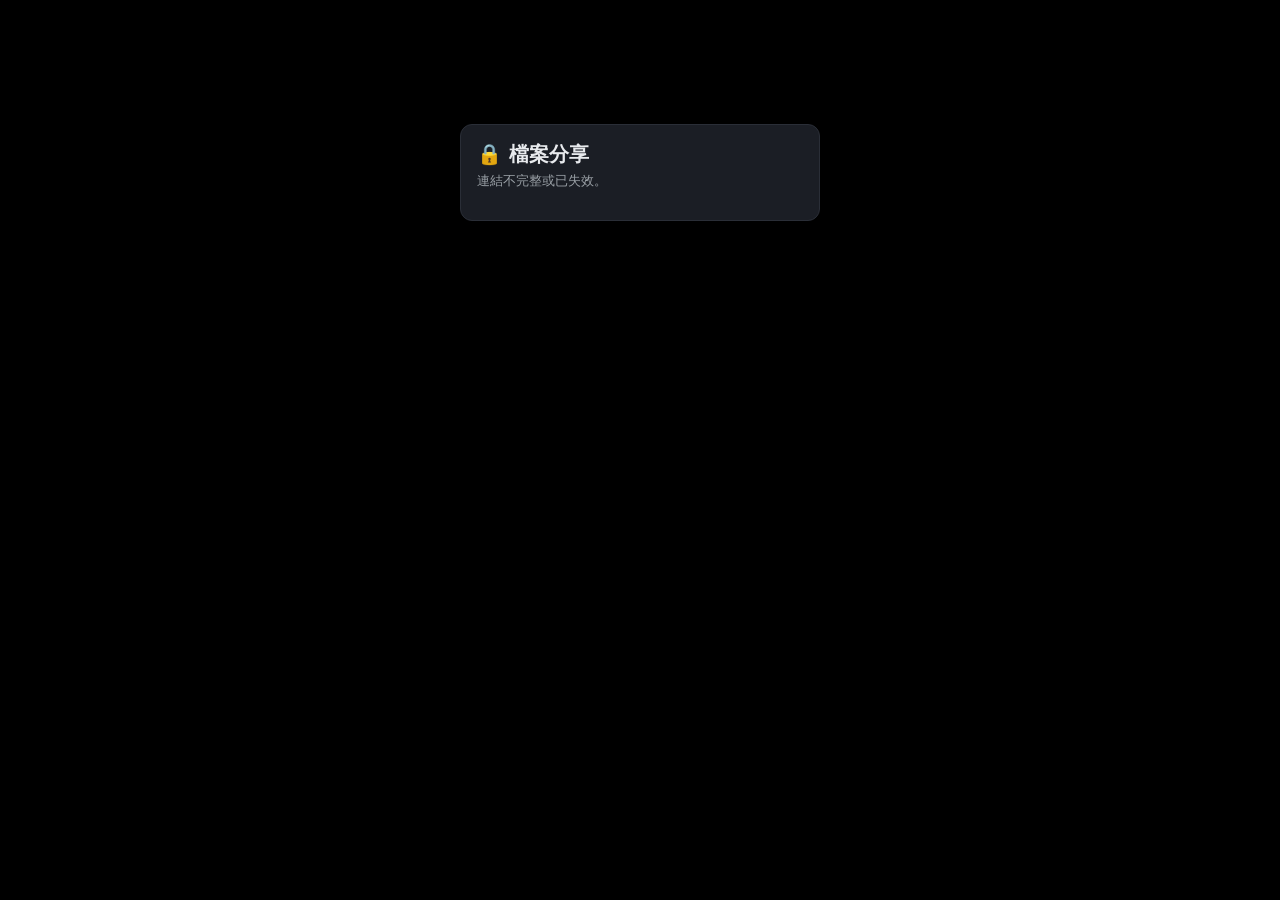
<file: share.html>
<!doctype html>
<html lang="zh-Hant"><head><meta charset="utf-8">
<meta name="color-scheme" content="dark light">
<meta name="darkreader-lock">
<meta name="supported-color-schemes" content="dark light">
<meta name="viewport" content="width=device-width,initial-scale=1,minimum-scale=1,maximum-scale=1,viewport-fit=cover">
<meta name="referrer" content="no-referrer">
<meta name="robots" content="noindex,nofollow">
<meta http-equiv="Content-Security-Policy" content="default-src 'none'; script-src 'self' 'unsafe-inline'; style-src 'self' 'unsafe-inline'; connect-src 'self' https://*.trycloudflare.com; img-src https://*.trycloudflare.com data:; media-src https://*.trycloudflare.com; frame-src https://*.trycloudflare.com; worker-src 'self'; object-src 'none'; base-uri 'none'; form-action 'none'">
<meta name="theme-color" content="#2563eb">
<link rel="stylesheet" href="glass.css?v=20261113w">
<link rel="stylesheet" href="light.css?v=20261113w">
<script>try{if(localStorage.getItem('nas_theme')==='light'){document.documentElement.setAttribute('data-theme','light');document.documentElement.style.background='#f2f2f7';var tc2=document.querySelector('meta[name=theme-color]');if(tc2)tc2.setAttribute('content','#f2f2f7')}}catch(e){}</script>
<script>try{var ua=navigator.userAgent;if(/iPad|iPhone|iPod|Android/.test(ua)||(navigator.platform==='MacIntel'&&navigator.maxTouchPoints>1)){document.documentElement.classList.add('ios');if(/Android/.test(ua))document.documentElement.classList.add('android');if(true){var tc=document.querySelector('meta[name=theme-color]');if(tc)tc.setAttribute('content','#000000')}}}catch(e){}</script>
<title>檔案分享</title>
<style>
:root{--bg:#f5f6f8;--card:#fff;--fg:#1c1e21;--mut:#6b7280;--ac:#2563eb;--bd:#e5e7eb}
@media all{:root{color-scheme:dark;--bg:#000;--card:#1b1e25;--fg:#e8eaed;--mut:#9aa0a6;--ac:#60a5fa;--bd:#2a2e37}}
*{box-sizing:border-box}body{margin:0;background:var(--bg);color:var(--fg);font:15px system-ui,"Noto Sans TC",sans-serif}
.wrap{max-width:860px;margin:0 auto;padding:16px;padding-top:calc(16px + env(safe-area-inset-top))}
h1{font-size:20px;margin:0 0 4px}
button,.btn{background:var(--ac);color:#fff;border:0;border-radius:8px;padding:8px 14px;font:inherit;cursor:pointer;text-decoration:none;display:inline-block}
button.ghost{background:transparent;color:var(--ac);border:1px solid var(--bd)}
button.on{background:var(--ac);color:#fff}
button:disabled{opacity:.5;cursor:default}
input[type=password]{width:100%;padding:10px;border:1px solid var(--bd);border-radius:8px;background:var(--card);color:var(--fg);font:inherit;margin-bottom:10px}
select{padding:8px;border:1px solid var(--bd);border-radius:8px;background:var(--card);color:var(--fg);font:inherit}
.card{background:var(--card);border:1px solid var(--bd);border-radius:12px;padding:16px}
#gate{max-width:360px;margin:12vh auto}
#err{color:#dc2626;margin:0 0 8px;min-height:1.2em}
.sub{color:var(--mut);margin:0 0 14px;font-size:13px}
.bar{display:flex;gap:8px;align-items:center;flex-wrap:wrap;margin-bottom:12px}
.seg{display:inline-flex}.seg button{border-radius:0;border-left-width:0}.seg button:first-child{border-radius:8px 0 0 8px;border-left-width:1px}.seg button:last-child{border-radius:0 8px 8px 0}
.note{background:rgba(37,99,235,.1);color:var(--ac);border-radius:8px;padding:8px 12px;margin-bottom:12px;font-size:13px}
.row{display:flex;align-items:center;gap:10px;padding:10px 0;border-top:1px solid var(--bd)}
.row:first-child{border-top:0}
.ico{width:44px;height:44px;border-radius:8px;background:var(--bg);object-fit:cover;flex:none;display:grid;place-items:center;font-size:20px}
.row{flex-wrap:wrap}
.info{flex:1 1 120px;min-width:0}.info a{color:var(--fg);text-decoration:none;font-weight:500;word-break:break-all}
.info small{display:block;color:var(--mut)}
.nine{display:grid;grid-template-columns:repeat(3,1fr);gap:3px}
.nine.small{grid-template-columns:repeat(5,1fr);gap:2px}
@media(min-width:700px){.nine{grid-template-columns:repeat(5,1fr)}.nine.small{grid-template-columns:repeat(8,1fr)}}
.cell{position:relative;aspect-ratio:1;overflow:hidden;border-radius:4px;background:var(--bd)}
.cell .thumbA{position:absolute;inset:0}
.cell .thumbA img,.cell .ico{width:100%;height:100%;border-radius:0;object-fit:cover;font-size:30px}
.small .cell .ico{font-size:20px}
.cell .cn{position:absolute;left:0;right:0;bottom:0;padding:14px 5px 3px;background:linear-gradient(transparent,rgba(0,0,0,.7));color:#fff;font-size:10px;white-space:nowrap;overflow:hidden;text-overflow:ellipsis;pointer-events:none}
.small .cell .cn{display:none}
.cell .chk{position:absolute;top:4px;left:4px;z-index:2}
.small .cell .chk{width:16px;height:16px;font-size:11px;border-width:1.5px;top:2px;left:2px}
.cell.sel{outline:3px solid var(--ac);outline-offset:-3px}
.thumbA{position:relative;display:block;flex:none}
.play{position:absolute;right:3px;bottom:3px;background:rgba(0,0,0,.6);color:#fff;border-radius:4px;font-size:10px;padding:1px 4px;pointer-events:none}
.selecting .cell,.selecting .row{cursor:pointer}
.chk{display:none;flex:none;width:22px;height:22px;border:2px solid var(--mut);border-radius:6px;place-items:center;font-size:14px;line-height:1;color:#fff;background:var(--card)}
.selecting .chk{display:grid}
.sel>.chk{background:var(--ac);border-color:var(--ac)}.sel>.chk::after{content:"✓"}
.row.sel{background:rgba(37,99,235,.12)}
#selbar{position:fixed;left:0;right:0;bottom:0;background:var(--card);border-top:1px solid var(--bd);padding:10px 16px;padding-bottom:calc(10px + env(safe-area-inset-bottom));display:flex;gap:8px;align-items:center;flex-wrap:wrap;justify-content:center;z-index:10;box-shadow:0 -2px 10px rgba(0,0,0,.15)}
#selbar[hidden]{display:none}
/* select mode: a "全選" pill at the top right, next to the back arrow / 取消選取 (glass.css hides #selall on the home page, where it is not wanted) */
html body .seltop button#selall:not(#nx1):not(#nx2):not(#nx3):not(#nx4){display:inline-flex!important;margin-left:auto;color:#0a84ff!important;font-weight:600}
body.selecting .wrap{padding-bottom:100px}
#viewer{position:fixed;inset:0;background:#000;z-index:30;display:flex;flex-direction:column}
#viewer[hidden]{display:none}
.vtop{display:flex;gap:8px;align-items:center;padding:8px 12px;padding-top:calc(8px + env(safe-area-inset-top));color:#fff}
.vtop{flex-wrap:wrap}
#vtitle{flex:1 1 120px;min-width:0;overflow:hidden;text-overflow:ellipsis;white-space:nowrap}
.vbtns{display:flex;gap:8px;align-items:center;flex-wrap:wrap}
@media(max-width:640px){.vbtns{flex-basis:100%;justify-content:flex-end}} /* phones: the file name keeps the whole first row, the buttons get their own row */
#vpos{color:#9ca3af;font-size:13px;white-space:nowrap}
.vtop .btn{padding:6px 12px}
#vinfop{position:absolute;top:var(--vbar,56px);right:10px;width:min(360px,calc(100% - 20px));max-height:calc(100% - var(--vbar,56px) - 24px);overflow:auto;background:#1f2937;color:#e5e7eb;border:1px solid #374151;border-radius:12px;padding:12px 14px;z-index:52;box-shadow:0 8px 30px rgba(0,0,0,.5);font-size:14px}
#vinfop[hidden]{display:none}
#vinfop h4{margin:0 0 8px;font-size:15px}
#vinfop .ir{display:flex;gap:10px;padding:5px 0;border-top:1px solid #374151}
#vinfop .ir:first-of-type{border-top:0}
#vinfop .ik{flex:none;width:76px;color:#9ca3af}
#vinfop .iv{flex:1;min-width:0;word-break:break-all}
#vstage{flex:1;min-height:0;display:flex;align-items:center;justify-content:center;padding:0 8px calc(8px + env(safe-area-inset-bottom));position:relative}
#vstage img.vimg{max-width:100%;max-height:100%;object-fit:contain}
#vstage video{max-width:100%;max-height:100%;background:#000;border-radius:6px}
#vstage audio{width:min(600px,100%)}
#vstage iframe{width:100%;height:100%;border:0;background:#fff;border-radius:6px}
#vstage pre{width:100%;height:100%;margin:0;padding:12px;overflow:auto;white-space:pre-wrap;word-break:break-word;color:#e5e7eb;background:#111827;border-radius:6px;text-align:left;font:13px/1.5 ui-monospace,Consolas,monospace}
.vmsg{color:#d1d5db;text-align:center;padding:20px;line-height:1.7}.vmsg .big{font-size:56px}.vmsg.warn{color:#fbbf24}
.vnav{position:fixed;top:50%;transform:translateY(-50%);width:44px;height:64px;border-radius:10px;background:rgba(255,255,255,.14);color:#fff;font-size:28px;padding:0;z-index:31}
#vprev{left:6px}#vnext{right:6px}
#appback[hidden]{display:none}
html.android #topcap{display:none!important}
html.ios #topcap{position:fixed;left:0;right:0;top:0;height:calc(env(safe-area-inset-top) + 62px);background:#000;z-index:56}

#appback{position:fixed;z-index:900;left:14px;top:calc(env(safe-area-inset-top) + 8px);width:46px;height:46px;border-radius:50%;display:flex;align-items:center;justify-content:center;background:rgba(32,34,40,.92);box-shadow:inset 0 0 0 1px rgba(255,255,255,.12);color:#fff;cursor:pointer;-webkit-tap-highlight-color:transparent;user-select:none;-webkit-user-select:none}
#appback{transition:background-color .14s,box-shadow .14s,transform .14s}
#appback:active{background:rgba(235,235,245,.30);box-shadow:inset 0 0 9px rgba(255,255,255,.30);transform:scale(.94)}
#appback svg{width:24px;height:24px}
html body.hasback .wrap{padding-top:calc(env(safe-area-inset-top) + 62px)}

/* phones: round back (top left) + info (top right) over the picture, share / download (bottom left) and delete (bottom right) as round buttons; no title, counter or centre pills */
html.ios #viewer{overflow:hidden;overscroll-behavior:none;touch-action:none}
html.ios #viewer #vinfop{touch-action:pan-y;overscroll-behavior:contain}
html.ios #viewer .vnav{display:none!important}
html.ios #viewer .vtop{position:fixed;left:0;right:0;top:0;z-index:53;display:flex;flex-wrap:nowrap;justify-content:space-between;align-items:flex-start;padding:calc(env(safe-area-inset-top) + 6px) 14px 0;pointer-events:none}
html.ios #viewer .vtop>*{pointer-events:auto}
html.ios #viewer #vtitle,html.ios #viewer #vpos,html.ios #viewer #vclose{display:none!important}
html.ios #viewer #vbot{position:fixed;left:0;right:0;bottom:0;z-index:53;display:flex;justify-content:space-between;align-items:center;padding:0 14px calc(env(safe-area-inset-bottom) + 12px);pointer-events:none}
html.ios #viewer #vbot>*{pointer-events:auto}
html.ios #viewer .vtop .vr{display:flex;gap:10px;align-items:center}
html.ios #viewer #vbot .vl{display:flex;gap:10px;align-items:center}
html.ios #viewer #vinfop{background:rgba(54,56,62,.64);-webkit-backdrop-filter:blur(28px) saturate(190%);backdrop-filter:blur(28px) saturate(190%);border:0;border-radius:24px;color:#fff;
  box-shadow:inset 0 0 0 1px rgba(255,255,255,.16),inset 0 1px 1.5px rgba(255,255,255,.18),0 14px 40px rgba(0,0,0,.45)}
html.ios #viewer #vinfop .ir{border-top-color:rgba(255,255,255,.14)}html.ios #viewer #vinfop .ik{color:rgba(235,235,245,.62)}
html.ios #viewer #vstage{padding:calc(env(safe-area-inset-top) + 62px) 8px calc(env(safe-area-inset-bottom) + 76px)}
html.ios #viewer .vtop>.vbtns{display:none!important} /* what is left of the old button rows (the close button stays in the page, just unused) */
html body #viewer .vc:not(#nx1):not(#nx2):not(#nx3):not(#nx4){width:46px;height:46px;min-width:46px;padding:0!important;border-radius:50%!important;display:inline-flex!important;align-items:center;justify-content:center;
  background:rgba(32,34,40,.78)!important;-webkit-backdrop-filter:blur(14px) saturate(170%)!important;backdrop-filter:blur(14px) saturate(170%)!important;box-shadow:inset 0 0 0 1px rgba(255,255,255,.12)!important;color:#fff!important;border:0!important;font-size:0;line-height:0}
html body #viewer .vc.del:not(#nx1):not(#nx2):not(#nx3):not(#nx4){color:#ff453a!important}
#viewer .vc svg{width:24px;height:24px;display:block}
html body #viewer #vdlj.vc2[hidden]:not(#nx1){display:none!important}
html body #viewer #vdlj.vc2:not([hidden]):not(#nx1):not(#nx2):not(#nx3){padding:0 14px!important;height:46px;border-radius:999px!important;display:inline-flex!important;align-items:center;background:rgba(32,34,40,.78)!important;color:#fff!important;font-size:14px;line-height:1}
body.vlock{position:fixed;left:0;right:0;overflow:hidden}body.vlock #appback,body.vlock .hdrbtns{display:none!important}   /* the viewer has its own top buttons: never show the page ones over them */
html.ios #viewer{z-index:100}
header{display:flex;align-items:center;justify-content:space-between;margin-bottom:12px;gap:8px;flex-wrap:wrap}
header h1{margin:0}
.hdrbtns{display:flex;gap:10px;align-items:center;flex:none}
body.selecting #app>header .hdrbtns{visibility:hidden}
html body #app>header button.hb:not(#nx1):not(#nx2):not(#nx3):not(#nx4){position:relative;width:46px;height:46px;min-width:46px;padding:0!important;border-radius:50%!important;display:flex!important;align-items:center;justify-content:center;background:rgba(54,56,62,.72)!important;-webkit-backdrop-filter:blur(24px) saturate(190%)!important;backdrop-filter:blur(24px) saturate(190%)!important;box-shadow:inset 0 1px 0 rgba(255,255,255,.16),inset 0 -1px 0 rgba(255,255,255,.08),0 10px 28px rgba(0,0,0,.4)!important;color:#fff!important;border:0!important}
#app>header button.hb svg{width:24px;height:24px}
html.ios #app>header{height:auto!important}
/* the round select button sits on the same row as the back arrow (top right); the title starts below that row so the two never overlap */
#app{padding-top:0}
html.ios body #app>header,html body #app>header{position:static!important;top:auto!important;height:auto!important;padding:0!important;margin:0 0 4px!important;background:none!important}
body.selecting #appback{display:none!important}   /* select mode has its own back arrow (top left): hide this one so there are never two; leaving select mode brings it back */
.hdrbtns{position:fixed;z-index:900;top:calc(env(safe-area-inset-top) + 8px);right:14px}
@media(min-width:900px){.hdrbtns{right:max(14px,calc((100vw - 828px)/2 - 2px))}}
/* the round back / select buttons are as solid as the ones on the other pages (no blur: the black status-bar strip above them used to bleed into their top edge) */
html body #appback,html body #app>header button.hb:not(#nx1):not(#nx2):not(#nx3):not(#nx4){-webkit-backdrop-filter:none!important;backdrop-filter:none!important;background:rgba(32,34,40,.92)!important;box-shadow:inset 0 1px 0 rgba(255,255,255,.12),inset 0 -1px 0 rgba(255,255,255,.06)!important}
html,body{overflow-x:hidden}   /* a stray wide element must never make iOS shrink the whole page to fit (everything, glyphs included, was rendered at ~95% and looked soft) */
html body #viewer #vdl:not(#nx1):not(#nx2):not(#nx3):not(#nx4){color:#0a84ff!important}
@keyframes nasInR{from{transform:translateX(100%)}to{transform:none}}
@keyframes nasOutL{from{transform:none}to{transform:translateX(-30%)}}
@keyframes nasOutR{from{transform:none}to{transform:translateX(100%)}}
@keyframes nasInL{from{transform:translateX(-30%)}to{transform:none}}
@view-transition{navigation:auto}
::view-transition-old(root),::view-transition-new(root){mix-blend-mode:normal;animation-duration:.42s;animation-timing-function:cubic-bezier(.32,.72,0,1);animation-fill-mode:both}
::view-transition-old(root){z-index:1;animation-name:nasOutL}
::view-transition-new(root){z-index:2;animation-name:nasInR}
html.ios body :is(#app>header button.hb,#appback,#modal.fullpage button#pgback,#setpage button.setdone,#storage button.stbtn,#uppage button#upback,#spage button#spback,#modal.fullpage button#vreorder,.seltop button):not(#nx1):not(#nx2):not(#nx3):not(#nx4){-webkit-backdrop-filter:none!important;backdrop-filter:none!important;background:rgba(44,44,48,.96)!important}
html.ios body :is(#app>header button.hb,#appback,#modal.fullpage button#pgback,#setpage button.setdone,#storage button.stbtn,#uppage button#upback,#spage button#spback,#modal.fullpage button#vreorder,.seltop button):not(#nx1):not(#nx2):not(#nx3):not(#nx4):is(:active,.gpress){background:rgba(88,88,94,.96)!important}
</style></head><body><div id="topcap" aria-hidden="true"></div><div id="topsent" aria-hidden="true"></div><div class="wrap"><div id="appback" role="button" tabindex="0" aria-label="返回" hidden><svg viewBox="0 0 24 24" fill="none" stroke="currentColor" stroke-width="2.4" stroke-linecap="round" stroke-linejoin="round"><path d="M15 5l-7 7 7 7"/></svg></div>
<div id="gate" class="card">
  <h1>🔒 檔案分享</h1>
  <p class="sub" id="gsub">載入中…</p>
  <p id="err"></p>
  <div id="form" hidden>
    <input id="pw" type="password" placeholder="分享密碼" autocomplete="off" autocapitalize="off" spellcheck="false">
    <button id="go" style="width:100%">開啟</button>
  </div>
</div>
<div id="app" hidden>
  <header><h1 id="title">📁 分享</h1><div class="hdrbtns"><button class="hb" id="dsel" type="button" aria-label="選取" title="選取"><svg viewBox="0 0 24 24" fill="none" stroke="currentColor" stroke-width="2.2" stroke-linecap="round" stroke-linejoin="round"><rect x="3.5" y="3.5" width="17" height="17" rx="3.5"/><path d="M8 12.3l2.9 2.9L16.3 9.6"/></svg></button></div></header>
  <p class="sub" id="sub"></p>
  <div class="note">🔒 唯讀分享：你只能檢視和下載這裡的檔案。</div>
  <div class="bar">
    <span class="seg"><button class="ghost" id="vlist">☰ 列表</button><button class="ghost" id="vnine">▩ 中圖示</button><button class="ghost" id="vsmall">▪ 小圖示</button></span>
    排序：<select id="sort"><option value="name">名稱</option><option value="date">更新日期</option><option value="size">大小</option></select>
    <button class="ghost" id="order"></button>
    <button class="ghost" id="selmode" hidden>☑ 選取</button>
  </div>
  <div class="card" id="list"></div>
</div>
<div id="viewer" hidden>
  <div class="vtop"><button class="ghost" id="vback" type="button">‹</button><span id="vtitle"></span><span id="vpos"></span><div class="vbtns"><button class="ghost" id="vinfo" style="color:#fff" title="檔案資訊">ℹ️ 資訊</button><a id="vdlj" class="btn vlk" hidden title="下載轉好的 JPG 版本（不能開 HEIC 的裝置用這個）">JPG</a><a id="vdl" class="btn vlk">下載</a><button class="ghost" id="vclose" style="color:#fff">✕</button></div></div>
  <div id="vstage"></div>
  <div id="vinfop" hidden></div>
  <button class="vnav" id="vprev" aria-label="上一個">‹</button><button class="vnav" id="vnext" aria-label="下一個">›</button>
</div>
<div id="selbar" hidden>
  <b id="selcount">已選 0 個</b>
  <button class="ghost" id="selall">全選</button>
  <button class="ghost" id="selnone">取消選取</button>
  <button id="seldl">下載選取</button>
  <button class="ghost" id="selexit">完成</button>
</div>
<script src="glass.js?v=20261113w"></script>
<script src="docview.js?v=20261113w"></script>
<script>
// Nothing is stored in this browser: the password is used once to open the share and is not kept anywhere.
const $=s=>document.querySelector(s);
const id=location.hash.slice(1);let API='',files=[];
const fmtDT=t=>{const d=new Date(t),p=n=>String(n).padStart(2,'0');return d.getFullYear()+'/'+(d.getMonth()+1)+'/'+d.getDate()+' '+p(d.getHours())+':'+p(d.getMinutes())};   // 24-hour clock, no seconds, everywhere
const fmt=n=>n<1024?n+' B':n<1048576?(n/1024).toFixed(1)+' KB':n<1073741824?(n/1048576).toFixed(1)+' MB':(n/1073741824).toFixed(2)+' GB';
const fmtTotal=n=>n>=1073741824?(n/1073741824).toFixed(2)+' GB':n>0&&n<104858?'<0.1 MB':(n/1048576).toFixed(1)+' MB'; // GB from 1 GB up, otherwise MB
const esc=s=>String(s).replace(/[&<>"']/g,c=>({'&':'&amp;','<':'&lt;','>':'&gt;','"':'&quot;',"'":'&#39;'}[c]));
async function findApi(){try{const r=await fetch('url.json?t='+Date.now());API=(await r.json()).url.replace(/\/$/,'')}catch{API=''}}
// open(undefined) just asks whether a password is needed (shares made without one open straight away); open(pw) tries the password
async function openShare(pw){
  $('#go').disabled=true;$('#err').textContent='';
  try{
    if(!API)await findApi();
    if(!API)throw 0;
    const r=await fetch(API+'/api/share/open',{method:'POST',headers:{'Content-Type':'application/json'},body:JSON.stringify(pw===undefined?{id}:{id,password:pw})});
    const j=await r.json().catch(()=>({}));
    if(r.status===401&&j.needsPassword){$('#gsub').textContent='這份分享受密碼保護，請輸入分享者提供的密碼。';$('#form').hidden=false;$('#pw').focus();return}
    if(!r.ok){$('#gsub').textContent=pw===undefined?'':'這份分享受密碼保護，請輸入分享者提供的密碼。';if(pw===undefined)$('#form').hidden=true;$('#err').textContent=j.error||'無法開啟';$('#pw').value='';$('#pw').focus();return}
    $('#pw').value='';files=j.files;
    $('#gate').hidden=true;$('#app').hidden=false;document.body.classList.add('inshare');
    $('#title').textContent=j.type==='folder'?'📁 '+j.title:`📄 分享的檔案（${files.length} 個）`;
    $('#sub').textContent=files.length+' 個檔案 · 共 '+fmtTotal(files.reduce((s,x)=>s+x.size,0))+(j.expires?' · 分享有效至 '+fmtDT(j.expires):'');
    document.title=j.type==='folder'?j.title+' - 檔案分享':'檔案分享';
    render();
  }catch{$('#gsub').textContent='';$('#err').textContent='連不到主機，可能是電腦沒開機，請稍後再試'}
  finally{$('#go').disabled=false}
}
addEventListener('hashchange',()=>location.reload()); // a different share link pasted into this tab must start fresh, never keep showing the previous share
const submitPw=()=>{const pw=$('#pw').value;if(pw)openShare(pw)};
if(!/^[A-Za-z0-9_-]{22}$/.test(id)){$('#gate').innerHTML='<h1>🔒 檔案分享</h1><p class="sub">連結不完整或已失效。</p>'}
else{$('#go').onclick=submitPw;$('#pw').onkeydown=e=>{if(e.key==='Enter')submitPw()};openShare()}

let view='small',sortBy='date',asc=false,selMode=false;const selected=new Set();
const cmpName=(a,b)=>a.name.localeCompare(b.name,'zh-Hant',{numeric:true});
const CMP={name:cmpName,date:(a,b)=>a.mtime-b.mtime,size:(a,b)=>a.size-b.size};
const subOf=x=>x.sub||'';
const sorted=()=>[...files].sort((a,b)=>subOf(a).localeCompare(subOf(b),'zh-Hant',{numeric:true})||(asc?1:-1)*CMP[sortBy](a,b)||cmpName(a,b));   // top level first, then each sub-folder in turn
function syncToolbar(){for(const[v,i]of[['list','#vlist'],['nine','#vnine'],['small','#vsmall']])$(i).classList.toggle('on',view===v);$('#sort').value=sortBy;$('#order').textContent=asc?'↑ 由小到大':'↓ 由大到小';$('#selmode').classList.toggle('on',selMode);if(window.glassSegSync)glassSegSync()}
const ICON={image:'🖼',video:'🎬',file:'📄'};
function thumbErr(img){const d=document.createElement('div');d.className='ico';d.textContent=img.dataset.k==='video'?'🎬':img.dataset.k==='file'?'📄':'🖼';img.replaceWith(d)}

// ---- thumbnail queue: the screen first, top to bottom; how many load at once follows the measured speed (40% of it, like the home page's "auto"), never fewer than 16 ----
let spdMbps=null;
const capSet=(()=>{try{const v=localStorage.getItem('nas_speedcap');if(!v||v==='auto')return null;if(v==='0')return Infinity;if(v==='custom'){const c=parseFloat(localStorage.getItem('nas_speedcustom'));return c>0?c:null}const n=+v;return n>0?n:null}catch{return null}})();   // this browser's own speed limit (if the owner chose one), otherwise 40% of the measured speed
const tqMax=()=>Math.max(16,capSet!==null?(isFinite(capSet)?Math.floor(capSet*1e6/8/135000):64):spdMbps?Math.floor(spdMbps*(spdMbps<50?0.55:0.85)*1e6/8/135000):64);
let tqRaf=0;const tqSoon=()=>{if(!tqRaf)tqRaf=requestAnimationFrame(()=>{tqRaf=0;tqPump()})};
function tqPump(){
  const imgs=[...document.querySelectorAll('#list img.tq')];let live=0;const wait=[];
  for(const i of imgs){if(i.dataset.ts)wait.push(i);else if(!i.complete&&i.getAttribute('src'))live++}
  const max=tqMax();if(!wait.length||live>=max)return;
  const vh=innerHeight,vis=[],rest=[];
  for(const i of wait){if(!i.offsetParent)continue;const b=i.getBoundingClientRect();if(b.bottom>-300&&b.top<vh+300)vis.push([b.top,i]);else rest.push(i)}
  vis.sort((a,b)=>a[0]-b[0]);
  for(const i of [...vis.map(v=>v[1]),...rest]){if(live>=max)break;live++;const u=i.dataset.ts;delete i.dataset.ts;i.dataset.src0=u;i.dataset.t0=Date.now();const fin=()=>tqPump();i.addEventListener('load',fin,{once:true});i.addEventListener('error',fin,{once:true});i.src=u}
}
addEventListener('scroll',tqSoon,{passive:true});addEventListener('resize',tqSoon);
setInterval(()=>{if(document.hidden)return;document.querySelectorAll('#list img.tq').forEach(i=>{   // asked for but nothing arrived for 10 s: ask again, up to 3 times
  if(i.dataset.ts||!i.getAttribute('src')||i.complete||!i.dataset.t0||Date.now()-i.dataset.t0<10000)return;
  const n=+i.dataset.stall||0;if(n>=3)return;i.dataset.stall=n+1;i.dataset.t0=Date.now();const u=i.dataset.src0||i.getAttribute('src');i.src=u+(u.includes('?')?'&':'?')+'r=s'+(n+1)})},3000);
(async()=>{try{if(capSet!==null)return;if(!API)await findApi();const ac=new AbortController(),t0=performance.now(),tm=setTimeout(()=>ac.abort(),2000);let got=0,full=false;   // speed test (8 MB, 2 s) while the page opens
  try{const r=await fetch(API+'/api/speedtest-open?t='+Date.now(),{cache:'no-store',signal:ac.signal});if(!r.ok)throw 0;const rd=r.body.getReader();for(;;){const{done,value}=await rd.read();if(done){full=true;break}got+=value.length}}catch{}
  clearTimeout(tm);const sec=full?Math.max(.05,(performance.now()-t0)/1000):2;if(got>0){spdMbps=got*8/sec/1e6;tqSoon()}}catch{}})();
function media(x,i){
  const inner=x.thumb?`<img class="ico tq" decoding="async" data-k="${x.kind}" data-ts="${API+x.thumb}" alt="" onerror="thumbErr(this)">`:`<div class="ico">${ICON[x.kind]}</div>`;
  return `<a class="thumbA" href="${API+x.url}" data-open="${i}">${inner}${x.kind==='video'?'<span class="play">▶</span>':''}</a>`;
}
function render(){
  syncToolbar();document.body.classList.toggle('selecting',selMode);
  const list=sorted();vlist=list;
  let lastSub=null;
  const items=list.map((x,i)=>{
    const sel=selected.has(x.url)?' sel':'';
    const head=(subOf(x)!==lastSub&&(lastSub!==null||subOf(x)))?'<div class="subhead" style="grid-column:1/-1;width:100%;font-weight:600;margin:14px 0 6px;font-size:15px">📁 '+esc(subOf(x)||'（這個資料夾）')+'</div>':'';lastSub=subOf(x);
    if(view!=='list')return head+`<div class="cell${sel}" data-i="${i}" title="${esc(x.name)}"><span class="chk"></span>${media(x,i)}<div class="cn">${esc(x.name)}</div></div>`;
    return head+`<div class="row${sel}" data-i="${i}"><span class="chk"></span>${media(x,i)}<div class="info"><a href="${API+x.url}" data-open="${i}">${esc(x.name)}</a><small>${fmt(x.size)} · 更新 ${new Date(x.mtime).toLocaleDateString()}</small></div><a class="btn dlrow" href="${API+x.url}&dl=1" style="padding:4px 10px">下載</a></div>`}).join('');
  $('#list').innerHTML=view==='list'?items:`<div class="nine${view==='small'?' small':''}">${items}</div>`;
  tqPump();
  $('#selbar').hidden=!selMode;$('#selcount').textContent='已選 '+selected.size+' 個';$('#seldl').disabled=$('#selnone').disabled=!selected.size;$('#selall').disabled=!files.length||selected.size>=files.length;
}
const setView=v=>{view=v;render()};
$('#vlist').onclick=()=>setView('list');$('#vnine').onclick=()=>setView('nine');$('#vsmall').onclick=()=>setView('small');
$('#sort').onchange=e=>{sortBy=e.target.value;asc=sortBy==='name';render()};$('#order').onclick=()=>{asc=!asc;render()};
$('#selmode').onclick=$('#dsel').onclick=()=>{selMode=!selMode;if(!selMode)selected.clear();render()};
{ // same select-mode layout as the home page (glass.css does the styling)
  const sbar=$('#selbar'),top=document.createElement('div'),bot=document.createElement('div');top.className='seltop';bot.className='selbot';
  $('#selexit').innerHTML='<svg viewBox="0 0 24 24" fill="none" stroke="currentColor" stroke-width="3" stroke-linecap="round" stroke-linejoin="round"><path d="M15 5l-7 7 7 7"/></svg>';$('#selexit').setAttribute('aria-label','返回');
  $('#seldl').innerHTML='<svg viewBox="0 0 24 24" fill="none" stroke="currentColor" stroke-width="2.4" stroke-linecap="round" stroke-linejoin="round"><path d="M12 3.5v11M8 11l4 4 4-4"/><path d="M4.5 17v1.5A2.5 2.5 0 0 0 7 21h10a2.5 2.5 0 0 0 2.5-2.5V17"/></svg>';$('#seldl').setAttribute('aria-label','下載選取');
  top.append($('#selexit'),$('#selnone'),$('#selall'));bot.append($('#seldl'),$('#selcount'));sbar.append(top,bot);
  const band=document.createElement('div');band.id='topband';band.style.cssText='background:#000;opacity:1;-webkit-backdrop-filter:none;backdrop-filter:none';band.setAttribute('aria-hidden','true');$('#app').appendChild(band);
}
$('#selexit').onclick=()=>{selMode=false;selected.clear();render()};
$('#selall').onclick=()=>{files.forEach(x=>selected.add(x.url));render()};$('#selnone').onclick=()=>{selected.clear();render()};
$('#seldl').onclick=async()=>{ // browsers may ask to allow multiple downloads the first time
  for(const x of files)if(selected.has(x.url)){const a=document.createElement('a');a.href=API+x.url+'&dl=1';document.body.appendChild(a);a.click();a.remove();await new Promise(r=>setTimeout(r,700))}
};
$('#list').onclick=e=>{
  if(selMode&&!e.target.closest('a.btn')){const it=e.target.closest('[data-i]');if(it){e.preventDefault();const x=vlist[+it.dataset.i];selected.has(x.url)?selected.delete(x.url):selected.add(x.url);render()}return}
  const a=e.target.closest('a[data-open]');
  if(a&&!(e.ctrlKey||e.metaKey||e.shiftKey)){e.preventDefault();openViewer(+a.dataset.open)}
};

// ---- in-page preview ----
let vlist=[],vi=0,vseq=0,vOpen=false;
const extOf=n=>(n.match(/\.([^.]+)$/)||[])[1]?.toLowerCase()||'';
function openViewer(i){vi=i;if(!vOpen){vOpen=true;history.pushState({viewer:1},'')}$('#viewer').hidden=false;document.body.style.overflow='hidden';vLock(true);showViewer()}
if(document.documentElement.classList.contains('ios')){
  const ic=p=>'<svg viewBox="0 0 24 24" fill="none" stroke="currentColor" stroke-width="2.2" stroke-linecap="round" stroke-linejoin="round">'+p+'</svg>';
  const ICN={back:ic('<path d="M15 5l-7 7 7 7"/>'),info:ic('<circle cx="12" cy="12" r="9"/><path d="M12 11v6"/><circle cx="12" cy="7.6" r=".6" fill="currentColor"/>'),dl:ic('<path d="M12 3.5v11M8 11l4 4 4-4"/><path d="M4.5 17v1.5A2.5 2.5 0 0 0 7 21h10a2.5 2.5 0 0 0 2.5-2.5V17"/>')};
  const top=document.querySelector('#viewer .vtop'),bot=document.createElement('div'),left=document.createElement('div');bot.id='vbot';left.className='vl';
  const set=(id,svg,label)=>{const b=$(id);b.classList.add('vc');b.innerHTML=svg;b.setAttribute('aria-label',label);b.title=label;return b};
  set('#vback',ICN.back,'返回');set('#vinfo',ICN.info,'檔案資訊');const dl=set('#vdl',ICN.dl,'下載');
  $('#vdlj').classList.add('vc2');
  const right=document.createElement('div');right.className='vr';right.append($('#vdlj'),$('#vinfo'));
  top.append($('#vback'),right);left.append(dl);bot.append(left);$('#viewer').append(bot);
}else $('#vback').hidden=true;
let lockY=0;const vLock=on=>{const b=document.body;if(on&&!b.classList.contains('vlock')){lockY=scrollY;b.style.top=-lockY+'px';b.classList.add('vlock')}else if(!on&&b.classList.contains('vlock')){b.classList.remove('vlock');b.style.top='';scrollTo(0,lockY)}};
function stopMedia(){for(const m of $('#vstage').querySelectorAll('video,audio')){m.pause();m.removeAttribute('src');m.load()}}
// file info panel (the ℹ️ button). Visitors only see facts about the file itself: no uploader, no folder, no upload time.
let vmeta={};
const fmtDur=s=>{if(!Number.isFinite(s))return'';s=Math.round(s);const h=Math.floor(s/3600),m=Math.floor(s%3600/60),r=s%60;return(h?h+':'+String(m).padStart(2,'0'):m)+':'+String(r).padStart(2,'0')};
function renderInfo(){
  const p=$('#vinfop');if(p.hidden||!vlist[vi])return;
  $('#viewer').style.setProperty('--vbar',document.querySelector('.vtop').getBoundingClientRect().bottom+6+'px'); // the toolbar can be one or two rows tall (and float with margins on iOS): keep the panel just below it
  const x=vlist[vi],ext=extOf(x.name),label=x.kind==='image'?'圖片':x.kind==='video'?'影片':ext==='mp3'||ext==='wav'?'音訊':ext==='pdf'?'PDF 文件':ext==='txt'?'文字檔':'檔案';
  const rows=[['名稱',x.name],['類型',label+(ext?'（'+ext.toUpperCase()+'）':'')],['大小',fmt(x.size)],['更新日期',fmtDT(x.mtime)]];
  if(vmeta.w&&vmeta.h)rows.push(['解析度',`${vmeta.w} × ${vmeta.h}（${(vmeta.w*vmeta.h/1e6).toFixed(1)} MP）`]);
  if(vmeta.dur)rows.push(['長度',fmtDur(vmeta.dur)]);
  if(x.preview)rows.push(['備註','HEIC 照片：預覽使用轉好的 JPG，下載的是原檔']);
  p.innerHTML='<h4>ℹ️ 檔案資訊</h4>'+rows.map(([a,b])=>`<div class="ir"><span class="ik">${a}</span><span class="iv">${esc(b)}</span></div>`).join('');
}
$('#vinfo').onclick=()=>{const p=$('#vinfop');p.hidden=!p.hidden;renderInfo()};
function showViewer(){
  const x=vlist[vi],seq=++vseq,st=$('#vstage'),u=API+x.url,ext=extOf(x.name);
  stopMedia();st.innerHTML='';vmeta={};renderInfo();
  $('#vtitle').textContent=x.name;$('#vpos').textContent=`${vi+1} / ${vlist.length}`;$('#vdl').href=u+'&dl=1';
  $('#vdlj').hidden=!x.preview;if(x.preview)$('#vdlj').href=API+x.preview+'&dl=1'; // HEIC/HEIF: viewed as a JPEG copy; "下載" still gives the untouched original
  $('#vprev').hidden=$('#vnext').hidden=vlist.length<2;
  const msg=(html,cls)=>{const d=document.createElement('div');d.className='vmsg '+(cls||'');d.innerHTML=html;st.append(d)};
  if(x.kind==='image'){
    const img=document.createElement('img');img.className='vimg';img.alt=x.name;if(x.thumb)img.src=API+x.thumb;st.append(img);
    const full=new Image();full.onload=()=>{if(seq===vseq){img.src=full.src;vmeta={w:full.naturalWidth,h:full.naturalHeight};renderInfo()}};full.src=x.preview?API+x.preview:u;
  }else if(x.kind==='video'){
    const v=document.createElement('video');v.controls=true;v.playsInline=true;v.preload='metadata';if(x.thumb)v.poster=API+x.thumb;
    v.addEventListener('error',()=>{if(seq===vseq&&v.getAttribute('src'))msg('這個瀏覽器無法播放此影片格式，請按右上角「下載」。','warn')});
    v.addEventListener('loadedmetadata',()=>{if(seq===vseq){vmeta={w:v.videoWidth,h:v.videoHeight,dur:v.duration};renderInfo()}});
    // a big original (4K / HEVC phone video) stutters over the tunnel: use the converted 720p copy when it exists, otherwise start playing the original and switch once the copy is ready
    const swapTo=url=>{if(seq!==vseq||!st.contains(v)||v.seeking)return false;const t=v.currentTime,was=!v.paused;v.src=API+url;v.currentTime=t;if(was){const p=v.play();if(p&&p.catch)p.catch(()=>{})}return true};
    const askPrep=async(first)=>{try{const r=await fetch(API+x.url.replace('/api/sfile','/api/svprep'));if(!r.ok)return;const j=await r.json();
      if(j.state==='ready'){if(first){v.src=API+j.url;v.play().catch(()=>{})}else swapTo(j.url);return true}
      if(j.state==='processing'&&seq===vseq&&st.contains(v))return false;}catch{}return true};
    (async()=>{const ok=await askPrep(true);if(ok===true&&v.getAttribute('src'))return;if(!v.getAttribute('src')){v.src=u;st.append(v);v.play().catch(()=>{})}
      for(let i=0;i<40&&seq===vseq&&st.contains(v);i++){await new Promise(r=>setTimeout(r,3000));if(await askPrep(false)===true)break}})();
    if(!st.contains(v))st.append(v);
  }else if(ext==='mp3'||ext==='wav'){
    msg('<div class="big">🎵</div>'+esc(x.name));const a=document.createElement('audio');a.controls=true;a.addEventListener('loadedmetadata',()=>{if(seq===vseq){vmeta={dur:a.duration};renderInfo()}});a.src=u;st.append(a);a.play().catch(()=>{});
  }else if(ext==='pdf'||NASDoc.OFFICE.test(ext)){   // PDF / Word / PowerPoint: shown page by page (Word and PowerPoint are converted to PDF by the NAS first)
    const office=ext!=='pdf';
    NASDoc.show(st,{isCurrent:()=>seq===vseq,getPdf:async s=>{if(!office)return u;for(let i=0;i<100;i++){if(seq!==vseq)return null;const r=await fetch(API+x.url.replace('/api/sfile?','/api/sdocprep?'));const j=await r.json().catch(()=>({}));if(j.state==='ready')return API+j.url;if(j.state==='failed')throw new Error('failed');s.textContent='正在轉成 PDF 預覽…（第一次打開需要幾秒）';await new Promise(r=>setTimeout(r,1500))}throw new Error('timeout')}}).catch(()=>{if(seq===vseq){st.innerHTML='';msg('無法預覽這個文件，請按右上角「下載」。','warn')}});}

  else if(ext==='txt'){
    msg('載入中…');
    fetch(u).then(r=>r.text()).then(t=>{if(seq!==vseq)return;st.innerHTML='';const p=document.createElement('pre');p.textContent=t.length>300000?t.slice(0,300000)+'\n\n…（內容過長，只顯示前 300KB）':t;st.append(p)}).catch(()=>{if(seq===vseq){st.innerHTML='';msg('無法載入文字內容','warn')}});
  }else msg(`<div class="big">📄</div>${esc(x.name)}<br>${fmt(x.size)}<br>此檔案類型無法預覽，請按右上角「下載」。`);
}
function closeViewer(fromPop){if(!vOpen)return;vOpen=false;vseq++;stopMedia();$('#vstage').innerHTML='';$('#viewer').hidden=true;$('#vinfop').hidden=true;document.body.style.overflow='';vLock(false);if(!fromPop&&history.state?.viewer)history.back()}
const vgo=d=>{if(vlist.length<2)return;vi=(vi+d+vlist.length)%vlist.length;showViewer()};
$('#vclose').onclick=()=>closeViewer();$('#vback').onclick=()=>closeViewer();
{const vb=$('#vback');let vd=null;   // a tap on the preview's back button must work the first time; the click that may follow is swallowed
  document.addEventListener('click',e=>{if(Date.now()<(window.__noClickUntil||0)){e.preventDefault();e.stopPropagation();e.stopImmediatePropagation()}},true);
  vb.addEventListener('pointerdown',e=>{vd={x:e.clientX,y:e.clientY}});
  vb.addEventListener('pointerup',e=>{if(!vd)return;const d=Math.hypot(e.clientX-vd.x,e.clientY-vd.y);vd=null;if(d<14&&e.pointerType!=='mouse'&&vOpen){window.__noClickUntil=Date.now()+600;vb.classList.add('gpress');setTimeout(()=>{vb.classList.remove('gpress');if(vOpen)closeViewer()},100)}});
  vb.addEventListener('pointercancel',()=>{vd=null})}$('#vprev').onclick=()=>vgo(-1);$('#vnext').onclick=()=>vgo(1);
$('#vstage').onclick=e=>{if(e.target.id==='vstage')closeViewer()};
addEventListener('popstate',()=>closeViewer(true));
document.addEventListener('keydown',e=>{if(!vOpen)return;if(e.key==='Escape'){if(!$('#vinfop').hidden)$('#vinfop').hidden=true;else closeViewer()}else if(e.key==='ArrowLeft')vgo(-1);else if(e.key==='ArrowRight')vgo(1)});
let tx=0,ty=0,tOK=false; // swipe left/right anywhere on the picture / video to move between files
$('#viewer').addEventListener('touchstart',e=>{
  tOK=false;if(e.touches.length!==1)return;
  const t=e.target;if(t.closest('#vbot,.vtop,#vinfop,.vnav,button,a,audio,iframe,pre,.docbox'))return;
  const v=t.closest('video');if(v&&e.touches[0].clientY>v.getBoundingClientRect().bottom-100)return; // the player's own control bar
  tx=e.touches[0].clientX;ty=e.touches[0].clientY;tOK=true;
},{passive:true});
$('#viewer').addEventListener('touchcancel',()=>{tOK=false},{passive:true});
$('#viewer').addEventListener('touchend',e=>{
  if(!tOK)return;tOK=false;
  const dx=e.changedTouches[0].clientX-tx,dy=e.changedTouches[0].clientY-ty;
  if(Math.abs(dx)>55&&Math.abs(dx)>Math.abs(dy)*1.4)vgo(dx<0?1:-1);
},{passive:true});
</script></div><script>(function(){try{var inApp=navigator.standalone===true||matchMedia('(display-mode: standalone)').matches||matchMedia('(display-mode: fullscreen)').matches;if(!inApp)return;var b=document.getElementById('appback');b.hidden=false;document.body.classList.add('hasback');b.onclick=function(){if(history.length>1)history.back();else location.href='./'}}catch(e){}})();
// "調整" button + bottom sheet (view switch and sort), same as the home page
(function(){
  const bar=document.querySelector('.bar');const hb=document.querySelector('.hdrbtns');if(!bar||!hb)return;
  const sheet=document.createElement('div'),bd=document.createElement('div');sheet.id='tunesheet';bd.id='tunebd';
  const grab=document.createElement('div');grab.className='tunegrab';
  const lab=t=>{const d=document.createElement('div');d.className='tunelab';d.textContent=t;return d};
  const row=(...els)=>{const d=document.createElement('div');d.className='bar tunerow';d.append(...els);return d};
  const seg=bar.querySelector('.seg'),sort=bar.querySelector('#sort'),order=bar.querySelector('#order');
  bar.style.display='none';                                    // what is left of the old bar (the hidden select button) stays in the page, out of sight
  sheet.append(grab,lab('顯示方式'),row(seg),lab('排序'),row(sort,order),bar);document.body.append(bd,sheet);
  const btn=document.createElement('button');btn.className='hb';btn.id='dtune';btn.type='button';btn.setAttribute('aria-label','調整');
  btn.innerHTML='<svg viewBox="0 0 24 24" fill="none" stroke="currentColor" stroke-width="2.2" stroke-linecap="round" stroke-linejoin="round"><path d="M4 7h10M18 7h2M4 17h2M10 17h10"/><circle cx="16" cy="7" r="2.2"/><circle cx="8" cy="17" r="2.2"/></svg>';
  hb.prepend(btn);
  const set=on=>{sheet.classList.toggle('open',on);bd.classList.toggle('open',on);btn.classList.toggle('act',on)};
  btn.onclick=()=>set(!sheet.classList.contains('open'));bd.onclick=()=>set(false);
  new MutationObserver(()=>{if(document.body.classList.contains('selecting'))set(false)}).observe(document.body,{attributes:true,attributeFilter:['class']});
})();
</script>
</body></html>
</file>
<file: glass.css>
/* iOS "Liquid Glass" BUTTONS (clear glass: very light fill, bright rim light on two opposite corners, soft inner glow, gentle drop shadow).
   Only active when the page puts class "ios" on <html> (iPhone / iPad, see the small script in <head>); desktop and Android look exactly as before.
   Scope: only the controls outside the folder cards (top bar, toolbar, selection bar, preview toolbar/arrows, dialogs).
   The page background, cards, panels and everything inside the folder cards (pin / share / delete, file rows) are left exactly as on desktop.
   The 列表 / 中圖示 / 小圖示 switch additionally gets a real refracting glass lens while dragged (glass.js, WebGL). */
html.ios{
  --g-fill:rgba(255,255,255,.055);--g-fill-press:rgba(255,255,255,.14);
  --g-inner:rgba(255,255,255,.05);--g-hi:rgba(255,255,255,.06);--g-lo:rgba(255,255,255,.05);
  --g-rim:linear-gradient(transparent,transparent);   /* soft edge light, like the iOS 26 tab bar */
  --g-sheen:radial-gradient(120% 90% at 18% 0%,rgba(255,255,255,.05),rgba(255,255,255,0) 58%);
  --g-shadow:0 8px 22px rgba(0,0,0,.38),0 1px 3px rgba(0,0,0,.3);
  --g-glass-blur:blur(3px) saturate(175%) brightness(1.12);
}
html.ios{--seg-fg:#fff;--seg-blue:#0a84ff}
/* the whole page background is pure black in dark mode (iPhone / iPad) */
@media all{
  html.ios{--bg:#000;background:#000}
  html.ios body{background:#000}
}
@media not all{
  html.ios{--seg-fg:#1c1e21;--seg-blue:#007aff}
}
@media not all{
  html.ios{
    --g-fill:rgba(255,255,255,.42);--g-fill-press:rgba(255,255,255,.72);
    --g-inner:rgba(255,255,255,.4);--g-hi:rgba(255,255,255,.6);--g-lo:rgba(60,60,67,.07);
    --g-rim:linear-gradient(transparent,transparent);
    --g-sheen:radial-gradient(120% 90% at 18% 0%,rgba(255,255,255,.55),rgba(255,255,255,0) 58%);
    --g-shadow:0 8px 20px rgba(40,50,120,.16),0 1px 3px rgba(0,0,0,.08);
    --g-glass-blur:blur(6px) saturate(170%);
  }
}

/* ---- the controls that get the glass look (everything listed here is OUTSIDE the folder cards) ---- */
html.ios :is(#app>header,.bar,#selbar,.vbtns,.mbtns,#modal,#setpanel,#gate) :is(button,a.btn){
  position:relative;border-radius:999px;transition:transform .32s cubic-bezier(.2,.9,.3,1.35),background-color .2s,box-shadow .2s;
}
html.ios :is(#app>header,.bar,#selbar,.vbtns,.mbtns,#modal,#setpanel,#gate) :is(button,a.btn):not(.seg button):active{transform:none;background-color:rgba(120,120,128,.5)!important}   /* touched: greys for a moment, like the iOS menu button */
html.ios button.ghost:not(.del):not(.danger),html.ios a.btn.ghost,html.ios :is(.bar,.uptarget) select{color:var(--seg-fg)!important}
html.ios button.del,html.ios button.danger{color:#ff453a!important}
html.ios button.danger{color:#fff!important}   /* only the view switch uses blue; other buttons stay white */
/* clear glass: outlined (ghost) and delete buttons */
html.ios :is(#app>header,.bar,#selbar,.vbtns,.mbtns,#modal,#setpanel,#gate) :is(button.ghost,button.del){
  background:var(--g-fill);border:1px solid transparent;
  -webkit-backdrop-filter:var(--g-glass-blur);backdrop-filter:var(--g-glass-blur);
  box-shadow:inset 0 0 14px var(--g-inner),inset 0 1px 1.5px var(--g-hi),inset 0 -1px 1.5px var(--g-lo),var(--g-shadow)}
html.ios :is(#app>header,.bar,#selbar,.vbtns,.mbtns,#modal,#setpanel,#gate) :is(button.ghost,button.del):active{background:var(--g-fill-press)}
/* the lit rim: thin gradient ring, bright where the "light" hits (top-left and bottom-right) */
html.ios :is(#app>header,.bar,#selbar,.vbtns,.mbtns,#modal,#setpanel,#gate) :is(button.ghost,button.del,button:not(.ghost):not(.del):not(.danger),button.danger,a.btn)::before{
  content:"";position:absolute;inset:0;border-radius:inherit;padding:1px;pointer-events:none;background:var(--g-rim);
  -webkit-mask:linear-gradient(#000 0 0) content-box,linear-gradient(#000 0 0);-webkit-mask-composite:xor;mask:linear-gradient(#000 0 0) content-box exclude,linear-gradient(#000 0 0)}
/* soft sheen across the upper-left of every glass control */
html.ios :is(#app>header,.bar,#selbar,.vbtns,.mbtns,#modal,#setpanel,#gate) :is(button.ghost,button.del,button:not(.ghost):not(.del):not(.danger),button.danger,a.btn)::after{
  content:"";position:absolute;inset:0;border-radius:inherit;pointer-events:none;background:var(--g-sheen);opacity:.9}
html.ios :is(#app>header,.bar,#selbar,.vbtns,.mbtns,#modal,#setpanel,#gate) button.del{color:#ff453a}
/* primary / active buttons: tinted glass (same rim and sheen, accent colour showing through) */
html.ios :is(#app>header,.bar,#selbar,.vbtns,.mbtns,#modal,#setpanel,#gate) :is(button:not(.ghost):not(.del):not(.danger),a.btn),
html.ios .bar button.on.ghost,html.ios #selmode.on{
  background:linear-gradient(180deg,rgba(10,132,255,.78),rgba(10,132,255,.52));color:#fff;border:1px solid transparent;
  -webkit-backdrop-filter:var(--g-glass-blur);backdrop-filter:var(--g-glass-blur);
  box-shadow:inset 0 0 14px rgba(255,255,255,.16),inset 0 1px 1.5px rgba(255,255,255,.5),0 8px 20px rgba(10,132,255,.30)}
html.ios :is(#app>header,.bar,#selbar,.vbtns,.mbtns,#modal,#setpanel,#gate) button.danger{
  background:linear-gradient(180deg,rgba(255,69,58,.8),rgba(255,69,58,.55));color:#fff;border:1px solid transparent;
  box-shadow:inset 0 0 14px rgba(255,255,255,.16),inset 0 1px 1.5px rgba(255,255,255,.5),0 8px 20px rgba(255,69,58,.3)}
/* drop-down menus in the toolbar */
html.ios :is(.bar,.uptarget) select{border-radius:999px;background:var(--g-fill);border:1px solid var(--g-lo);-webkit-backdrop-filter:var(--g-glass-blur);backdrop-filter:var(--g-glass-blur);
  box-shadow:inset 0 0 14px var(--g-inner),inset 0 1px 1.5px var(--g-hi),var(--g-shadow)}
/* preview arrows float over the photo: round clear-glass buttons */
html.ios .vnav{border-radius:50%;width:50px;height:50px;background:rgba(255,255,255,.06);border:1px solid transparent;
  -webkit-backdrop-filter:blur(6px) saturate(180%) brightness(1.1);backdrop-filter:blur(6px) saturate(180%) brightness(1.1);
  box-shadow:inset 0 0 14px rgba(255,255,255,.08),inset 0 1px 1.5px rgba(255,255,255,.4),0 8px 22px rgba(0,0,0,.4)}
html.ios .vnav::before{content:"";position:absolute;inset:0;border-radius:inherit;padding:1px;pointer-events:none;background:var(--g-rim);
  -webkit-mask:linear-gradient(#000 0 0) content-box,linear-gradient(#000 0 0);-webkit-mask-composite:xor;mask:linear-gradient(#000 0 0) content-box exclude,linear-gradient(#000 0 0)}
html.ios .vnav:active{transform:translateY(-50%) scale(.94)}

/* ---- the 列表 / 中圖示 / 小圖示 switch ----
   At rest: a clear-glass track with a glass pill under the chosen label.
   While dragged: glass.js draws a refracting lens (WebGL) over it; the pill hides so nothing is stacked. */
html.ios .seg{position:relative;display:inline-flex;padding:3px;border-radius:999px;touch-action:none;user-select:none;-webkit-user-select:none;-webkit-touch-callout:none;
  background:var(--g-fill);border:1px solid transparent;-webkit-backdrop-filter:var(--g-glass-blur);backdrop-filter:var(--g-glass-blur);
  box-shadow:inset 0 0 14px var(--g-inner),inset 0 1px 1.5px var(--g-hi),inset 0 -1px 1.5px var(--g-lo),var(--g-shadow)}
html.ios .seg::before{content:"";position:absolute;inset:0;border-radius:inherit;padding:1px;pointer-events:none;background:var(--g-rim);z-index:3;
  -webkit-mask:linear-gradient(#000 0 0) content-box,linear-gradient(#000 0 0);-webkit-mask-composite:xor;mask:linear-gradient(#000 0 0) content-box exclude,linear-gradient(#000 0 0)}
html.ios .seg button{position:relative;z-index:1;border:0!important;border-radius:999px!important;background:transparent!important;box-shadow:none!important;
  -webkit-backdrop-filter:none!important;backdrop-filter:none!important;transform:none!important;color:var(--fg);transition:color .15s}
html.ios .seg button::before,html.ios .seg button::after{display:none!important}
/* labels: unselected = white, selected = blue; while dragging, the option the lens is over turns blue and the rest go back to white.
   (!important beats the "active toolbar button = white text" rule; one constant weight so the switch never changes width as you slide) */
html.ios .seg button{color:var(--seg-fg)!important;font-weight:500!important;transition:color .12s}
html.ios .seg button:not(#_).on,html.ios .seg button:not(#_).glass-hot{color:var(--seg-blue)!important}
html.ios .seg.dragging button:not(#_).on:not(.glass-hot){color:var(--seg-fg)!important}
html.ios .seg-pill{position:absolute;left:0;top:0;z-index:0;border-radius:999px;pointer-events:none;will-change:transform,width,opacity;
  /* the "selected" marker is nearly transparent: a slightly darker smoky capsule set into the bar, no bright rim, no outer shadow (as in the iOS 26 tab bar) */
  background:rgba(0,0,0,.24);box-shadow:inset 0 1px 0 rgba(255,255,255,.05),inset 0 -1px 0 rgba(255,255,255,.03),inset 0 1px 4px rgba(0,0,0,.22);
  transition:transform .4s cubic-bezier(.2,.9,.3,1.25),width .4s cubic-bezier(.2,.9,.3,1.25),opacity .18s}
@media not all{html.ios .seg-pill{background:rgba(60,60,67,.09);box-shadow:inset 0 1px 0 rgba(255,255,255,.35),inset 0 -1px 0 rgba(255,255,255,.17),inset 0 1px 3px rgba(60,60,67,.12)}}
html.ios .seg-pill.noanim{transition:none}
html.ios .seg-pill.hidden{opacity:0}
html.ios .seg-gl{position:absolute;left:0;top:0;z-index:4;pointer-events:none;display:none}
html.ios .seg-gl.on{display:block}

/* fallbacks: no backdrop-filter support, or the user asked for less transparency -> solid */
@supports not ((-webkit-backdrop-filter:blur(1px)) or (backdrop-filter:blur(1px))){
  html.ios .seg,html.ios :is(.bar,.uptarget) select,html.ios :is(#app>header,.bar,#selbar,.vbtns,.mbtns,#modal,#setpanel,#gate) :is(button.ghost,button.del){background:var(--card)}
  html.ios .vnav{background:rgba(31,41,55,.92)}
}
@media(prefers-reduced-transparency:reduce){
  html.ios *{-webkit-backdrop-filter:none!important;backdrop-filter:none!important}
  html.ios .seg,html.ios :is(.bar,.uptarget) select,html.ios :is(#app>header,.bar,#selbar,.vbtns,.mbtns,#modal,#setpanel,#gate) :is(button.ghost,button.del){background:var(--card)}
  html.ios .vnav{background:rgba(31,41,55,.95)}
}

/* iPhone system font (SF Pro + PingFang for Chinese) */
html.ios body,html.ios button,html.ios select,html.ios input,html.ios .btn{font-family:-apple-system,BlinkMacSystemFont,"SF Pro Text","PingFang TC","Helvetica Neue",sans-serif}
html.ios :is(.bar,.uptarget) select{-webkit-appearance:none;appearance:none;padding-right:14px}

/* drop-down menu: opens just under its button and grows out of it, like the iOS context menu */
.gmenu{position:fixed;z-index:2000;min-width:150px;padding:6px;border-radius:22px;background:rgba(40,40,44,.72);
  -webkit-backdrop-filter:blur(24px) saturate(180%);backdrop-filter:blur(24px) saturate(180%);
  box-shadow:inset 0 1px 0 rgba(255,255,255,.12),inset 0 -1px 0 rgba(255,255,255,.06),0 14px 40px rgba(0,0,0,.5);transform-origin:top left;
  animation:gmenu-in .26s cubic-bezier(.2,.9,.3,1.2)}
.gmenu.out{animation:gmenu-out .16s ease forwards}
.gmenu div{padding:11px 14px;border-radius:16px;color:#fff;display:flex;gap:10px;justify-content:space-between;align-items:center;white-space:nowrap}
.gmenu div:active{background:rgba(120,120,128,.45)}
.gmenu div.cur::after{content:"✓";color:#0a84ff}
@keyframes gmenu-in{from{opacity:0;transform:scale(.4)}to{opacity:1;transform:none}}
@keyframes gmenu-out{to{opacity:0;transform:scale(.85)}}
@media not all{.gmenu{background:rgba(250,250,252,.75)}.gmenu div{color:#1c1e21}}

/* no blue focus ring on press; a quick tap still greys the control for a moment (class set by glass.js) */
html.ios *{-webkit-tap-highlight-color:transparent}
html.ios button:focus,html.ios button:focus-visible,html.ios select:focus,html.ios select:focus-visible,html.ios a.btn:focus{outline:none!important;box-shadow:none}
html.ios select:focus,html.ios select:focus-visible{border-color:transparent!important}
html.ios .gpress{background-color:rgba(120,120,128,.5)!important;background-image:none!important}

/* bottom selection bar: a floating glass dock instead of a full-width dark strip */
html.ios #selbar{left:10px;right:10px;bottom:calc(10px + env(safe-area-inset-bottom));padding:10px 12px;gap:8px 6px;border:0;border-radius:30px;
  background:rgba(34,34,38,.55);-webkit-backdrop-filter:blur(26px) saturate(180%);backdrop-filter:blur(26px) saturate(180%);
  box-shadow:inset 0 1px 0 rgba(255,255,255,.14),inset 0 -1px 0 rgba(255,255,255,.07),inset 0 1px 1.5px rgba(255,255,255,.18),0 14px 40px rgba(0,0,0,.55)}
html.ios #selbar>span,html.ios #selbar>b,html.ios #selbar #selcount{font-size:14px;margin-right:2px;color:#fff}
html.ios #selbar button{padding:8px 13px;font-size:14px;color:#fff!important;white-space:nowrap}
html.ios #selbar button.del{color:#ff453a!important}
html.ios #selbar button.danger{color:#fff!important}
html.ios body.selecting .wrap{padding-bottom:170px}
@media not all{html.ios #selbar{background:rgba(250,250,252,.6)}html.ios #selbar>span,html.ios #selbar>b,html.ios #selbar #selcount{color:#1c1e21}html.ios #selbar button.ghost{color:#1c1e21!important}}

/* selection bar: pinned to the very bottom; every button is the same grey glass, with blue / red text for the main / delete actions */
html.ios #selbar{left:0;right:0;bottom:0;border-radius:26px 26px 0 0;padding:10px 12px calc(10px + env(safe-area-inset-bottom))}
html.ios #selbar button:not(.ghost):not(.del):not(.danger),html.ios #selbar button.danger{
  background:var(--g-fill);color:#0a84ff!important;border:1px solid transparent;
  -webkit-backdrop-filter:var(--g-glass-blur);backdrop-filter:var(--g-glass-blur);
  box-shadow:inset 0 0 14px var(--g-inner),inset 0 1px 1.5px var(--g-hi),inset 0 -1px 1.5px var(--g-lo),var(--g-shadow)}
html.ios #selbar button.danger{color:#ff453a!important}
html.ios body.selecting .wrap{padding-bottom:150px}
html.ios #selbar button{background:var(--g-fill)!important;background-image:none!important;border:1px solid transparent!important;
  box-shadow:inset 0 0 14px var(--g-inner),inset 0 1px 1.5px var(--g-hi),inset 0 -1px 1.5px var(--g-lo),var(--g-shadow)!important}
html.ios #selbar button:active{background:rgba(120,120,128,.5)!important}

/* dock + floating search field: keep them as designed (no glass-button restyling, no tap grey on the field) */
html.ios #dock button{background:transparent!important;background-image:none!important;box-shadow:none!important;border:0!important;color:#fff!important}
html.ios #dock button:active,html.ios #dock button.act,html.ios #dock button.gpress{background:rgba(0,0,0,.35)!important}
html.ios #dock button::before,html.ios #dock button::after{display:none!important}
@media not all{html.ios #dock button{color:#1c1e21!important}}
html.ios .srch input{-webkit-appearance:none;appearance:none}

/* Windows / Android / desktop: the same frosted-glass pills as the dock (iOS has its own fuller glass above) */
html:not(.ios) .bar :is(button.ghost,select){border-radius:999px;border:0;color:var(--fg);background:rgba(255,255,255,.06);
  -webkit-backdrop-filter:blur(18px) saturate(180%);backdrop-filter:blur(18px) saturate(180%);
  box-shadow:inset 0 1px 0 rgba(255,255,255,.07),inset 0 -1px 0 rgba(255,255,255,.04),inset 0 1px 1.5px rgba(255,255,255,.08),0 6px 18px rgba(0,0,0,.35);transition:background .15s}
html:not(.ios) .bar :is(button.ghost,select):hover{background:rgba(255,255,255,.1)}
html:not(.ios) .bar :is(button.ghost,select):active{background:rgba(0,0,0,.35)}
html:not(.ios) :is(.bar,.uptarget) select{padding:8px 16px}
html:not(.ios) .seg{padding:3px;border-radius:999px;background:rgba(255,255,255,.06);-webkit-backdrop-filter:blur(18px) saturate(180%);backdrop-filter:blur(18px) saturate(180%);
  box-shadow:inset 0 1px 0 rgba(255,255,255,.07),inset 0 -1px 0 rgba(255,255,255,.04),inset 0 1px 1.5px rgba(255,255,255,.08),0 6px 18px rgba(0,0,0,.35)}
html:not(.ios) .seg button.ghost{background:transparent;box-shadow:none;border:0;border-radius:999px!important;padding:6px 16px;-webkit-backdrop-filter:none;backdrop-filter:none}
html:not(.ios) .seg button.ghost.on{background:rgba(0,0,0,.35);color:#60a5fa}
html:not(.ios) .seg button.ghost:hover:not(.on){background:rgba(255,255,255,.08)}

/* Windows / Android: every button gets the frosted-glass pill (white text; delete / danger = red; only the view switch's chosen option and the settings 完成 button are blue) */
html:not(.ios) button:not(#dock button):not(.seg button):not(.vnav):not(.grip):not(.icon){border-radius:999px;border:0;color:var(--seg-fg,#fff);background:rgba(255,255,255,.06);
  -webkit-backdrop-filter:blur(18px) saturate(180%);backdrop-filter:blur(18px) saturate(180%);
  box-shadow:inset 0 1px 0 rgba(255,255,255,.07),inset 0 -1px 0 rgba(255,255,255,.04),inset 0 1px 1.5px rgba(255,255,255,.08),0 6px 18px rgba(0,0,0,.35);transition:background .15s}
html:not(.ios) button.del:not(#dock button),html:not(.ios) button.danger:not(#dock button){color:#f87171!important}
html:not(.ios) button:not(#dock button):not(.seg button):not(.vnav):not(.grip):not(.icon):hover{background:rgba(255,255,255,.1)}
html:not(.ios) button:not(#dock button):not(.seg button):not(.vnav):not(.grip):not(.icon):active{background:rgba(0,0,0,.35)}
html:not(.ios) button:disabled{opacity:.5}

#setclose{color:#60a5fa!important}
html.ios #setclose{color:#0a84ff!important}

/* delete-folder and log-out always red; settings window: calmer glass, centred text */
html.ios button.del,html.ios #setpanel #out,#setpanel #out{color:#ff453a!important}
html:not(.ios) #setpanel #out{color:#f87171!important}
#setpanel .mbox h3,#setpanel #who{text-align:center}
#setbody{align-items:stretch}#setbody button{text-align:center;justify-content:center}
/* view switch: three equal thirds, each label centred in its own third */
.seg{width:min(100%,340px)}
.seg button{flex:1 1 0;text-align:center;white-space:nowrap;padding-left:6px!important;padding-right:6px!important}

/* iOS dock: compact and proportional (five equal icon buttons), a little lower */
html.ios #dock{bottom:max(4px,calc(env(safe-area-inset-bottom) - 16px));width:auto;gap:2px;padding:6px}
html.ios #dock button,html.ios #dock button.txt{flex:none;width:52px;height:46px;padding:0!important}
html.ios #setpanel button{color:#fff!important}
html.ios #setpanel button#setclose{color:#0a84ff!important}
html.ios #setpanel #out{color:#ff453a!important}
/* unified look for the drop-downs: same rim / fill as the buttons (custom arrow where the native one is hidden) */
html:not(.ios) :is(.bar,#setpanel,#modal) select{-webkit-appearance:none;appearance:none;padding:8px 32px 8px 16px;
  background-image:url("data:image/svg+xml,%3Csvg xmlns='http://www.w3.org/2000/svg' width='12' height='8' viewBox='0 0 12 8' fill='none' stroke='%23ffffff' stroke-width='1.8' stroke-linecap='round' stroke-linejoin='round'%3E%3Cpath d='M1 1.5l5 5 5-5'/%3E%3C/svg%3E");
  background-repeat:no-repeat;background-position:right 12px center;background-color:rgba(255,255,255,.06)}
html.ios :is(.bar,.uptarget) select{border:1px solid transparent;padding:6px 14px;background:linear-gradient(var(--g-fill),var(--g-fill)) padding-box,var(--g-rim) border-box;
  box-shadow:inset 0 0 14px var(--g-inner),inset 0 1px 1.5px var(--g-hi),inset 0 -1px 1.5px var(--g-lo),var(--g-shadow)}

/* iOS dock: five equal fifths, wide enough to feel like a tab bar */
html.ios #dock{width:min(86vw,380px);gap:0;padding:6px;justify-content:stretch}
html.ios #dock button,html.ios #dock button.txt{flex:1 1 0;width:auto;min-width:0}
/* "顯示方式：" and the switch share one row */
.segrow{flex-wrap:nowrap}.segrow .seg{width:auto;flex:1 1 0;min-width:0;max-width:300px}.segrow{white-space:nowrap}

/* one uniform, very soft edge on every iOS glass piece (no brighter corners, no inner glow) */
html.ios{--g-rim:linear-gradient(transparent,transparent);--g-sheen:none;--g-inner:rgba(255,255,255,0);--g-hi:rgba(255,255,255,0);--g-lo:rgba(255,255,255,0)}
html.ios #dock{box-shadow:inset 0 1px 0 rgba(255,255,255,.09),inset 0 -1px 0 rgba(255,255,255,.04),0 12px 34px rgba(0,0,0,.5)}
html.ios .vnav{box-shadow:0 8px 22px rgba(0,0,0,.4)}
html.ios .seg-pill{box-shadow:none}
@media not all{html.ios{--g-rim:linear-gradient(rgba(60,60,67,.14),rgba(60,60,67,.14));--g-sheen:none;--g-inner:rgba(255,255,255,0);--g-hi:rgba(255,255,255,0);--g-lo:rgba(255,255,255,0)}}

/* settings window buttons: flat neutral pills, text centred (no blue-ish glass tint) */
#setpanel #setbody button,#setpanel .mbtns button{background:rgba(255,255,255,.07)!important;background-image:none!important;-webkit-backdrop-filter:none!important;backdrop-filter:none!important;
  border:1px solid rgba(255,255,255,.1)!important;box-shadow:none!important;text-align:center!important;justify-content:center!important;display:flex;align-items:center}
#setpanel .mbtns button{display:inline-flex}
#setpanel button::before,#setpanel button::after{display:none!important}
#setpanel #setbody button{width:100%}

/* status-bar area: a solid black mask taller than the system's top blur, so scrolling text never shows blurred behind the clock */
html.ios body::before{content:"";position:fixed;left:0;right:0;top:0;height:calc(env(safe-area-inset-top) + 40px);background:#000;z-index:60;pointer-events:none}
html.ios .wrap{padding-top:calc(env(safe-area-inset-top) + 48px)}
html.ios #app>header{margin-bottom:6px}

/* the swelling lens may poke past the screen edge: clip it, otherwise iOS zooms the whole page out to fit it */
html.ios,html.ios body{overflow-x:clip}
html.ios .wrap{overflow-x:clip}

/* iOS select mode: dock hidden; close (完成) top-right with the bulk actions to its left; share and download as round icons bottom-left / bottom-right */
html.ios #selbar{position:static;display:contents;background:none!important;border:0;box-shadow:none;padding:0;-webkit-backdrop-filter:none;backdrop-filter:none}
html.ios #selbar[hidden]{display:none!important}
html.ios .seltop{position:fixed;top:calc(env(safe-area-inset-top) + 6px);left:12px;right:12px;z-index:70;display:flex;gap:6px;align-items:center;justify-content:flex-end}
html.ios .seltop #selcount{margin-right:auto;font-size:15px}
html.ios .seltop button{padding:7px 12px;font-size:14px}
html.ios .selbot{position:fixed;left:16px;right:16px;bottom:calc(10px + env(safe-area-inset-bottom));z-index:70;display:flex;justify-content:space-between;pointer-events:none}
html.ios .selbot button{pointer-events:auto;width:56px;height:56px;padding:0!important;border-radius:50%!important;display:flex;align-items:center;justify-content:center}
html.ios .selbot button svg{width:26px;height:26px}
html.ios .selbot button[hidden]{display:none}
html.ios .selbot button:disabled,html.ios .seltop button:disabled{opacity:.4}

/* page sits right under the Dynamic Island; the black mask covers only the status bar itself.
   The select-mode top row is solid (no disabled fade, no halo) and sits just under the island. */
html.ios body::before{height:env(safe-area-inset-top)}
html.ios .wrap{padding-top:calc(env(safe-area-inset-top) - 8px)}
html.ios .seltop{top:calc(env(safe-area-inset-top) - 2px)}
html.ios .seltop button,html.ios .seltop button:disabled{opacity:1!important;background:rgba(44,44,48,.96)!important;-webkit-backdrop-filter:none!important;backdrop-filter:none!important;box-shadow:inset 0 1px 0 rgba(255,255,255,.09),inset 0 -1px 0 rgba(255,255,255,.04)!important}
html.ios .seltop button:disabled{color:rgba(255,255,255,.4)!important}
html.ios .seltop button#seldel:disabled{color:rgba(255,69,58,.45)!important}
html.ios .seltop #selcount{text-shadow:none}

/* done = round blue button with a white check */
html.ios .seltop #selexit{width:40px;height:40px;padding:0!important;border-radius:50%!important;background:#0a84ff!important;color:#fff!important;border:0!important;display:flex;align-items:center;justify-content:center;box-shadow:none!important}
html.ios .seltop #selexit svg{width:22px;height:22px}
/* iOS only sharpens the top of the page when a fixed element sits there (as the select-mode row does): keep an invisible one there in normal mode too */
html.ios #topsent{position:fixed;top:calc(env(safe-area-inset-top) - 2px);left:12px;right:12px;height:40px;z-index:59;pointer-events:none;border-radius:20px;background:rgba(0,0,0,.02)}
html.ios body.selecting #topsent{display:none}
/* in select mode the title moves down so the top row does not sit on it */
html.ios body.selecting .wrap{padding-top:calc(env(safe-area-inset-top) + 46px)}

/* select mode: frosted (gaussian blur) band behind the top row so the options stay readable over the page */
html.ios .seltop{height:46px;align-items:center}
html.ios .seltop::before{content:"";position:fixed;left:0;right:0;top:0;height:calc(env(safe-area-inset-top) + 56px);z-index:-1;pointer-events:none;
  background:rgba(0,0,0,.45);-webkit-backdrop-filter:blur(22px) saturate(160%);backdrop-filter:blur(22px) saturate(160%)}
html.ios .seltop button{flex:none}
html.ios .seltop #selexit{flex:none;width:40px;height:40px;min-width:40px;min-height:40px;overflow:visible}
html.ios body.selecting .wrap{padding-top:calc(env(safe-area-inset-top) + 58px)}

/* dock = clear liquid glass (light blur, see-through, refracts what is behind it), NOT frosted; only the select-mode top band is gaussian blur */
#dock{-webkit-backdrop-filter:blur(3px) saturate(175%) brightness(1.12);backdrop-filter:blur(3px) saturate(175%) brightness(1.12);background:rgba(255,255,255,.04)}

/* select mode: the blur band reaches the very top (behind the clock too), so the black status-bar mask steps aside */
html.ios body.selecting::before{background:transparent}

/* blur band as its own element UNDER the button row (so the buttons themselves stay sharp) */
html.ios .seltop::before{content:none!important;display:none!important}
html.ios #topband{display:none;position:fixed;left:0;right:0;top:0;height:calc(env(safe-area-inset-top) + 56px);z-index:69;pointer-events:none;
  background:rgba(0,0,0,.4);-webkit-backdrop-filter:blur(22px) saturate(160%);backdrop-filter:blur(22px) saturate(160%)}
html.ios body.selecting #topband{display:block}

/* normal mode: no blur anywhere — the title row is a fixed, solid black bar at the top (iOS only blurs the top edge when nothing is fixed there) */
html.ios #app>header{position:fixed;top:calc(env(safe-area-inset-top) - 6px);left:0;right:0;z-index:59;margin:0;padding:6px 16px 6px;background:#000;height:44px;flex-wrap:nowrap}
html.ios .wrap{padding-top:calc(env(safe-area-inset-top) + 40px)}
html.ios body.selecting #app>header{visibility:hidden}
html.ios #topsent{display:none!important}
/* select mode: a slimmer blur band, just the button row */
html.ios #topband{height:calc(env(safe-area-inset-top) + 46px)}

/* select mode top band: plain solid black instead of blur */
html.ios #topband{background:#000!important;-webkit-backdrop-filter:none!important;backdrop-filter:none!important}
html.ios body.selecting::before{background:#000}

/* select-mode top row: bigger buttons, closer to the round share / download buttons */
html.ios .seltop{height:54px}
html.ios .seltop button{height:48px;padding:0 12px!important;font-size:14px;display:inline-flex;align-items:center;justify-content:center}
html.ios .seltop #selexit{width:52px;height:52px;min-width:52px;min-height:52px}
html.ios .seltop #selexit svg{width:26px;height:26px}
html.ios .seltop #selcount{font-size:15px}
html.ios #topband{height:calc(env(safe-area-inset-top) + 56px)}
html.ios body.selecting .wrap{padding-top:calc(env(safe-area-inset-top) + 68px)}

/* nothing can be drawn inside the top safe-area strip (the system clips it) -> start the row below it */
html.ios .seltop{top:calc(env(safe-area-inset-top) + 4px)}
html.ios #topband{height:calc(env(safe-area-inset-top) + 64px)}
html.ios body.selecting .wrap{padding-top:calc(env(safe-area-inset-top) + 76px)}

/* dock: clearer glass, as see-through as the view-switch bar */
#dock{background:rgba(255,255,255,.012)!important;-webkit-backdrop-filter:blur(1.5px) saturate(160%)!important;backdrop-filter:blur(1.5px) saturate(160%)!important;
  box-shadow:inset 0 1px 0 rgba(255,255,255,.09),inset 0 -1px 0 rgba(255,255,255,.04),0 10px 28px rgba(0,0,0,.35)!important}
/* settings buttons also grey out while pressed */
#setpanel #setbody button:active,#setpanel .mbtns button:active,#setpanel #setbody button.gpress,#setpanel .mbtns button.gpress{background:rgba(120,120,128,.5)!important}

/* windows (settings / shared links / dialogs) sit above the fixed title bar and select-mode layers, and start below the status bar */
html.ios #modal,html.ios #setpanel{z-index:90;padding-top:calc(env(safe-area-inset-top) + 12px);padding-bottom:calc(env(safe-area-inset-bottom) + 12px)}

/* a finger that drifts a little while tapping the dock / floating bars must not scroll the page underneath */
#dock,#dock button,.srch,.seltop,.selbot,#topband{touch-action:none;-webkit-user-select:none;user-select:none;-webkit-touch-callout:none}

.gmenu.dockmenu{position:absolute;bottom:calc(100% + 12px);top:auto;-webkit-backdrop-filter:none;backdrop-filter:none;background:rgba(36,36,40,.94)}

/* preview window: above the fixed title bar / masks, buttons identical to the home page's (white text, red delete, no blue download) */
html.ios #viewer{z-index:100}
.vtop #vtitle{flex:1 1 60px}
.vbtns a.vlk{border-radius:999px;border:0;color:#fff!important;text-decoration:none;background:rgba(255,255,255,.06);
  box-shadow:inset 0 1px 0 rgba(255,255,255,.09),inset 0 -1px 0 rgba(255,255,255,.04),0 6px 18px rgba(0,0,0,.35)}
html.ios .vbtns a.vlk{background:var(--g-fill)!important;background-image:none!important;border:1px solid transparent;
  -webkit-backdrop-filter:var(--g-glass-blur);backdrop-filter:var(--g-glass-blur);box-shadow:inset 0 0 14px var(--g-inner),var(--g-shadow)!important}
html.ios .vbtns a.vlk::before{content:"";position:absolute;inset:0;border-radius:inherit;padding:1px;pointer-events:none;background:var(--g-rim);
  -webkit-mask:linear-gradient(#000 0 0) content-box,linear-gradient(#000 0 0);-webkit-mask-composite:xor;mask:linear-gradient(#000 0 0) content-box exclude,linear-gradient(#000 0 0)}
html.ios .vbtns a.vlk::after{display:none!important}
.vbtns a.vlk:active{background:rgba(120,120,128,.5)!important}
html.ios .vbtns button.ghost{color:#fff!important}html.ios .vbtns button.del{color:#ff453a!important}
html:not(.ios) .vbtns button.del{color:#f87171!important}

/* dialog buttons (#modal): same grey glass + white text as the home page; delete / danger = red text */
html.ios #modal button:not(.ghost):not(.del):not(.danger){background:var(--g-fill)!important;background-image:none!important;color:#fff!important;border:1px solid transparent!important;
  box-shadow:inset 0 0 14px var(--g-inner),var(--g-shadow)!important}
html.ios #modal button.danger{background:var(--g-fill)!important;background-image:none!important;color:#ff453a!important;box-shadow:inset 0 0 14px var(--g-inner),var(--g-shadow)!important}
html.ios #modal button.ghost{color:#fff!important}
html.ios #modal button.del,html.ios #modal button.danger{color:#ff453a!important}
html.ios #modal button:active{background:rgba(120,120,128,.5)!important}

/* the "建立分享連結" (create share link) button is the one blue-filled button: blue background, white text */
#modal #smk,html.ios #modal #smk,html:not(.ios) #modal #smk{background:linear-gradient(180deg,rgba(10,132,255,.9),rgba(10,132,255,.68))!important;background-image:linear-gradient(180deg,rgba(10,132,255,.9),rgba(10,132,255,.68))!important;
  color:#fff!important;border:1px solid transparent!important;box-shadow:inset 0 1px 1.5px rgba(255,255,255,.3),0 8px 20px rgba(10,132,255,.28)!important}
#modal #smk:active{filter:brightness(.8)}
#modal #smk:disabled{opacity:.6}

/* "downloaded - save" pill (iPhone) */
#savepill{position:fixed;left:50%;transform:translateX(-50%);bottom:calc(96px + env(safe-area-inset-bottom));z-index:150;display:flex;align-items:center;gap:10px;padding:8px 8px 8px 18px;border-radius:999px;
  background:rgba(40,40,44,.96);color:#fff;box-shadow:inset 0 1px 0 rgba(255,255,255,.10),inset 0 -1px 0 rgba(255,255,255,.05),0 12px 30px rgba(0,0,0,.5);white-space:nowrap}
#savepill button{border-radius:999px;border:0;padding:9px 18px;font:inherit;background:#0a84ff;color:#fff}
#savepill button.ghost{background:rgba(120,120,128,.3);padding:9px 14px}

/* Android: no backdrop blur (it leaves a bright halo around every control there); plain translucent fills instead */
html.android :is(button,select,.seg,a.btn,.srch input,#savepill,.gmenu){-webkit-backdrop-filter:none!important;backdrop-filter:none!important}
html.android :is(button.ghost,select,.seg){background-color:var(--g-fill)}
html.android{--g-shadow:0 4px 10px rgba(0,0,0,.35)}
/* folder-card buttons: smaller so 置頂 / 分享 / 刪除資料夾 stay on one row on phones */
.ftools{gap:5px;flex-wrap:wrap}
.ftools button,.ftools .del{padding:4px 9px!important;font-size:13px!important;white-space:nowrap}
/* the drag handle: bright and clearly visible */
.grip{background-image:linear-gradient(#fff,#fff),linear-gradient(#fff,#fff),linear-gradient(#fff,#fff)!important;opacity:.9}

/* drag handle: pure white, thicker */
.grip{opacity:1!important;filter:brightness(1.25)}
/* Android: fake the liquid-glass sheen without backdrop blur - bright top edge, soft lower edge, faint diagonal gloss */
html.android #selexit{background-image:none!important}

/* Android, closer to the iPhone look: a dock that hides the content behind it (soft blur on the dock only), and the same card colour */
html.android .card,html.android details.fold{background-color:#1b1e25!important}
html.android body,html.android{background:#000}

/* visible dock on Android (it vanished into the black page): lighter glass fill + clear edge */
/* drag handle: white-grey lines on a light pill, impossible to miss */
.grip{background-color:rgba(255,255,255,.14)!important;background-image:linear-gradient(#e5e7eb,#e5e7eb),linear-gradient(#e5e7eb,#e5e7eb),linear-gradient(#e5e7eb,#e5e7eb)!important;
  background-size:24px 4px,24px 4px,24px 4px!important;background-position:center 14px,center 22px,center 30px!important;background-repeat:no-repeat!important;opacity:1!important;filter:none!important}

/* drag handle as an SVG image (a phone browser's "force dark" repaints plain CSS colours but leaves images alone) */
.grip{background-image:url("data:image/svg+xml,%3Csvg xmlns='http://www.w3.org/2000/svg' width='26' height='26' viewBox='0 0 26 26'%3E%3Cg stroke='%23f3f4f6' stroke-width='3.2' stroke-linecap='round'%3E%3Cpath d='M3 6h20M3 13h20M3 20h20'/%3E%3C/g%3E%3C/svg%3E")!important;
  background-size:26px 26px!important;background-position:center!important;background-repeat:no-repeat!important;background-color:rgba(255,255,255,.12)!important}

/* Android: no outer drop shadows (a phone browser's dark-mode conversion turns black shadows into a light halo); keep just the thin rim */
html.android{--g-shadow:0 0 0 rgba(0,0,0,0)}
html.android :is(button,select,.seg,.card,details.fold,.srch input,#savepill){box-shadow:none}
html.android .seg{box-shadow:inset 0 1px 0 rgba(255,255,255,.09),inset 0 -1px 0 rgba(255,255,255,.04)}

/* Windows / desktop: the view switch gets the same draggable liquid-glass lens as on the phones */
html:not(.ios) .seg{position:relative;user-select:none;-webkit-user-select:none}
html:not(.ios) .seg button.ghost{position:relative;z-index:1;background:transparent!important;box-shadow:none!important;color:#fff!important;font-weight:500!important;transition:color .12s}
html:not(.ios) .seg button.ghost.on,html:not(.ios) .seg button.ghost.glass-hot{color:#60a5fa!important}
html:not(.ios) .seg.dragging button.ghost.on:not(.glass-hot){color:#fff!important}
html:not(.ios) .seg-pill{position:absolute;left:0;top:0;z-index:0;border-radius:999px;pointer-events:none;background:rgba(0,0,0,.28);box-shadow:inset 0 1px 0 rgba(255,255,255,.05),inset 0 -1px 0 rgba(255,255,255,.03);
  transition:transform .4s cubic-bezier(.2,.9,.3,1.25),width .4s cubic-bezier(.2,.9,.3,1.25),opacity .18s}
html:not(.ios) .seg-pill.noanim{transition:none}html:not(.ios) .seg-pill.hidden{opacity:0}
html:not(.ios) .seg-gl{position:absolute;left:0;top:0;z-index:4;pointer-events:none;display:none}
html:not(.ios) .seg-gl.on{display:block}
/* the dark pop-up menu is the same everywhere */

/* Android: scroll inside .wrap instead of the document, so the browser's floating "back to top" button doesn't appear */
html.android,html.android body{height:100%;overflow:hidden}
html.android .wrap{position:fixed;inset:0;overflow-y:auto;overflow-x:clip;max-width:none;margin:0;-webkit-overflow-scrolling:touch;overscroll-behavior:contain}

/* anything with the hidden attribute stays hidden (the JPG button must only show for HEIC files) */
[hidden]{display:none!important}
/* download buttons in the preview: clear liquid-glass, blue text, no fill */
.vbtns a.vlk,html.ios .vbtns a.vlk,html:not(.ios) .vbtns a.vlk{color:#0a84ff!important;background:rgba(255,255,255,.04)!important;background-image:none!important;border:1px solid transparent!important;border-radius:999px;text-decoration:none;
  box-shadow:inset 0 1px 0 rgba(255,255,255,.09),inset 0 -1px 0 rgba(255,255,255,.04)!important;-webkit-backdrop-filter:blur(3px) saturate(175%);backdrop-filter:blur(3px) saturate(175%)}
.vbtns a.vlk:active{background:rgba(120,120,128,.5)!important}

/* "open link" in the shared-links window: same clear glass, blue text */
#modal a.vlk,html.ios #modal a.vlk,html:not(.ios) #modal a.vlk{display:inline-flex;align-items:center;justify-content:center;padding:8px 14px;color:#0a84ff!important;background:rgba(255,255,255,.04)!important;background-image:none!important;border:1px solid transparent!important;border-radius:999px;text-decoration:none;
  box-shadow:inset 0 1px 0 rgba(255,255,255,.09),inset 0 -1px 0 rgba(255,255,255,.04)!important;-webkit-backdrop-filter:blur(3px) saturate(175%);backdrop-filter:blur(3px) saturate(175%)}
#modal a.vlk:active{background:rgba(120,120,128,.5)!important}
#modal a.vlk{font:inherit;line-height:normal;box-sizing:border-box;margin:0}

/* lock screen: unlock = clear glass with blue text */
#applock #lockgo{color:#0a84ff!important;background:rgba(255,255,255,.04)!important;background-image:none!important;border:1px solid transparent!important;border-radius:999px;box-shadow:inset 0 1px 0 rgba(255,255,255,.09),inset 0 -1px 0 rgba(255,255,255,.04)!important}
#applock #lockgo:active{background:rgba(120,120,128,.5)!important}
#applock #lockgo:disabled{opacity:.5}

/* preview: the previous / next arrows sit at the bottom corners (the picture keeps clear of them) */
.vnav,html.ios .vnav{top:auto!important;bottom:calc(14px + env(safe-area-inset-bottom));transform:none!important}
#vprev{left:14px}#vnext{right:14px}
.vnav:active,html.ios .vnav:active{transform:scale(.94)!important}
#viewer.hasnav #vstage{padding-bottom:calc(78px + env(safe-area-inset-bottom))}

/* one-line upload summary under the drop zone */
#upsum{margin:8px 2px;padding:10px 14px;border-radius:999px;background:rgba(255,255,255,.05);color:#0a84ff;font-size:14px;text-align:center;cursor:pointer}
#upsum[hidden]{display:none}


/* upload progress: a ring around the "+" in the dock */
#dup{position:relative}
#dup .uring{position:absolute;left:50%;top:50%;width:44px;height:44px;margin:-22px 0 0 -22px;display:none;pointer-events:none}
body.uploading #dup .uring{display:block}
#dup .uring+svg{position:relative}

/* the real file input is kept on screen (invisible, just above the dock) so the iOS "Photo Library / Take Photo / Choose File" pop-up opens next to the + instead of at a random place */
.fpick{position:fixed;left:50%;bottom:calc(76px + env(safe-area-inset-bottom));width:2px;height:2px;opacity:0;pointer-events:none;z-index:-1}

/* drag handle: just the three lines, no pill / ring around them */
.grip,.grip:active,details.fold.dragging .grip{background-color:transparent!important;box-shadow:none!important;border:0!important;outline:0!important}

/* select mode: share / download round buttons: blurred dark glass, denser than the dock so the icons stay readable over photos */
html.ios .selbot button,html.android .selbot button{background:rgba(28,30,36,.55)!important;-webkit-backdrop-filter:blur(14px) saturate(170%)!important;backdrop-filter:blur(14px) saturate(170%)!important;
  box-shadow:inset 0 1px 0 rgba(255,255,255,.14),inset 0 -1px 0 rgba(255,255,255,.07),0 10px 28px rgba(0,0,0,.4)!important;border:0!important}

/* select mode share / download: nearly solid dark glass (blur alone was too see-through over photos) */
html.ios body .selbot button,html.android body .selbot button{background:rgba(24,26,30,.9)!important;-webkit-backdrop-filter:blur(16px) saturate(170%)!important;backdrop-filter:blur(16px) saturate(170%)!important;box-shadow:inset 0 1px 0 rgba(255,255,255,.16),inset 0 -1px 0 rgba(255,255,255,.08),0 10px 28px rgba(0,0,0,.45)!important}

/* "clear glass" buttons (same look as 開啟連結): nearly no fill, a thin rim, light blur. Used for revoke-share and for every button on the login / lock screens. */
#modal .srow button.del,#login button,#applock button{display:inline-flex;align-items:center;justify-content:center;box-sizing:border-box;background:rgba(255,255,255,.04)!important;background-image:none!important;border:1px solid transparent!important;border-radius:999px!important;
  box-shadow:inset 0 1px 0 rgba(255,255,255,.09),inset 0 -1px 0 rgba(255,255,255,.04)!important;-webkit-backdrop-filter:blur(3px) saturate(175%)!important;backdrop-filter:blur(3px) saturate(175%)!important}
#modal .srow button.del:active,#login button:active,#applock button:active{background:rgba(120,120,128,.5)!important}
#login button,#applock button:not(#lockout){color:#0a84ff!important}
#modal .srow button.del,#lockout{color:#ff453a!important}

/* ===== every button = clear glass (faint fill, thin rim, light blur) - except: select-mode share / download (frosted), the 列表/中圖示/小圖示 switch, the dock, the preview arrows and the drag grips ===== */
html body button:not(#nx1):not(#nx2):not(.selbot button):not(.seg button):not(#dock button):not(.vnav):not(.grip):not(.srch button),
html body a.btn:not(#nx1):not(#nx2){
  background:rgba(255,255,255,.012)!important;background-image:none!important;border:1px solid transparent!important;box-shadow:inset 0 1px 0 rgba(255,255,255,.09),inset 0 -1px 0 rgba(255,255,255,.04)!important;
  text-shadow:none!important}
html:not(.android) body button:not(#nx1):not(#nx2):not(.selbot button):not(.seg button):not(#dock button):not(.vnav):not(.grip):not(.srch button),
html:not(.android) body a.btn:not(#nx1):not(#nx2){-webkit-backdrop-filter:blur(1.5px) saturate(160%)!important;backdrop-filter:blur(1.5px) saturate(160%)!important}
html.ios body button:not(#nx1):not(#nx2):not(.selbot button):not(.seg button):not(#dock button):not(.vnav):not(.grip):not(.srch button)::after,
html.ios body a.btn:not(#nx1):not(#nx2)::after{display:none!important}
/* text colours: white (ghost) / blue (main action) / red (delete, danger) */
html body button:not(#nx1):not(#nx2):not(.ghost):not(.del):not(.danger):not(.selbot button):not(.seg button):not(#dock button):not(.vnav):not(.grip):not(.srch button){color:#0a84ff!important}
html body button.del:not(#nx1):not(#nx2):not(.selbot button),html body button.danger:not(#nx1):not(#nx2):not(.selbot button),html body #lockout,html body #offout{color:#ff453a!important}
/* switched-on buttons (e.g. 選取) keep a blue rim so the state is visible */
html body button.on:not(#nx1):not(#nx2):not(.seg button),html body #selmode.on{color:#0a84ff!important;box-shadow:inset 0 0 0 1.5px rgba(10,132,255,.8)!important}
html body button:not(#nx1):not(#nx2):not(.selbot button):not(.seg button):not(#dock button):not(.vnav):not(.grip):not(.srch button):active,html body a.btn:not(#nx1):not(#nx2):active{background:rgba(120,120,128,.5)!important}
/* select-mode top row: done is a clear-glass button with a blue check */
html.ios body .seltop #selexit{color:#0a84ff!important;border-radius:50%!important}
/* same as the dock: no bright rim / sheen layers on these buttons */
html body button:not(#nx1):not(#nx2):not(.selbot button):not(.seg button):not(#dock button):not(.vnav):not(.grip):not(.srch button)::before,html body a.btn:not(#nx1):not(#nx2)::before{display:none!important}

/* oval (pill) buttons everywhere the clear glass applies */
html body button:not(#nx1):not(#nx2):not(.selbot button):not(.seg button):not(#dock button):not(.vnav):not(.grip):not(.srch button),html body a.btn:not(#nx1):not(#nx2){border-radius:999px!important}

/* dock + search pill (iPhone / iPad only - Android keeps its own look): frosted grey glass like the iOS controls - strong blur and a grey tint, so what is behind never competes with the icons */
html.ios:not(.android) body #dock{background:rgba(54,56,62,.64)!important;-webkit-backdrop-filter:blur(26px) saturate(190%)!important;backdrop-filter:blur(26px) saturate(190%)!important;
  box-shadow:inset 0 1px 0 rgba(255,255,255,.17),inset 0 -1px 0 rgba(255,255,255,.09),inset 0 1px 1.5px rgba(255,255,255,.2),0 10px 30px rgba(0,0,0,.4)!important}
html.ios:not(.android) body .srch input{background:rgba(54,56,62,.72)!important;-webkit-backdrop-filter:blur(26px) saturate(190%)!important;backdrop-filter:blur(26px) saturate(190%)!important;box-shadow:inset 0 1px 0 rgba(255,255,255,.17),inset 0 -1px 0 rgba(255,255,255,.09)!important;border-color:transparent!important}

/* Android dock: white icons vanished over white thumbnails. A dark tint under the glass + a thin dark outline around every icon (iPhone / iPad keep their frosted grey dock) */
html.android body #dock{background:transparent!important;-webkit-backdrop-filter:blur(14px)!important;backdrop-filter:blur(14px)!important;box-shadow:inset 0 1px 0 rgba(255,255,255,.14),inset 0 -1px 0 rgba(255,255,255,.07),0 8px 24px rgba(0,0,0,.4)!important}
html.android #dock svg,html.android body.selecting .selbot svg{filter:drop-shadow(0 0 1px rgba(0,0,0,.9)) drop-shadow(0 0 3px rgba(0,0,0,.55))}

/* press feedback on the round buttons: the iOS white / grey glow while the finger is down (glass.js keeps .gpress for a moment so even a quick tap is visible) */
html body #app>header button.hb:not(#nx1):not(#nx2):not(#nx3):not(#nx4),
html body #modal.fullpage button#pgback:not(#nx1):not(#nx2):not(#nx3):not(#nx4),
html body #setpage button.setdone:not(#nx1):not(#nx2):not(#nx3):not(#nx4),
html body #storage button.stbtn:not(#nx1):not(#nx2):not(#nx3):not(#nx4),
html body #uppage button#upback:not(#nx1):not(#nx2):not(#nx3):not(#nx4),
html body #viewer .vc:not(#nx1):not(#nx2):not(#nx3):not(#nx4),
html body #app>header button.hb:not(#nx1):not(#nx2):not(#nx3):not(#nx4):is(:active,.gpress),
html body #modal.fullpage button#pgback:not(#nx1):not(#nx2):not(#nx3):not(#nx4):is(:active,.gpress),
html body #setpage button.setdone:not(#nx1):not(#nx2):not(#nx3):not(#nx4):is(:active,.gpress),
html body #storage button.stbtn:not(#nx1):not(#nx2):not(#nx3):not(#nx4):is(:active,.gpress),
html body #uppage button#upback:not(#nx1):not(#nx2):not(#nx3):not(#nx4):is(:active,.gpress),
html body #viewer .vc:not(#nx1):not(#nx2):not(#nx3):not(#nx4):is(:active,.gpress),
html body #dock button:is(:active,.gpress){background:rgba(235,235,245,.22)!important;border-radius:999px!important}

/* the same press effect on every other button (not the long view switch, the dock, the settings rows): lighter grey-white body, a soft glow along the INSIDE of the edge, a slight shrink */
html body button:not(#nx1):not(#nx2):not(#nx3):not(#nx4):not(.seg button):not(#dock button):not(.srw):not(.prow):not(.grip):not(.vnav):not(.srch button),
html body a.btn:not(#nx1):not(#nx2):not(#nx3):not(#nx4){transition:background-color .14s ease,box-shadow .14s ease,transform .14s ease}
html body button:not(#nx1):not(#nx2):not(#nx3):not(#nx4):not(.seg button):not(#dock button):not(.srw):not(.prow):not(.grip):not(.vnav):not(.srch button):is(:active,.gpress),
html body a.btn:not(#nx1):not(#nx2):not(#nx3):not(#nx4):is(:active,.gpress){background:rgba(235,235,245,.30)!important;box-shadow:inset 0 0 9px rgba(255,255,255,.30)!important;transform:scale(.94)!important}

/* select mode: back arrow on the left, count on the right, no 全選 */
html.ios body .seltop{justify-content:flex-start}
html.ios body .seltop #selcount{margin-right:0;margin-left:auto;order:9}
html.ios body .seltop button#selall{display:none!important}
html.ios body .seltop button#selexit:not(#nx1):not(#nx2):not(#nx3):not(#nx4){background:rgba(32,34,40,.92)!important;color:#fff!important;width:46px;height:46px;min-width:46px;min-height:46px;box-shadow:inset 0 1px 0 rgba(255,255,255,.12),inset 0 -1px 0 rgba(255,255,255,.06)!important}
html.ios body .seltop button#selexit svg{width:24px;height:24px}

/* dock: press / slide = a dark see-through glass pill (no flat grey flash) */
#dock #dockpill{position:absolute;z-index:0;border-radius:999px;pointer-events:none;opacity:0;transform:scale(.9);background:rgba(0,0,0,.42);-webkit-backdrop-filter:blur(6px) saturate(160%);backdrop-filter:blur(6px) saturate(160%);box-shadow:inset 0 1px 0 rgba(255,255,255,.14),inset 0 -1px 0 rgba(255,255,255,.07),inset 0 1px 6px rgba(255,255,255,.08);transition:left .22s cubic-bezier(.3,1.3,.5,1),top .22s,width .22s,height .22s,opacity .16s,transform .22s cubic-bezier(.3,1.3,.5,1)}
#dock #dockpill.on{opacity:1;transform:scale(1.1)}
html.android body #dock button:is(:active,.gpress,.act){background:transparent!important}
html body #dock button{z-index:1}
html body button.dlbtn:not(#nx1):not(#nx2):not(#nx3):not(#nx4){color:#0a84ff!important}

/* the one dark pill is also the "you are here" marker: it rests under the current page and swells while pressed */
#dock #dockpill.rest{opacity:1;transform:none;background:rgba(0,0,0,.55);-webkit-backdrop-filter:none;backdrop-filter:none}
#dock #dockpill.on{opacity:1;transform:scale(1.12);background:rgba(0,0,0,.42);-webkit-backdrop-filter:blur(6px) saturate(160%);backdrop-filter:blur(6px) saturate(160%)}

/* no blue ring / highlight on dock buttons */
#dock,#dock button{-webkit-tap-highlight-color:transparent!important;outline:none!important}
#dock button:focus,#dock button:focus-visible{outline:none!important;box-shadow:none!important}
html body #dock button.on:not(#nx1):not(#nx2):not(#nx3):not(#nx4):not(.seg button){box-shadow:none!important;border:0!important}

/* iPhone keeps its old dock feedback: the pill is Android-only */
html:not(.android) #dock #dockpill{display:none!important}
html:not(.android) body #dock button.on:not(#nx1):not(#nx2):not(#nx3):not(#nx4):not(.seg button){box-shadow:inset 0 1px 0 rgba(255,255,255,.08),inset 0 -1px 0 rgba(255,255,255,.04)!important}
html:not(.android) body #dock button:is(:active,.gpress){background:rgba(235,235,245,.22)!important}
html:not(.android) body #dock button.on:is(:active,.gpress){background:rgba(0,0,0,.62)!important}
/* the "+" upload button belongs to the home page only (the upload cloud still shows while a transfer runs) */
html body:is(.dockover,.selecting):not(.uploading):not(.upfin) button#upfab:not(#nx1):not(#nx2):not(#nx3):not(#nx4),
html body:has(#setpanel:not([hidden])):not(.uploading):not(.upfin) button#upfab:not(#nx1):not(#nx2):not(#nx3):not(#nx4),
html body:has(#modal:not([hidden])):not(.uploading):not(.upfin) button#upfab:not(#nx1):not(#nx2):not(#nx3):not(#nx4){display:none!important}
html.ios body .seltop button#seldel:not(#nx1):not(#nx2):not(#nx3):not(#nx4){width:46px;height:46px;min-width:46px;padding:0!important;border-radius:50%!important;color:#ff453a!important}
html.ios body .seltop button#seldel svg{width:26px;height:26px}

/* iPhone: the same follow-the-finger pill, as clear glass instead of black */
html:not(.android) #dock #dockpill{display:block!important}
html:not(.android) body #dock button:is(:active,.gpress,.act),html:not(.android) body #dock button.on:is(:active,.gpress){background:transparent!important}
html:not(.android) body #dock button.on:not(#nx1):not(#nx2):not(#nx3):not(#nx4):not(.seg button){box-shadow:none!important}
html:not(.android) #dock #dockpill.rest{background:rgba(255,255,255,.13);-webkit-backdrop-filter:blur(8px) saturate(170%) brightness(1.15);backdrop-filter:blur(8px) saturate(170%) brightness(1.15);box-shadow:inset 0 1px 0 rgba(255,255,255,.22),inset 0 -1px 0 rgba(255,255,255,.11),inset 0 1px 7px rgba(255,255,255,.18)}
html:not(.android) #dock #dockpill.on{background:rgba(255,255,255,.1);-webkit-backdrop-filter:blur(10px) saturate(190%) brightness(1.25);backdrop-filter:blur(10px) saturate(190%) brightness(1.25);box-shadow:inset 0 1px 0 rgba(255,255,255,.30),inset 0 -1px 0 rgba(255,255,255,.15),inset 0 1px 9px rgba(255,255,255,.22),0 6px 18px rgba(0,0,0,.25)}
/* select mode, bottom row: share · "已選 N 個" pill · download, sitting lower on the screen */
html.ios body .selbot{bottom:max(0px,calc(env(safe-area-inset-bottom) - 14px));align-items:center}
html.ios body .selbot #selcount{pointer-events:none;flex:none;height:56px;padding:0 28px;border-radius:999px;display:flex;align-items:center;justify-content:center;margin:0;font-size:17px;font-weight:700;color:#fff;white-space:nowrap;background:rgba(38,38,40,.96);box-shadow:inset 0 1px 0 rgba(255,255,255,.16),inset 0 -1px 0 rgba(255,255,255,.08),0 10px 28px rgba(0,0,0,.45);text-shadow:none}
/* iPhone dock: clear glass like Android (no grey frosted fill) */
html.ios:not(.android) body #dock{background:transparent!important;-webkit-backdrop-filter:blur(10px) saturate(150%)!important;backdrop-filter:blur(10px) saturate(150%)!important;box-shadow:inset 0 1px 0 rgba(255,255,255,.16),inset 0 -1px 0 rgba(255,255,255,.08),inset 0 1px 2px rgba(255,255,255,.12),0 8px 24px rgba(0,0,0,.35)!important}
html.ios:not(.android) #dock svg{filter:drop-shadow(0 0 1px rgba(0,0,0,.9)) drop-shadow(0 0 3px rgba(0,0,0,.55))}
/* select mode: download top-right, trash bottom-right, frosted-glass count pill */
html.ios body .seltop button#seldl:not(#nx1):not(#nx2):not(#nx3):not(#nx4){margin-left:auto;width:46px;height:46px;min-width:46px;padding:0!important;border-radius:50%!important;color:#fff!important;display:flex!important;align-items:center;justify-content:center}
html.ios body .seltop button#seldl[hidden]:not(#nx1):not(#nx2):not(#nx3):not(#nx4){display:none!important}
html.ios body .seltop button#seldl svg{width:24px;height:24px}
html.ios body .selbot button#seldel:not(#nx1):not(#nx2):not(#nx3):not(#nx4){width:56px;height:56px;color:#ff453a!important}
html.ios body .selbot #selcount{background:rgba(255,255,255,.07)!important;-webkit-backdrop-filter:blur(22px) saturate(180%)!important;backdrop-filter:blur(22px) saturate(180%)!important;box-shadow:inset 0 1px 0 rgba(255,255,255,.22),inset 0 -1px 0 rgba(255,255,255,.11),inset 0 1px 6px rgba(255,255,255,.12)!important}
/* dock = exactly the 長條 glass (same fill, blur and rim) */
html.ios body #dock{background:var(--g-fill)!important;-webkit-backdrop-filter:var(--g-glass-blur)!important;backdrop-filter:var(--g-glass-blur)!important;box-shadow:inset 0 0 14px var(--g-inner),inset 0 1px 1.5px var(--g-hi),inset 0 -1px 1.5px var(--g-lo),var(--g-shadow)!important;border:1px solid transparent}
html.ios body #dock::before{content:"";position:absolute;inset:0;border-radius:inherit;padding:1px;pointer-events:none;background:var(--g-rim);z-index:3;-webkit-mask:linear-gradient(#000 0 0) content-box,linear-gradient(#000 0 0);-webkit-mask-composite:xor;mask:linear-gradient(#000 0 0) content-box exclude,linear-gradient(#000 0 0)}
html.ios:not(.android) #dock svg{filter:none}
/* truly see-through: almost no blur, no fill (dock, its pill, and the count pill) */
html.ios:not(.android) body #dock,html.android body #dock,html.ios body #dock{background:transparent!important;-webkit-backdrop-filter:blur(2px)!important;backdrop-filter:blur(2px)!important;box-shadow:inset 0 1px 0 rgba(255,255,255,.20),inset 0 -1px 0 rgba(255,255,255,.10),inset 0 1px 2px rgba(255,255,255,.12),0 6px 18px rgba(0,0,0,.18)!important}
html:not(.android) #dock #dockpill.rest,html:not(.android) #dock #dockpill.on{-webkit-backdrop-filter:blur(2px)!important;backdrop-filter:blur(2px)!important;background:rgba(255,255,255,.07)}
html.ios body .selbot #selcount{background:transparent!important;-webkit-backdrop-filter:blur(2px)!important;backdrop-filter:blur(2px)!important;box-shadow:inset 0 1px 0 rgba(255,255,255,.28),inset 0 -1px 0 rgba(255,255,255,.14),inset 0 1px 3px rgba(255,255,255,.14)!important;text-shadow:0 0 3px rgba(0,0,0,.7)}

/* dock driven by the same liquid-glass lens as the view switch: the icon under the lens turns blue, the rest stay white while sliding */
#dock .seg-pill,#dock .seg-gl{position:absolute;left:0;top:0}
html.ios body #dock button.glass-hot:not(#nx1):not(#nx2):not(#nx3):not(#nx4){color:var(--seg-blue,#0a84ff)!important}
html.ios body #dock.dragging button.on:not(.glass-hot):not(#nx1):not(#nx2):not(#nx3):not(#nx4){color:var(--seg-fg,#fff)!important}
html body #dock button:is(:active,.gpress):not(#nx1):not(#nx2):not(#nx3):not(#nx4){background:transparent!important}

/* wide screens (Windows): full-screen pages use the same centred column as the home page */
@media(min-width:900px){
  html body #modal.fullpage #mbox:not(#nx1){padding-left:max(16px,calc((100vw - 828px)/2))!important;padding-right:max(16px,calc((100vw - 828px)/2))!important}
  html body #uppage{padding-left:max(16px,calc((100vw - 828px)/2))!important;padding-right:max(16px,calc((100vw - 828px)/2))!important}
  html body #spage{padding-left:max(16px,calc((100vw - 828px)/2))!important;padding-right:max(16px,calc((100vw - 828px)/2))!important}
  html body #spage .sphead{padding-left:max(16px,calc((100vw - 828px)/2))!important;padding-right:max(16px,calc((100vw - 828px)/2))!important}
  html body #modal.fullpage button#pgback:not(#nx1):not(#nx2):not(#nx3):not(#nx4),html body #uppage button#upback:not(#nx1):not(#nx2):not(#nx3):not(#nx4){left:max(14px,calc((100vw - 828px)/2 - 2px))!important}
  html body #setpage{max-width:860px!important}
  html body #stbody{max-width:860px!important}
}

/* dock: icon with a small caption underneath (App Store style) */
html body #dock button.dl-on,html.ios body #dock button{height:58px!important;flex-direction:column;gap:3px;align-items:center;justify-content:center}
html.ios body #dock button svg{width:24px!important;height:24px!important;flex:none}
html.ios body #dock button .dl{display:block;font-size:11px;font-weight:600;line-height:1;letter-spacing:0;white-space:nowrap;color:inherit;pointer-events:none}
html.ios body #dock .dbadge{top:3px;right:50%;margin-right:-24px}

/* dock like the iOS 26 App Store tab bar: a see-through blurred dark bar, a smoky capsule under the current tab, a clear glass lens while pressed */
html.ios body #dock.lens-bar,html.ios body #dock{background:rgba(18,19,24,.30)!important;-webkit-backdrop-filter:blur(9px) saturate(165%)!important;backdrop-filter:blur(9px) saturate(165%)!important;box-shadow:inset 0 .5px 0 rgba(255,255,255,.34),inset 0 -.5px 0 rgba(255,255,255,.16),0 10px 28px rgba(0,0,0,.35)!important}
html.ios:not(.android) body #dock,html.android body #dock{background:rgba(18,19,24,.30)!important;-webkit-backdrop-filter:blur(9px) saturate(165%)!important;backdrop-filter:blur(9px) saturate(165%)!important;box-shadow:inset 0 .5px 0 rgba(255,255,255,.34),inset 0 -.5px 0 rgba(255,255,255,.16),0 10px 28px rgba(0,0,0,.35)!important}
html.ios body #dock::before{display:none!important}
#dock .seg-pill{background:rgba(0,0,0,.34)!important;box-shadow:inset 0 1px 4px rgba(0,0,0,.35)!important}
html body #dock button.lens-hide>svg,html body #dock button.lens-hide>.dl{opacity:0!important;transition:none!important}

/* the view switch (長條) now matches the dock: see-through dark bar, smoky capsule, clear glass lens */
html.ios body .seg{background:rgba(18,19,24,.30)!important;-webkit-backdrop-filter:blur(9px) saturate(165%)!important;backdrop-filter:blur(9px) saturate(165%)!important;box-shadow:inset 0 .5px 0 rgba(255,255,255,.34),inset 0 -.5px 0 rgba(255,255,255,.16),0 8px 22px rgba(0,0,0,.28)!important;border-color:transparent!important}
html.ios body .seg::before{display:none!important}
.seg .seg-pill{background:rgba(0,0,0,.34)!important;box-shadow:inset 0 1px 4px rgba(0,0,0,.35)!important}
html.ios .seg button:not(#_):not(#__).lens-hide{color:transparent!important;transition:none!important}
/* lighter dock cost while the lens moves: no saturate pass on the bar */
html.ios body #dock{-webkit-backdrop-filter:blur(9px)!important;backdrop-filter:blur(9px)!important}
html.ios:not(.android) body #dock,html.android body #dock{-webkit-backdrop-filter:blur(9px)!important;backdrop-filter:blur(9px)!important;box-shadow:inset 0 .5px 0 rgba(255,255,255,.34),inset 0 -.5px 0 rgba(255,255,255,.16),0 6px 16px rgba(0,0,0,.3)!important}

/* pressed: the whole bar swells a little and turns whitish-grey, like the App Store tab bar */
html.ios body #dock,html.ios body .seg{transition:transform .28s cubic-bezier(.2,.9,.3,1.25),background-color .22s,box-shadow .22s}
html.ios body #dock.pressing{background:rgba(150,152,160,.15)!important}
html.ios:not(.android) body #dock.pressing,html.android body #dock.pressing{background:rgba(150,152,160,.15)!important}
html.ios body .seg.pressing{background:rgba(150,152,160,.15)!important}

/* header buttons use the "+" button's parameters */
html body #app>header button.hb:not(#nx1):not(#nx2):not(#nx3):not(#nx4){background:rgba(54,56,62,.72)!important;-webkit-backdrop-filter:blur(24px) saturate(190%)!important;backdrop-filter:blur(24px) saturate(190%)!important;box-shadow:inset 0 1px 0 rgba(255,255,255,.16),inset 0 -1px 0 rgba(255,255,255,.08),0 10px 28px rgba(0,0,0,.4)!important;color:#fff!important;border:0!important;transition:background-color .14s ease,box-shadow .14s ease,transform .14s ease}
html body #app>header button.hb:not(#nx1):not(#nx2):not(#nx3):not(#nx4):is(:active,.gpress){background:rgba(235,235,245,.30)!important;box-shadow:inset 0 0 9px rgba(255,255,255,.30)!important;transform:scale(.94)!important;-webkit-backdrop-filter:blur(10px) brightness(1.25)!important;backdrop-filter:blur(10px) brightness(1.25)!important}
html body #app>header button.hb.act:not(#nx1):not(#nx2):not(#nx3):not(#nx4){color:#0a84ff!important}
/* the "+" never starts a scroll / selection / callout when pressed */
/* Windows / desktop: a longer dock cut into equal quarters, labels never wrap or collide */
html:not(.ios) body #dock{width:min(92vw,620px);gap:0;justify-content:stretch;padding:7px}
html:not(.ios) body #dock button{flex:1 1 0;width:auto;min-width:0;padding:0 10px;gap:8px;white-space:nowrap}
html:not(.ios) body #dock button .dl{white-space:nowrap;font-size:15px;font-weight:600}
html:not(.ios) body #dock .dbadge{right:calc(50% - 62px)}

/* while the lens is up the bar's own labels are drawn by the lens canvas, so the DOM ones are hidden */
html body #dock.lensing button>svg,html body #dock.lensing button>.dl{opacity:0!important;transition:none!important}
html.ios .seg.lensing button:not(#_):not(#__){color:transparent!important;transition:none!important}

.seg .seg-pill,#dock .seg-pill{background:rgba(0,0,0,.5)!important}

/* the bar's glass lives on ::before so the lens can push a notch into it (dent) without clipping the lens itself */
html.ios body #dock,html.ios:not(.android) body #dock,html.android body #dock,html.ios body .seg{background:transparent!important;-webkit-backdrop-filter:none!important;backdrop-filter:none!important;box-shadow:none!important;isolation:isolate}
html.ios body #dock::before,html.ios:not(.android) body #dock::before,html.android body #dock::before,html.ios body .seg::before{display:block!important;content:"";position:absolute;inset:0;border-radius:inherit;z-index:-1;pointer-events:none;padding:0!important;-webkit-mask:none!important;mask:none!important;background:rgba(18,19,24,.30);-webkit-backdrop-filter:blur(9px);backdrop-filter:blur(9px);box-shadow:inset 0 .5px 0 rgba(255,255,255,.34),inset 0 -.5px 0 rgba(255,255,255,.16),0 6px 16px rgba(0,0,0,.3);clip-path:var(--lensclip,none)}
html.ios body #dock.pressing,html.ios:not(.android) body #dock.pressing,html.android body #dock.pressing,html.ios body .seg.pressing{background:transparent!important}
html.ios body #dock.pressing::before,html.ios body .seg.pressing::before{background:rgba(150,152,160,.15)}

html.ios body #dock,html.ios body .seg{transition:background-color .12s,box-shadow .12s}
/* before sign-in (app hidden) neither the "+" nor anything of the dock may show */
html body:has(#app[hidden]) button#upfab:not(#nx1):not(#nx2):not(#nx3):not(#nx4){display:none!important}
html body:has(#app[hidden]) #dock{display:none!important}

/* ---- desktop: the phone's select mode, dock and view-switch styling, duplicated for html:not(.ios) (generated) ---- */
html:not(.ios) :is(#app>header,.bar,#selbar,.vbtns,.mbtns,#modal,#setpanel,#gate) :is(button,a.btn){
  position:relative;border-radius:999px;transition:transform .32s cubic-bezier(.2,.9,.3,1.35),background-color .2s,box-shadow .2s;
}
html:not(.ios) :is(#app>header,.bar,#selbar,.vbtns,.mbtns,#modal,#setpanel,#gate) :is(button,a.btn):not(.seg button):active{transform:none;background-color:rgba(120,120,128,.5)!important}
html:not(.ios) :is(#app>header,.bar,#selbar,.vbtns,.mbtns,#modal,#setpanel,#gate) :is(button.ghost,button.del){
  background:var(--g-fill);border:1px solid transparent;
  -webkit-backdrop-filter:var(--g-glass-blur);backdrop-filter:var(--g-glass-blur);
  box-shadow:inset 0 0 14px var(--g-inner),inset 0 1px 1.5px var(--g-hi),inset 0 -1px 1.5px var(--g-lo),var(--g-shadow)}
html:not(.ios) :is(#app>header,.bar,#selbar,.vbtns,.mbtns,#modal,#setpanel,#gate) :is(button.ghost,button.del):active{background:var(--g-fill-press)}
html:not(.ios) :is(#app>header,.bar,#selbar,.vbtns,.mbtns,#modal,#setpanel,#gate) :is(button.ghost,button.del,button:not(.ghost):not(.del):not(.danger),button.danger,a.btn)::before{
  content:"";position:absolute;inset:0;border-radius:inherit;padding:1px;pointer-events:none;background:var(--g-rim);
  -webkit-mask:linear-gradient(#000 0 0) content-box,linear-gradient(#000 0 0);-webkit-mask-composite:xor;mask:linear-gradient(#000 0 0) content-box exclude,linear-gradient(#000 0 0)}
html:not(.ios) :is(#app>header,.bar,#selbar,.vbtns,.mbtns,#modal,#setpanel,#gate) :is(button.ghost,button.del,button:not(.ghost):not(.del):not(.danger),button.danger,a.btn)::after{
  content:"";position:absolute;inset:0;border-radius:inherit;pointer-events:none;background:var(--g-sheen);opacity:.9}
html:not(.ios) :is(#app>header,.bar,#selbar,.vbtns,.mbtns,#modal,#setpanel,#gate) button.del{color:#ff453a}
html:not(.ios) :is(#app>header,.bar,#selbar,.vbtns,.mbtns,#modal,#setpanel,#gate) :is(button:not(.ghost):not(.del):not(.danger),a.btn),
html:not(.ios) .bar button.on.ghost,html:not(.ios) #selmode.on{
  background:linear-gradient(180deg,rgba(10,132,255,.78),rgba(10,132,255,.52));color:#fff;border:1px solid transparent;
  -webkit-backdrop-filter:var(--g-glass-blur);backdrop-filter:var(--g-glass-blur);
  box-shadow:inset 0 0 14px rgba(255,255,255,.16),inset 0 1px 1.5px rgba(255,255,255,.5),0 8px 20px rgba(10,132,255,.30)}
html:not(.ios) :is(#app>header,.bar,#selbar,.vbtns,.mbtns,#modal,#setpanel,#gate) button.danger{
  background:linear-gradient(180deg,rgba(255,69,58,.8),rgba(255,69,58,.55));color:#fff;border:1px solid transparent;
  box-shadow:inset 0 0 14px rgba(255,255,255,.16),inset 0 1px 1.5px rgba(255,255,255,.5),0 8px 20px rgba(255,69,58,.3)}
html:not(.ios) .seg{position:relative;display:inline-flex;padding:3px;border-radius:999px;touch-action:none;user-select:none;-webkit-user-select:none;-webkit-touch-callout:none;
  background:var(--g-fill);border:1px solid transparent;-webkit-backdrop-filter:var(--g-glass-blur);backdrop-filter:var(--g-glass-blur);
  box-shadow:inset 0 0 14px var(--g-inner),inset 0 1px 1.5px var(--g-hi),inset 0 -1px 1.5px var(--g-lo),var(--g-shadow)}
html:not(.ios) .seg::before{content:"";position:absolute;inset:0;border-radius:inherit;padding:1px;pointer-events:none;background:var(--g-rim);z-index:3;
  -webkit-mask:linear-gradient(#000 0 0) content-box,linear-gradient(#000 0 0);-webkit-mask-composite:xor;mask:linear-gradient(#000 0 0) content-box exclude,linear-gradient(#000 0 0)}
html:not(.ios) .seg button{position:relative;z-index:1;border:0!important;border-radius:999px!important;background:transparent!important;box-shadow:none!important;
  -webkit-backdrop-filter:none!important;backdrop-filter:none!important;transform:none!important;color:var(--fg);transition:color .15s}
html:not(.ios) .seg button::before,html:not(.ios) .seg button::after{display:none!important}
html:not(.ios) .seg button{color:var(--seg-fg)!important;font-weight:500!important;transition:color .12s}
html:not(.ios) .seg button:not(#_).on,html:not(.ios) .seg button:not(#_).glass-hot{color:var(--seg-blue)!important}
html:not(.ios) .seg.dragging button:not(#_).on:not(.glass-hot){color:var(--seg-fg)!important}
html:not(.ios) .seg-pill{position:absolute;left:0;top:0;z-index:0;border-radius:999px;pointer-events:none;will-change:transform,width,opacity;
  
  background:rgba(0,0,0,.24);box-shadow:inset 0 1px 0 rgba(255,255,255,.05),inset 0 -1px 0 rgba(255,255,255,.03),inset 0 1px 4px rgba(0,0,0,.22);
  transition:transform .4s cubic-bezier(.2,.9,.3,1.25),width .4s cubic-bezier(.2,.9,.3,1.25),opacity .18s}
html:not(.ios) .seg-pill.noanim{transition:none}
html:not(.ios) .seg-pill.hidden{opacity:0}
html:not(.ios) .seg-gl{position:absolute;left:0;top:0;z-index:4;pointer-events:none;display:none}
html:not(.ios) .seg-gl.on{display:block}
@media(prefers-reduced-transparency:reduce){html:not(.ios) .seg,html:not(.ios) :is(.bar,.uptarget) select,html:not(.ios) :is(#app>header,.bar,#selbar,.vbtns,.mbtns,#modal,#setpanel,#gate) :is(button.ghost,button.del){background:var(--card)}}
html:not(.ios) #selbar{left:10px;right:10px;bottom:calc(10px + env(safe-area-inset-bottom));padding:10px 12px;gap:8px 6px;border:0;border-radius:30px;
  background:rgba(34,34,38,.55);-webkit-backdrop-filter:blur(26px) saturate(180%);backdrop-filter:blur(26px) saturate(180%);
  box-shadow:inset 0 1px 0 rgba(255,255,255,.14),inset 0 -1px 0 rgba(255,255,255,.07),inset 0 1px 1.5px rgba(255,255,255,.18),0 14px 40px rgba(0,0,0,.55)}
html:not(.ios) #selbar>span,html:not(.ios) #selbar>b,html:not(.ios) #selbar #selcount{font-size:14px;margin-right:2px;color:#fff}
html:not(.ios) #selbar button{padding:8px 13px;font-size:14px;color:#fff!important;white-space:nowrap}
html:not(.ios) #selbar button.del{color:#ff453a!important}
html:not(.ios) #selbar button.danger{color:#fff!important}
html:not(.ios) body.selecting .wrap{padding-bottom:170px}
html:not(.ios) #selbar{left:0;right:0;bottom:0;border-radius:26px 26px 0 0;padding:10px 12px calc(10px + env(safe-area-inset-bottom))}
html:not(.ios) #selbar button:not(.ghost):not(.del):not(.danger),html:not(.ios) #selbar button.danger{
  background:var(--g-fill);color:#0a84ff!important;border:1px solid transparent;
  -webkit-backdrop-filter:var(--g-glass-blur);backdrop-filter:var(--g-glass-blur);
  box-shadow:inset 0 0 14px var(--g-inner),inset 0 1px 1.5px var(--g-hi),inset 0 -1px 1.5px var(--g-lo),var(--g-shadow)}
html:not(.ios) #selbar button.danger{color:#ff453a!important}
html:not(.ios) body.selecting .wrap{padding-bottom:150px}
html:not(.ios) #selbar button{background:var(--g-fill)!important;background-image:none!important;border:1px solid transparent!important;
  box-shadow:inset 0 0 14px var(--g-inner),inset 0 1px 1.5px var(--g-hi),inset 0 -1px 1.5px var(--g-lo),var(--g-shadow)!important}
html:not(.ios) #selbar button:active{background:rgba(120,120,128,.5)!important}
html:not(.ios) #dock button{background:transparent!important;background-image:none!important;box-shadow:none!important;border:0!important;color:#fff!important}
html:not(.ios) #dock button:active,html:not(.ios) #dock button.act,html:not(.ios) #dock button.gpress{background:rgba(0,0,0,.35)!important}
html:not(.ios) #dock button::before,html:not(.ios) #dock button::after{display:none!important}
html:not(.ios) #dock{bottom:max(4px,calc(env(safe-area-inset-bottom) - 16px));width:auto;gap:2px;padding:6px}
html:not(.ios) #dock button,html:not(.ios) #dock button.txt{flex:none;width:52px;height:46px;padding:0!important}
html:not(.ios) #dock{width:min(86vw,380px);gap:0;padding:6px;justify-content:stretch}
html:not(.ios) #dock button,html:not(.ios) #dock button.txt{flex:1 1 0;width:auto;min-width:0}
html:not(.ios) #dock{box-shadow:inset 0 1px 0 rgba(255,255,255,.09),inset 0 -1px 0 rgba(255,255,255,.04),0 12px 34px rgba(0,0,0,.5)}
html:not(.ios) .seg-pill{box-shadow:none}
html:not(.ios) #selbar{position:static;display:contents;background:none!important;border:0;box-shadow:none;padding:0;-webkit-backdrop-filter:none;backdrop-filter:none}
html:not(.ios) #selbar[hidden]{display:none!important}
html:not(.ios) .seltop{position:fixed;top:calc(env(safe-area-inset-top) + 6px);left:12px;right:12px;z-index:70;display:flex;gap:6px;align-items:center;justify-content:flex-end}
html:not(.ios) .seltop #selcount{margin-right:auto;font-size:15px}
html:not(.ios) .seltop button{padding:7px 12px;font-size:14px}
html:not(.ios) .selbot{position:fixed;left:16px;right:16px;bottom:calc(10px + env(safe-area-inset-bottom));z-index:70;display:flex;justify-content:space-between;pointer-events:none}
html:not(.ios) .selbot button{pointer-events:auto;width:56px;height:56px;padding:0!important;border-radius:50%!important;display:flex;align-items:center;justify-content:center}
html:not(.ios) .selbot button svg{width:26px;height:26px}
html:not(.ios) .selbot button[hidden]{display:none}
html:not(.ios) .selbot button:disabled,html:not(.ios) .seltop button:disabled{opacity:.4}
html:not(.ios) .seltop{top:calc(env(safe-area-inset-top) - 2px)}
html:not(.ios) .seltop button,html:not(.ios) .seltop button:disabled{opacity:1!important;background:rgba(44,44,48,.96)!important;-webkit-backdrop-filter:none!important;backdrop-filter:none!important;box-shadow:inset 0 1px 0 rgba(255,255,255,.09),inset 0 -1px 0 rgba(255,255,255,.04)!important}
html:not(.ios) .seltop button:disabled{color:rgba(255,255,255,.4)!important}
html:not(.ios) .seltop button#seldel:disabled{color:rgba(255,69,58,.45)!important}
html:not(.ios) .seltop #selcount{text-shadow:none}
html:not(.ios) .seltop #selexit{width:40px;height:40px;padding:0!important;border-radius:50%!important;background:#0a84ff!important;color:#fff!important;border:0!important;display:flex;align-items:center;justify-content:center;box-shadow:none!important}
html:not(.ios) .seltop #selexit svg{width:22px;height:22px}
html:not(.ios) #topsent{position:fixed;top:calc(env(safe-area-inset-top) - 2px);left:12px;right:12px;height:40px;z-index:59;pointer-events:none;border-radius:20px;background:rgba(0,0,0,.02)}
html:not(.ios) body.selecting #topsent{display:none}
html:not(.ios) body.selecting .wrap{padding-top:calc(env(safe-area-inset-top) + 46px)}
html:not(.ios) .seltop{height:46px;align-items:center}
html:not(.ios) .seltop::before{content:"";position:fixed;left:0;right:0;top:0;height:calc(env(safe-area-inset-top) + 56px);z-index:-1;pointer-events:none;
  background:rgba(0,0,0,.45);-webkit-backdrop-filter:blur(22px) saturate(160%);backdrop-filter:blur(22px) saturate(160%)}
html:not(.ios) .seltop button{flex:none}
html:not(.ios) .seltop #selexit{flex:none;width:40px;height:40px;min-width:40px;min-height:40px;overflow:visible}
html:not(.ios) body.selecting .wrap{padding-top:calc(env(safe-area-inset-top) + 58px)}
html:not(.ios) body.selecting::before{background:transparent}
html:not(.ios) .seltop::before{content:none!important;display:none!important}
html:not(.ios) #topband{display:none;position:fixed;left:0;right:0;top:0;height:calc(env(safe-area-inset-top) + 56px);z-index:69;pointer-events:none;
  background:rgba(0,0,0,.4);-webkit-backdrop-filter:blur(22px) saturate(160%);backdrop-filter:blur(22px) saturate(160%)}
html:not(.ios) body.selecting #topband{display:block}
html:not(.ios) body.selecting #app>header{visibility:hidden}
html:not(.ios) #topsent{display:none!important}
html:not(.ios) #topband{height:calc(env(safe-area-inset-top) + 46px)}
html:not(.ios) #topband{background:#000!important;-webkit-backdrop-filter:none!important;backdrop-filter:none!important}
html:not(.ios) body.selecting::before{background:#000}
html:not(.ios) .seltop{height:54px}
html:not(.ios) .seltop button{height:48px;padding:0 12px!important;font-size:14px;display:inline-flex;align-items:center;justify-content:center}
html:not(.ios) .seltop #selexit{width:52px;height:52px;min-width:52px;min-height:52px}
html:not(.ios) .seltop #selexit svg{width:26px;height:26px}
html:not(.ios) .seltop #selcount{font-size:15px}
html:not(.ios) #topband{height:calc(env(safe-area-inset-top) + 56px)}
html:not(.ios) body.selecting .wrap{padding-top:calc(env(safe-area-inset-top) + 68px)}
html:not(.ios) .seltop{top:calc(env(safe-area-inset-top) + 4px)}
html:not(.ios) #topband{height:calc(env(safe-area-inset-top) + 64px)}
html:not(.ios) body.selecting .wrap{padding-top:calc(env(safe-area-inset-top) + 76px)}
html:not(.ios) .selbot button,html.android .selbot button{background:rgba(28,30,36,.55)!important;-webkit-backdrop-filter:blur(14px) saturate(170%)!important;backdrop-filter:blur(14px) saturate(170%)!important;
  box-shadow:inset 0 1px 0 rgba(255,255,255,.14),inset 0 -1px 0 rgba(255,255,255,.07),0 10px 28px rgba(0,0,0,.4)!important;border:0!important}
html:not(.ios) body .selbot button,html.android body .selbot button{background:rgba(24,26,30,.9)!important;-webkit-backdrop-filter:blur(16px) saturate(170%)!important;backdrop-filter:blur(16px) saturate(170%)!important;box-shadow:inset 0 1px 0 rgba(255,255,255,.16),inset 0 -1px 0 rgba(255,255,255,.08),0 10px 28px rgba(0,0,0,.45)!important}
html:not(.ios) body button:not(#nx1):not(#nx2):not(.selbot button):not(.seg button):not(#dock button):not(.vnav):not(.grip):not(.srch button)::after,
html:not(.ios) body a.btn:not(#nx1):not(#nx2)::after{display:none!important}
html:not(.ios) body .seltop #selexit{color:#0a84ff!important;border-radius:50%!important}
html:not(.ios):not(.android) body #dock{background:rgba(54,56,62,.64)!important;-webkit-backdrop-filter:blur(26px) saturate(190%)!important;backdrop-filter:blur(26px) saturate(190%)!important;
  box-shadow:inset 0 1px 0 rgba(255,255,255,.17),inset 0 -1px 0 rgba(255,255,255,.09),inset 0 1px 1.5px rgba(255,255,255,.2),0 10px 30px rgba(0,0,0,.4)!important}
html:not(.ios) body .seltop{justify-content:flex-start}
html:not(.ios) body .seltop #selcount{margin-right:0;margin-left:auto;order:9}
html:not(.ios) body .seltop button#selall{display:none!important}
html:not(.ios) body .seltop button#selexit:not(#nx1):not(#nx2):not(#nx3):not(#nx4){background:rgba(32,34,40,.92)!important;color:#fff!important;width:46px;height:46px;min-width:46px;min-height:46px;box-shadow:inset 0 1px 0 rgba(255,255,255,.12),inset 0 -1px 0 rgba(255,255,255,.06)!important}
html:not(.ios) body .seltop button#selexit svg{width:24px;height:24px}
html:not(.ios) body .seltop button#seldel:not(#nx1):not(#nx2):not(#nx3):not(#nx4){width:46px;height:46px;min-width:46px;padding:0!important;border-radius:50%!important;color:#ff453a!important}
html:not(.ios) body .seltop button#seldel svg{width:26px;height:26px}
html:not(.ios) body .selbot{bottom:max(0px,calc(env(safe-area-inset-bottom) - 14px));align-items:center}
html:not(.ios) body .selbot #selcount{pointer-events:none;flex:none;height:56px;padding:0 28px;border-radius:999px;display:flex;align-items:center;justify-content:center;margin:0;font-size:17px;font-weight:700;color:#fff;white-space:nowrap;background:rgba(38,38,40,.96);box-shadow:inset 0 1px 0 rgba(255,255,255,.16),inset 0 -1px 0 rgba(255,255,255,.08),0 10px 28px rgba(0,0,0,.45);text-shadow:none}
html:not(.ios):not(.android) body #dock{background:transparent!important;-webkit-backdrop-filter:blur(10px) saturate(150%)!important;backdrop-filter:blur(10px) saturate(150%)!important;box-shadow:inset 0 1px 0 rgba(255,255,255,.16),inset 0 -1px 0 rgba(255,255,255,.08),inset 0 1px 2px rgba(255,255,255,.12),0 8px 24px rgba(0,0,0,.35)!important}
html:not(.ios):not(.android) #dock svg{filter:drop-shadow(0 0 1px rgba(0,0,0,.9)) drop-shadow(0 0 3px rgba(0,0,0,.55))}
html:not(.ios) body .seltop button#seldl:not(#nx1):not(#nx2):not(#nx3):not(#nx4){margin-left:auto;width:46px;height:46px;min-width:46px;padding:0!important;border-radius:50%!important;color:#fff!important;display:flex!important;align-items:center;justify-content:center}
html:not(.ios) body .seltop button#seldl[hidden]:not(#nx1):not(#nx2):not(#nx3):not(#nx4){display:none!important}
html:not(.ios) body .seltop button#seldl svg{width:24px;height:24px}
html:not(.ios) body .selbot button#seldel:not(#nx1):not(#nx2):not(#nx3):not(#nx4){width:56px;height:56px;color:#ff453a!important}
html:not(.ios) body .selbot #selcount{background:rgba(255,255,255,.07)!important;-webkit-backdrop-filter:blur(22px) saturate(180%)!important;backdrop-filter:blur(22px) saturate(180%)!important;box-shadow:inset 0 1px 0 rgba(255,255,255,.22),inset 0 -1px 0 rgba(255,255,255,.11),inset 0 1px 6px rgba(255,255,255,.12)!important}
html:not(.ios) body #dock{background:var(--g-fill)!important;-webkit-backdrop-filter:var(--g-glass-blur)!important;backdrop-filter:var(--g-glass-blur)!important;box-shadow:inset 0 0 14px var(--g-inner),inset 0 1px 1.5px var(--g-hi),inset 0 -1px 1.5px var(--g-lo),var(--g-shadow)!important;border:1px solid transparent}
html:not(.ios) body #dock::before{content:"";position:absolute;inset:0;border-radius:inherit;padding:1px;pointer-events:none;background:var(--g-rim);z-index:3;-webkit-mask:linear-gradient(#000 0 0) content-box,linear-gradient(#000 0 0);-webkit-mask-composite:xor;mask:linear-gradient(#000 0 0) content-box exclude,linear-gradient(#000 0 0)}
html:not(.ios):not(.android) #dock svg{filter:none}
html:not(.ios):not(.android) body #dock,html.android body #dock,html:not(.ios) body #dock{background:transparent!important;-webkit-backdrop-filter:blur(2px)!important;backdrop-filter:blur(2px)!important;box-shadow:inset 0 1px 0 rgba(255,255,255,.20),inset 0 -1px 0 rgba(255,255,255,.10),inset 0 1px 2px rgba(255,255,255,.12),0 6px 18px rgba(0,0,0,.18)!important}
html:not(.ios) body .selbot #selcount{background:transparent!important;-webkit-backdrop-filter:blur(2px)!important;backdrop-filter:blur(2px)!important;box-shadow:inset 0 1px 0 rgba(255,255,255,.28),inset 0 -1px 0 rgba(255,255,255,.14),inset 0 1px 3px rgba(255,255,255,.14)!important;text-shadow:0 0 3px rgba(0,0,0,.7)}
html:not(.ios) body #dock button.glass-hot:not(#nx1):not(#nx2):not(#nx3):not(#nx4){color:var(--seg-blue,#0a84ff)!important}
html:not(.ios) body #dock.dragging button.on:not(.glass-hot):not(#nx1):not(#nx2):not(#nx3):not(#nx4){color:var(--seg-fg,#fff)!important}
html body #dock button.dl-on,html:not(.ios) body #dock button{height:58px!important;flex-direction:column;gap:3px;align-items:center;justify-content:center}
html:not(.ios) body #dock button svg{width:24px!important;height:24px!important;flex:none}
html:not(.ios) body #dock button .dl{display:block;font-size:11px;font-weight:600;line-height:1;letter-spacing:0;white-space:nowrap;color:inherit;pointer-events:none}
html:not(.ios) body #dock .dbadge{top:3px;right:50%;margin-right:-24px}
html:not(.ios) body #dock.lens-bar,html:not(.ios) body #dock{background:rgba(18,19,24,.30)!important;-webkit-backdrop-filter:blur(9px) saturate(165%)!important;backdrop-filter:blur(9px) saturate(165%)!important;box-shadow:inset 0 .5px 0 rgba(255,255,255,.34),inset 0 -.5px 0 rgba(255,255,255,.16),0 10px 28px rgba(0,0,0,.35)!important}
html:not(.ios):not(.android) body #dock,html.android body #dock{background:rgba(18,19,24,.30)!important;-webkit-backdrop-filter:blur(9px) saturate(165%)!important;backdrop-filter:blur(9px) saturate(165%)!important;box-shadow:inset 0 .5px 0 rgba(255,255,255,.34),inset 0 -.5px 0 rgba(255,255,255,.16),0 10px 28px rgba(0,0,0,.35)!important}
html:not(.ios) body #dock::before{display:none!important}
html:not(.ios) body .seg{background:rgba(18,19,24,.30)!important;-webkit-backdrop-filter:blur(9px) saturate(165%)!important;backdrop-filter:blur(9px) saturate(165%)!important;box-shadow:inset 0 .5px 0 rgba(255,255,255,.34),inset 0 -.5px 0 rgba(255,255,255,.16),0 8px 22px rgba(0,0,0,.28)!important;border-color:transparent!important}
html:not(.ios) body .seg::before{display:none!important}
html:not(.ios) .seg button:not(#_):not(#__).lens-hide{color:transparent!important;transition:none!important}
html:not(.ios) body #dock{-webkit-backdrop-filter:blur(9px)!important;backdrop-filter:blur(9px)!important}
html:not(.ios):not(.android) body #dock,html.android body #dock{-webkit-backdrop-filter:blur(9px)!important;backdrop-filter:blur(9px)!important;box-shadow:inset 0 .5px 0 rgba(255,255,255,.34),inset 0 -.5px 0 rgba(255,255,255,.16),0 6px 16px rgba(0,0,0,.3)!important}
html:not(.ios) body #dock,html:not(.ios) body .seg{transition:transform .28s cubic-bezier(.2,.9,.3,1.25),background-color .22s,box-shadow .22s}
html:not(.ios) body #dock.pressing{background:rgba(150,152,160,.15)!important}
html:not(.ios):not(.android) body #dock.pressing,html.android body #dock.pressing{background:rgba(150,152,160,.15)!important}
html:not(.ios) body .seg.pressing{background:rgba(150,152,160,.15)!important}
html:not(.ios) .seg.lensing button:not(#_):not(#__){color:transparent!important;transition:none!important}
html:not(.ios) body #dock,html:not(.ios):not(.android) body #dock,html.android body #dock,html:not(.ios) body .seg{background:transparent!important;-webkit-backdrop-filter:none!important;backdrop-filter:none!important;box-shadow:none!important;isolation:isolate}
html:not(.ios) body #dock::before,html:not(.ios):not(.android) body #dock::before,html.android body #dock::before,html:not(.ios) body .seg::before{display:block!important;content:"";position:absolute;inset:0;border-radius:inherit;z-index:-1;pointer-events:none;padding:0!important;-webkit-mask:none!important;mask:none!important;background:rgba(18,19,24,.30);-webkit-backdrop-filter:blur(9px);backdrop-filter:blur(9px);box-shadow:inset 0 .5px 0 rgba(255,255,255,.34),inset 0 -.5px 0 rgba(255,255,255,.16),0 6px 16px rgba(0,0,0,.3);clip-path:var(--lensclip,none)}
html:not(.ios) body #dock.pressing,html:not(.ios):not(.android) body #dock.pressing,html.android body #dock.pressing,html:not(.ios) body .seg.pressing{background:transparent!important}
html:not(.ios) body #dock.pressing::before,html:not(.ios) body .seg.pressing::before{background:rgba(150,152,160,.15)}
html:not(.ios) body #dock,html:not(.ios) body .seg{transition:background-color .12s,box-shadow .12s}
/* desktop keeps its wider dock */
html:not(.ios) body #dock{width:min(92vw,620px)!important;gap:0}
html:not(.ios) body #dock button{flex:1 1 0;width:auto;min-width:0}
/* desktop: the pin mark sits in the card's top-right corner, clear of the drag handle */
html:not(.ios) body .pinb{top:-9px;right:-10px;padding:6px;margin:-6px}
/* desktop: the select-mode bars stay inside the centred column instead of stretching across the whole window */
html:not(.ios) body .seltop,html:not(.ios) body .selbot{left:max(12px,calc((100vw - 828px)/2))!important;right:max(12px,calc((100vw - 828px)/2))!important}
@media(min-width:900px){
  html body #storage button.stbtn:not(#nx1):not(#nx2):not(#nx3):not(#nx4){left:max(14px,calc((100vw - 828px)/2 - 2px))!important}
}
/* shared-link page on wide screens: the back arrow sits at the left edge of the centred column */
@media(min-width:900px){
  html body #appback{left:max(16px,calc((100vw - 828px)/2 - 2px))!important}
}

/* select mode: the page keeps the home page's geometry (top padding, rows) and the blur band stops above the rows */
html.ios body.selecting .wrap{padding-top:calc(env(safe-area-inset-top) + 40px)!important}
html.ios body #topband{height:calc(env(safe-area-inset-top) + 50px)!important}

/* the capsule fades back quickly */
html body .seg-pill{transition:transform .4s cubic-bezier(.2,.9,.3,1.25),width .4s cubic-bezier(.2,.9,.3,1.25),opacity .12s!important}

/* round buttons, like the dock: pressing makes them swell outward, letting go springs them back in (with a little under-shoot); the edge ring stays while pressed */
html body :is(#app>header button.hb,#appback,#modal.fullpage button#pgback,#setpage button.setdone,#storage button.stbtn,#uppage button#upback,#spage button#spback,.seltop button,.selbot button,button#upfab,#viewer .vc):not(#nx1):not(#nx2):not(#nx3):not(#nx4){transition:background-color .14s ease,box-shadow .14s ease,transform .5s cubic-bezier(.3,1.7,.5,1)!important}
html body :is(#app>header button.hb,#appback,#modal.fullpage button#pgback,#setpage button.setdone,#storage button.stbtn,#uppage button#upback,#spage button#spback,.seltop button,.selbot button,button#upfab,#viewer .vc):not(#nx1):not(#nx2):not(#nx3):not(#nx4):is(:active,.gpress){transform:scale(1.156)!important;transition:background-color .1s ease,box-shadow .1s ease,transform .32s cubic-bezier(.3,1.7,.5,1)!important;box-shadow:inset 0 1px 0 rgba(255,255,255,.16),inset 0 -1px 0 rgba(255,255,255,.08),inset 0 0 0 1px rgba(255,255,255,.12),inset 0 0 9px rgba(255,255,255,.25)!important}
/* the three clipboard buttons get a ring around their edge */
html body :is(#clippaste,#clipsend,#clippic):not(#nx1):not(#nx2):not(#nx3):not(#nx4):not(:active):not(.gpress){box-shadow:inset 0 0 0 1px rgba(255,255,255,.2)!important;border-radius:999px!important}

/* the home header row sits 8px lower and its cover lies UNDER it, so a swollen (pressed) round button never reaches into the status-bar zone */
html.ios body::before{z-index:58!important}
html.ios body #app>header{height:66px!important;padding-top:14px!important;padding-bottom:6px!important}
html.ios body:has(#dock):not(.selecting) .wrap{padding-top:calc(env(safe-area-inset-top) + 48px)!important}

/* Android: the dock is centred with margins, not translateX(-50%) - a half-pixel translate made its labels and icons soft until it was touched */
html.android body #dock{left:0!important;right:0!important;margin-left:auto!important;margin-right:auto!important;transform:none;will-change:auto!important}

/* sort direction button: a ring like the sort-by picker next to it */
html body #order:not(#nx1):not(#nx2):not(#nx3):not(#nx4):not(:active):not(.gpress){box-shadow:inset 0 0 0 1px rgba(255,255,255,.18)!important;border-radius:999px!important}

/* desktop / Mac: the select-mode back arrow sits exactly where every other page's back arrow sits (same column edge, same height) */
html:not(.ios) body .seltop{top:calc(env(safe-area-inset-top) + 8px)!important;left:max(14px,calc((100vw - 828px)/2 - 2px))!important;right:max(14px,calc((100vw - 828px)/2 - 2px))!important}
/* iPad: always keep a solid black cover over the status-bar strip (nothing scrolls visibly under it) */
@media(min-width:700px){html.ios:not(.android) body::before{height:max(env(safe-area-inset-top),24px)!important}}

/* iPad only: full-screen pages lock the page behind them (no scroll-through at the top) */
@media(min-width:700px){
html.ios:not(.android):has(#spage:not([hidden])),html.ios:not(.android):has(#spage:not([hidden])) body,
html.ios:not(.android):has(#modal.fullpage:not([hidden])),html.ios:not(.android):has(#modal.fullpage:not([hidden])) body,
html.ios:not(.android):has(#uppage:not([hidden])),html.ios:not(.android):has(#uppage:not([hidden])) body,
html.ios:not(.android):has(#storage:not([hidden])),html.ios:not(.android):has(#storage:not([hidden])) body,
html.ios:not(.android):has(#setpanel:not([hidden])),html.ios:not(.android):has(#setpanel:not([hidden])) body{overflow:hidden!important;overscroll-behavior:none!important}
}

/* appearance page: two preview cards with a round check under each (like iOS) */
.thgrid{display:flex;justify-content:center;gap:44px;margin-top:26px}
html body #modal .thcard:not(#nx1):not(#nx2):not(#nx3):not(#nx4){display:flex!important;flex-direction:column;align-items:center;gap:12px;width:auto!important;min-height:0!important;padding:0!important;background:none!important;border:0!important;box-shadow:none!important;border-radius:0!important;color:inherit!important;-webkit-backdrop-filter:none!important;backdrop-filter:none!important;transform:none!important}
.thcard .thname{font-size:16px;font-weight:500}
.thcard .thradio{width:26px;height:26px;border-radius:50%;border:2px solid #8e8e93;box-sizing:border-box;box-shadow:none!important;display:flex;align-items:center;justify-content:center;transition:background .2s,box-shadow .2s}
.thcard .thradio.on{background:#0a84ff;border-color:#0a84ff}
/* select bar: share is the plain icon, download is the blue one (swapped) */
html body .selbot button#selshare:not(#nx1):not(#nx2):not(#nx3):not(#nx4){color:#fff!important}
html body .seltop button#seldl:not(#nx1):not(#nx2):not(#nx3):not(#nx4){color:#0a84ff!important}

/* second-level settings pages: the tile icon beside the title is the same one as on the settings list, just larger */
.subtile{display:inline-flex!important;align-items:center;justify-content:center;width:40px!important;height:40px!important;border-radius:11px!important;margin-right:12px;vertical-align:-6px}
.subtile svg{width:24px!important;height:24px!important}

/* "logout" links stay red (the generic blue button colour has more specificity than #lockout) */
html body #applock button#lockout:not(#nx1):not(#nx2):not(#nx3):not(#nx4):not(#nx5),html body button#offout:not(#nx1):not(#nx2):not(#nx3):not(#nx4):not(#nx5){color:#ff453a!important}

/* settings sub-pages: the tile icon and the title text share the same vertical centre line */
#modal.fullpage .mhead h3:has(.subtile){display:flex;align-items:center;gap:12px}
#modal.fullpage .mhead h3 .subtile{margin-right:0;vertical-align:baseline;flex:none}
#storage .sthead h2:has(.subtile){display:flex;align-items:center;gap:12px}
#storage .sthead h2 .subtile{margin-right:0;flex:none}

/* every "下載" button has blue text */
html body a.btn.dlrow:not(#nx1):not(#nx2):not(#nx3):not(#nx4),html body button.dlbtn:not(#nx1):not(#nx2):not(#nx3):not(#nx4),html body #seldl:not(#nx1):not(#nx2):not(#nx3):not(#nx4){color:#0a84ff!important}

/* expired share: one frosted-glass button with white text (replaces revoke / open) */
html body button.glassclose:not(#nx1):not(#nx2):not(#nx3):not(#nx4){display:block!important;width:100%;padding:13px 16px!important;border-radius:999px!important;background:rgba(120,120,128,.38)!important;-webkit-backdrop-filter:blur(18px) saturate(170%)!important;backdrop-filter:blur(18px) saturate(170%)!important;box-shadow:inset 0 0 0 1px rgba(255,255,255,.18)!important;color:#fff!important;font-size:16px;font-weight:700}

/* blue download icon in the picture / video viewer and in the select bar (every page that has them) */
html body #viewer #vdl:not(#nx1):not(#nx2):not(#nx3):not(#nx4),html body #viewer a#vdl:not(#nx1):not(#nx2):not(#nx3):not(#nx4),html body button#seldl:not(#nx1):not(#nx2):not(#nx3):not(#nx4),html body .seltop #seldl:not(#nx1):not(#nx2):not(#nx3):not(#nx4){color:#0a84ff!important}

/* blue download button: same selector weight as the original white rule (it was winning before) */
html.ios body .seltop button#seldl:not(#nx1):not(#nx2):not(#nx3):not(#nx4),html:not(.ios) body .seltop button#seldl:not(#nx1):not(#nx2):not(#nx3):not(#nx4),html.ios body .selbot button#seldl:not(#nx1):not(#nx2):not(#nx3):not(#nx4),html:not(.ios) body .selbot button#seldl:not(#nx1):not(#nx2):not(#nx3):not(#nx4){color:#0a84ff!important}
/* shared page: the download button sits in the bottom bar as a round button (like the share button on the home page) */
html body .selbot button#seldl:not(#nx1):not(#nx2):not(#nx3):not(#nx4){width:56px;height:56px;min-width:56px;padding:0!important;border-radius:50%!important;display:flex!important;align-items:center;justify-content:center;pointer-events:auto}
html body .selbot button#seldl svg{width:26px;height:26px}

/* trash rows: thumbnail on the left, text on the right; the purge button is red text */
.trrow{display:flex;gap:12px;align-items:flex-start}
.trth{flex:none;width:64px;height:64px;border-radius:12px;overflow:hidden;background:rgba(120,120,128,.2);display:flex;align-items:center;justify-content:center;font-size:28px}
.trth img{width:100%;height:100%;object-fit:cover;display:block}
.trin{min-width:0;flex:1}.trin b{word-break:break-all}
html body .trrow button.del:not(#nx1):not(#nx2):not(#nx3):not(#nx4){color:#ff453a!important}

/* trash: select button (top right), round check on each row, bottom bar with purge (left) and restore (right) */
html body #modal .trselbtn:not(#nx1):not(#nx2):not(#nx3):not(#nx4){position:fixed;z-index:6;top:calc(env(safe-area-inset-top) + 8px);right:14px;width:46px;height:46px;padding:0!important;border-radius:50%!important;display:flex!important;align-items:center;justify-content:center;background:rgba(32,34,40,.92)!important;color:#fff!important;border:0!important;box-shadow:inset 0 1px 0 rgba(255,255,255,.12),inset 0 -1px 0 rgba(255,255,255,.06)!important}
html body #modal .trselbtn.act:not(#nx1):not(#nx2):not(#nx3):not(#nx4){color:#0a84ff!important;box-shadow:inset 0 0 0 1.5px rgba(10,132,255,.85)!important}
@media(min-width:900px){html body #modal .trselbtn:not(#nx1):not(#nx2):not(#nx3):not(#nx4){right:max(14px,calc((100vw - 828px)/2 - 2px))}}
.trck{flex:none;width:26px;height:26px;margin-top:19px;border-radius:50%;border:2px solid #8e8e93;box-sizing:border-box;display:flex;align-items:center;justify-content:center}
.trck.on{background:#0a84ff;border-color:#0a84ff}
.trbar{position:fixed;z-index:6;left:16px;right:16px;bottom:calc(14px + env(safe-area-inset-bottom));display:flex;justify-content:space-between;pointer-events:none}
@media(min-width:900px){.trbar{left:max(16px,calc((100vw - 828px)/2));right:max(16px,calc((100vw - 828px)/2))}}
html body #modal .trbtn:not(#nx1):not(#nx2):not(#nx3):not(#nx4){pointer-events:auto;height:56px;padding:0 30px!important;border-radius:999px!important;border:0!important;background:rgba(32,34,40,.92)!important;-webkit-backdrop-filter:blur(18px) saturate(170%)!important;backdrop-filter:blur(18px) saturate(170%)!important;box-shadow:inset 0 1px 0 rgba(255,255,255,.12),inset 0 -1px 0 rgba(255,255,255,.06)!important;font-size:17px;font-weight:700}
html body #modal .trbtn.trpurge:not(#nx1):not(#nx2):not(#nx3):not(#nx4){color:#ff453a!important}
html body #modal .trbtn.trrest:not(#nx1):not(#nx2):not(#nx3):not(#nx4){color:#0a84ff!important}
html body #modal .trbtn:disabled:not(#nx1):not(#nx2):not(#nx3):not(#nx4){opacity:.4}

/* trash select button: same press swell (q-bounce) as the home round buttons; "select all" pill to its left; icon-only purge buttons */
html body #modal .trselbtn:not(#nx1):not(#nx2):not(#nx3):not(#nx4),html body #modal .trbtn.trpurge:not(#nx1):not(#nx2):not(#nx3):not(#nx4){transition:background-color .14s ease,box-shadow .14s ease,transform .5s cubic-bezier(.3,1.7,.5,1)!important}
html body #modal .trselbtn:not(#nx1):not(#nx2):not(#nx3):not(#nx4):is(:active,.gpress),html body #modal .trbtn.trpurge:not(#nx1):not(#nx2):not(#nx3):not(#nx4):is(:active,.gpress){transform:scale(1.156)!important;transition:background-color .1s ease,box-shadow .1s ease,transform .32s cubic-bezier(.3,1.7,.5,1)!important}
html body #modal .trallbtn:not(#nx1):not(#nx2):not(#nx3):not(#nx4){position:fixed;z-index:6;top:calc(env(safe-area-inset-top) + 8px);right:70px;height:46px;padding:0 18px!important;border-radius:23px!important;background:rgba(32,34,40,.92)!important;color:#fff!important;border:0!important;box-shadow:inset 0 1px 0 rgba(255,255,255,.12),inset 0 -1px 0 rgba(255,255,255,.06)!important;font-size:15px;font-weight:700}
@media(min-width:900px){html body #modal .trallbtn:not(#nx1):not(#nx2):not(#nx3):not(#nx4){right:calc(max(14px,calc((100vw - 828px)/2 - 2px)) + 56px)}}
html body #modal .trbtn.trpurge:not(#nx1):not(#nx2):not(#nx3):not(#nx4){width:56px;padding:0!important;display:flex!important;align-items:center;justify-content:center}
html body #modal button.trico:not(#nx1):not(#nx2):not(#nx3):not(#nx4){display:inline-flex!important;align-items:center;justify-content:center;width:42px;height:38px;padding:0!important;color:#ff453a!important}
html body #modal button.trico svg{width:20px;height:20px}

/* select mode: nothing of the scrolled page shows between the button row and the sticky rows */
html body.selecting #topband{height:calc(env(safe-area-inset-top) + 66px)!important}
/* select mode swap: the share button is now in the top row (right), the download button in the bottom row (left, blue) */
html body .seltop button#selshare:not(#nx1):not(#nx2):not(#nx3):not(#nx4){margin-left:auto;width:46px;height:46px;min-width:46px;padding:0!important;border-radius:50%!important;color:#fff!important;display:flex!important;align-items:center;justify-content:center}
html body .seltop button#selshare[hidden]:not(#nx1):not(#nx2):not(#nx3):not(#nx4){display:none!important}
html body .seltop button#selshare svg{width:24px;height:24px}
html body .selbot button#seldl:not(#nx1):not(#nx2):not(#nx3):not(#nx4){width:56px;height:56px;min-width:56px;padding:0!important;border-radius:50%!important;display:flex!important;align-items:center;justify-content:center;pointer-events:auto;color:#0a84ff!important}
html body .selbot button#seldl svg{width:26px;height:26px}
/* trash select button: when on, only the icon turns blue (no ring) */
html body #modal .trselbtn.act:not(#nx1):not(#nx2):not(#nx3):not(#nx4){color:#0a84ff!important;box-shadow:inset 0 1px 0 rgba(255,255,255,.12),inset 0 -1px 0 rgba(255,255,255,.06)!important}

/* trash: restore is an icon too (blue), same round size as the purge icon */
html body #modal .trbtn.trrest:not(#nx1):not(#nx2):not(#nx3):not(#nx4){width:56px;padding:0!important;display:flex!important;align-items:center;justify-content:center}
html body #modal button.trrestico:not(#nx1):not(#nx2):not(#nx3):not(#nx4){color:#0a84ff!important}

/* ---- plan B: bottom "調整" sheet (view switch / sort / upload) ---- */
#tunebd{position:fixed;inset:0;z-index:79;background:rgba(0,0,0,.45);opacity:0;pointer-events:none;transition:opacity .25s}
#tunebd.open{opacity:1;pointer-events:auto}
#tunesheet{position:fixed;left:0;right:0;bottom:0;z-index:80;max-width:760px;margin:0 auto;padding:12px 18px calc(env(safe-area-inset-bottom) + 22px);border-radius:30px 30px 0 0;background:rgba(36,38,44,.98);box-shadow:0 -20px 60px rgba(0,0,0,.6),inset 0 1px 0 rgba(255,255,255,.14);transform:translateY(105%);transition:transform .42s cubic-bezier(.2,.9,.3,1.12)}
#tunesheet.open{transform:none}
.tunegrab{width:44px;height:5px;border-radius:3px;background:rgba(255,255,255,.28);margin:0 auto 12px}
.tunelab{font-size:13px;font-weight:700;color:#8e8e93;margin:16px 4px 8px}
#tunesheet .bar{margin:0;padding:0;display:flex;gap:8px;align-items:center;flex-wrap:nowrap;background:none!important;box-shadow:none!important}
#tunesheet .tunesort{justify-content:flex-start}
#tunesheet .seg{width:100%;flex:1 1 auto;max-width:none}
#tunesheet #drop{margin:0}
#tunesheet #selmode{display:none!important}

/* header "..." menu (select / reorder) */
html body #app>header button.hb.inmore:not(#nx1):not(#nx2):not(#nx3):not(#nx4){display:none!important}
#morepop{position:fixed;z-index:85;right:16px;top:calc(env(safe-area-inset-top) + 62px);width:190px;padding:6px;border-radius:22px;background:rgba(44,46,52,.97);box-shadow:0 20px 50px rgba(0,0,0,.6),inset 0 0 0 1px rgba(255,255,255,.12)}
#morepop[hidden]{display:none}
#morepop .mpi{display:flex;align-items:center;gap:10px;width:100%;padding:11px 14px;border:0;background:none;color:#fff;font-size:15px;font-weight:600;text-align:left;border-radius:16px}
#morepop .mpi+.mpi{border-top:1px solid rgba(255,255,255,.08)}
#morepop .mpi svg{width:22px;height:22px;flex:none}
#morepop .mpi:active{background:rgba(120,120,128,.3)}
@media(min-width:900px){#morepop{right:max(16px,calc((100vw - 828px)/2))}}

/* upload target: never wider than the room left of the header buttons; a long folder name is cut with an ellipsis instead of running under them */
html body .uptarget select{max-width:calc(100vw - 292px)!important;text-overflow:ellipsis;overflow:hidden;white-space:nowrap}
@media(min-width:700px){html body .uptarget select{max-width:320px!important}}
/* "..." menu: same glass as the upload-target menu, plain white rows */
html body #morepop{background:rgba(40,40,44,.72)!important;-webkit-backdrop-filter:blur(24px) saturate(180%)!important;backdrop-filter:blur(24px) saturate(180%)!important;box-shadow:inset 0 1px 0 rgba(255,255,255,.12),inset 0 -1px 0 rgba(255,255,255,.06),0 14px 40px rgba(0,0,0,.5)!important}
html body #morepop button.mpi:not(#nx1):not(#nx2):not(#nx3):not(#nx4){background:none!important;border:0!important;box-shadow:none!important;border-radius:16px!important;color:#fff!important;-webkit-backdrop-filter:none!important;backdrop-filter:none!important;transform:none!important}
html body #morepop button.mpi:not(#nx1):not(#nx2):not(#nx3):not(#nx4)+button.mpi{border-top:0!important}
html body #morepop button.mpi:not(#nx1):not(#nx2):not(#nx3):not(#nx4):active{background:rgba(120,120,128,.45)!important}

/* upload target: shows about 10 latin letters or 5 CJK characters (10ch), longer names end with an ellipsis */
html body .uptarget select{max-width:calc(10ch + 30px)!important}
@media(min-width:700px){html body .uptarget select{max-width:calc(10ch + 40px)!important}}

/* trash thumbnails: document icon = the file has no preview; broken-picture icon (reddish) = the preview could not be loaded */
.trth .tric,.trth .trbadic svg{width:30px;height:30px;color:#8e8e93}
.trth.trbad{background:rgba(255,69,58,.12)}
.trth.trbad .trbadic svg{color:#ff6b61}
.trbadic{display:flex;align-items:center;justify-content:center}

/* computer: same header as the phone (title row, round buttons on the right); the + button sits at the right edge of the centred column, where it is on a phone */
@media(min-width:700px){
  html:not(.ios) #app>header{display:flex;align-items:center;justify-content:space-between;margin:0 0 14px;flex-wrap:nowrap;gap:12px}
  html:not(.ios) body #app>header .hdrbtns{display:flex;gap:10px}
  html body button#upfab:not(#nx1):not(#nx2):not(#nx3):not(#nx4){left:auto!important;right:max(16px,calc((100vw - 828px)/2 + 16px))!important;margin-left:0;bottom:calc(env(safe-area-inset-bottom) + 84px)!important}
}

/* computer: the upload target shows its whole name (the 10-character cap is for phones) */
@media(min-width:700px){html body .uptarget select{max-width:240px!important;min-width:90px}}
/* shared links: copy-link button has the same ring as its neighbours */
html body #modal button[data-copy]:not(#nx1):not(#nx2):not(#nx3):not(#nx4){box-shadow:inset 0 0 0 1px rgba(255,255,255,.16)!important;border-radius:999px!important}

/* computer: the upload target shows the full name, up to about 14 characters (then an ellipsis) */
@media(min-width:700px){html body .uptarget select{max-width:calc(14ch + 44px)!important;min-width:90px}}

/* the + upload button is hidden while a file preview is open */
body:has(#viewer:not([hidden])) button#upfab,body.vopen button#upfab{display:none!important}

/* computer: the select was measured without the room its arrow takes, so names were cut after ~2 characters; let it size itself, capped at ~14 characters */
@media(min-width:700px){html:not(.ios) body .uptarget select{width:auto!important;min-width:110px;max-width:calc(14ch + 70px)!important;padding-right:34px}}

/* password form buttons: ringed pills like the other text buttons (save in blue) */
html body #modal button.vform:not(#nx1):not(#nx2):not(#nx3):not(#nx4){background:rgba(255,255,255,.07)!important;box-shadow:inset 0 0 0 1px rgba(255,255,255,.18)!important;border-radius:999px!important;color:#fff!important}
html body #modal button#vsave:not(#nx1):not(#nx2):not(#nx3):not(#nx4){color:#0a84ff!important}

/* password page: all three inputs look the same; unlock / edit blue, clear red */
html body #modal input.vin:not(#nx1):not(#nx2):not(#nx3):not(#nx4){width:100%;padding:12px 14px;border:0!important;border-radius:14px!important;background:rgba(120,120,128,.18)!important;color:inherit;font:inherit;margin:0 0 10px;-webkit-appearance:none;appearance:none;box-shadow:none!important;outline:none}
html body #modal button.vblue:not(#nx1):not(#nx2):not(#nx3):not(#nx4){color:#0a84ff!important}
html body #modal button.vred:not(#nx1):not(#nx2):not(#nx3):not(#nx4){color:#ff453a!important}

/* unlocked password card */
.vunl{margin-top:8px}
.vline{display:flex;align-items:center;gap:10px;padding:8px 0}
.vline+.vline{border-top:1px solid rgba(255,255,255,.08)}
.vline .vk{flex:none;width:36px;color:#8e8e93;font-size:14px}
.vline .vv{flex:1;min-width:0;word-break:break-all;font-size:16px;user-select:all}
html body #modal .vline button.vform:not(#nx1):not(#nx2):not(#nx3):not(#nx4){flex:none;margin-left:auto;padding:6px 14px!important}
html body #modal button#vsave:not(#nx1):not(#nx2):not(#nx3):not(#nx4),html body #editask #eaok:not(#nx1):not(#nx2):not(#nx3):not(#nx4){color:#0a84ff!important}
html body #modal button[data-vc="unlock"]:not(#nx1):not(#nx2):not(#nx3):not(#nx4),html body #modal button#vcancel:not(#nx1):not(#nx2):not(#nx3):not(#nx4){color:var(--fg)!important}

/* settings switch (like iOS) */
#privrow .sw{margin-left:auto;flex:none;width:51px;height:31px;border-radius:16px;background:rgba(120,120,128,.4);position:relative;transition:background .25s}
#privrow .sw i{position:absolute;left:2px;top:2px;width:27px;height:27px;border-radius:50%;background:#fff;box-shadow:0 2px 6px rgba(0,0,0,.3);transition:transform .25s cubic-bezier(.3,1.4,.5,1)}
#privrow .sw.on{background:#30d158}#privrow .sw.on i{transform:translateX(20px)}

/* clipboard: two cards per row (one on the left, one on the right) so the page does not get so long */
#cliplist{display:grid;grid-template-columns:1fr 1fr;gap:10px;align-items:start}
#cliplist .clipitem{margin:0!important;min-width:0;padding:10px!important}
#cliplist .clipitem .clipbtns{gap:6px}
#cliplist .clipitem .clipbtns button{padding:6px 10px!important;font-size:13px}
#cliplist .sub{grid-column:1/-1}
/* dock badges: the number is always white (also with two digits) */
html body #dock .dbadge{color:#fff!important}

/* the + upload button must not show over a file preview (same weight as its own display:flex rule) */
html body:has(#viewer:not([hidden])) button#upfab:not(#nx1):not(#nx2):not(#nx3):not(#nx4){display:none!important}

/* clipboard cells: fixed size, whatever the picture or the text length */
#cliplist .clipitem{height:220px;overflow:hidden;display:flex!important;flex-direction:column}
#cliplist .clipbody{display:flex;flex-direction:column;height:100%;min-height:0;width:100%}
#cliplist .clipimg{width:100%;height:112px;max-height:none;object-fit:cover}
#cliplist .cliptext{height:112px;max-height:none;overflow:hidden;display:-webkit-box;-webkit-line-clamp:5;-webkit-box-orient:vertical;white-space:pre-wrap}
#cliplist .clipmeta{margin-top:6px;white-space:nowrap;overflow:hidden;text-overflow:ellipsis}
#cliplist .clipbtns{margin-top:auto!important;flex-wrap:wrap}

/* shared links: the three buttons stay on ONE row */
#modal .shc > div[style*="flex-wrap"]{flex-wrap:nowrap!important;gap:6px!important}
#modal .shc > div[style*="flex-wrap"] > :is(button,a){flex:1 1 0;min-width:0;white-space:nowrap;padding:10px 6px!important;font-size:14px;text-align:center;display:flex;align-items:center;justify-content:center}
/* create-share dialog buttons: ringed pills (create = blue) */
html body #modal button#smk:not(#nx1):not(#nx2):not(#nx3):not(#nx4),html body #modal button#scancel:not(#nx1):not(#nx2):not(#nx3):not(#nx4){background:rgba(255,255,255,.07)!important;box-shadow:inset 0 0 0 1px rgba(255,255,255,.18)!important;border:0!important;border-radius:999px!important;color:#fff!important}
html body #modal button#smk:not(#nx1):not(#nx2):not(#nx3):not(#nx4){color:#0a84ff!important}
/* the "+N" over the last shared thumbnail is always white */
html body .sc .more{color:#fff!important}

/* clipboard: cells off-screen are not laid out / decoded until they are near the viewport (much lighter on a computer) */
#cliplist .clipitem{content-visibility:auto;contain-intrinsic-size:auto 220px}

/* "open page" link of a clipboard item that is a web address: transparent, blue text */
html body #modal a.clipopen:not(#nx1):not(#nx2):not(#nx3):not(#nx4){display:inline-flex;align-items:center;padding:6px 10px;background:transparent!important;box-shadow:none!important;border:0!important;color:#0a84ff!important;font-size:14px;font-weight:600;text-decoration:none}

/* "open page" link keeps a ring (transparent inside, blue text) */
html body #modal a.clipopen:not(#nx1):not(#nx2):not(#nx3):not(#nx4){box-shadow:inset 0 0 0 1px rgba(10,132,255,.55)!important;border-radius:999px!important}
/* confirm / biometric dialog buttons: ringed pills */
html body #editask button:not(#nx1):not(#nx2):not(#nx3):not(#nx4){background:transparent!important;box-shadow:inset 0 0 0 1px rgba(255,255,255,.2)!important;border-radius:999px!important}
/* computer: the select-mode back arrow is exactly the other pages' back button (same size, ring, place) */
html:not(.ios) body .seltop{padding:0!important}
html:not(.ios) body .seltop button#selexit:not(#nx1):not(#nx2):not(#nx3):not(#nx4){width:46px!important;height:46px!important;min-width:46px!important;border-radius:50%!important;padding:0!important;display:flex!important;align-items:center;justify-content:center}

/* shared-link card: the three buttons have exactly the same ring (only the text colour differs) */
html body #modal .shc > div[style*="flex-wrap"] > :is(button,a):not(#nx1):not(#nx2):not(#nx3):not(#nx4){background:rgba(255,255,255,.07)!important;box-shadow:inset 0 0 0 1px rgba(255,255,255,.18)!important;border:0!important;border-radius:999px!important}
/* adjust sheet rows */
#tunesheet .tunerow{display:flex;gap:8px;align-items:center;flex-wrap:nowrap}
#tunesheet .tunerow select{flex:1 1 0;min-width:0;max-width:none!important;width:auto!important}
#tunesheet .tunerow #order{flex:1 1 0;min-width:0}
#tunesheet .tunerow .seg{width:100%}

.spdtest{margin-top:16px}
.spdst{padding:10px 16px;font-size:14px;color:#8e8e93;line-height:1.5}

/* dock: more see-through, like the iOS 26 tab bar (a light grey tint + blur instead of a dark slab), and a more transparent selected capsule */
html:not([data-theme="light"]).ios body #dock::before{background:rgba(60,62,68,.16)!important;-webkit-backdrop-filter:blur(9px)!important;backdrop-filter:blur(9px)!important}
html:not([data-theme="light"]).ios body #dock.pressing::before{background:rgba(150,152,160,.15)!important}
html:not([data-theme="light"]).ios body #dock .seg-pill{background:rgba(0,0,0,.28)!important}

/* dock colours measured from the iOS 26 App Store tab bar (dark): bar #242424 at 80% + blur, selected capsule black at 55%; iPhone, iPad and Mac alike (Android keeps its own) */
html:not(.android):not([data-theme="light"]) body #dock::before{background:rgba(36,36,36,.80)!important;-webkit-backdrop-filter:blur(20px) saturate(150%)!important;backdrop-filter:blur(20px) saturate(150%)!important;box-shadow:inset 0 .5px 0 rgba(255,255,255,.22),inset 0 -.5px 0 rgba(255,255,255,.08),0 6px 16px rgba(0,0,0,.35)!important}
html:not(.android):not([data-theme="light"]) body #dock.pressing::before{background:rgba(70,70,74,.80)!important}
html:not(.android):not([data-theme="light"]) body #dock .seg-pill{background:rgba(0,0,0,.55)!important;box-shadow:inset 0 .5px 0 rgba(255,255,255,.06)!important}

/* while the capsule is driven by a keyframe animation its CSS transition must be off, or the transition's tail shows as a blink when the animation ends (the transition rule below is !important, so this one must be too) */
html body .seg-pill.noanim{transition:none!important}

/* the tab you tap gets `.on` at once, while the capsule is still on its way: that button must not draw a frame of its own (it showed as an empty ellipse outline before the capsule arrived) */
html body #dock button.on:not(#nx1):not(#nx2):not(#nx3):not(#nx4):not(#nx5):not(#nx6):not(.seg button){box-shadow:none!important;background:transparent!important;border:0!important}

/* dock transparency re-measured from the recording: the tint is only ~22% (a light grey that lifts black to #1f1f1f) with a lighter blur, so what is under the bar shows through clearly */
html:not(.android):not([data-theme="light"]) body #dock::before{background:rgba(140,140,146,.22)!important;-webkit-backdrop-filter:blur(10px) saturate(175%)!important;backdrop-filter:blur(10px) saturate(175%)!important}
html:not(.android):not([data-theme="light"]) body #dock.pressing::before{background:rgba(170,170,176,.28)!important}

/* dock: tint 10%, blur 5px */
html:not(.android):not([data-theme="light"]) body #dock::before{background:rgba(140,140,146,.10)!important;-webkit-backdrop-filter:blur(5px) saturate(175%)!important;backdrop-filter:blur(5px) saturate(175%)!important}

/* dock: blur 2px */
html:not(.android):not([data-theme="light"]) body #dock::before{-webkit-backdrop-filter:blur(2px) saturate(175%)!important;backdrop-filter:blur(2px) saturate(175%)!important}

/* Android dock = the same as iPhone (tint 10%, blur 2px, same rim, capsule and held colour) */
html:not([data-theme="light"]).android body #dock::before{background:rgba(140,140,146,.10)!important;-webkit-backdrop-filter:blur(2px) saturate(175%)!important;backdrop-filter:blur(2px) saturate(175%)!important;box-shadow:inset 0 .5px 0 rgba(255,255,255,.22),inset 0 -.5px 0 rgba(255,255,255,.08),0 6px 16px rgba(0,0,0,.35)!important}
html:not([data-theme="light"]).android body #dock.pressing::before{background:rgba(170,170,176,.28)!important}
html:not([data-theme="light"]).android body #dock .seg-pill{background:rgba(0,0,0,.55)!important;box-shadow:inset 0 .5px 0 rgba(255,255,255,.06)!important}

/* the selected capsule keeps its old look; it only gets the lens's colour treatment (what is behind it comes out a little lighter and more vivid, like inside the long-press lens) */
html:not([data-theme="light"]):not(#nx1):not(#nx2) body #dock .seg-pill{-webkit-backdrop-filter:blur(1px) saturate(160%) brightness(1.25)!important;backdrop-filter:blur(1px) saturate(160%) brightness(1.25)!important}

/* the round glass buttons can be pulled by dragging (glass.js): no browser scroll / zoom may start from them */
#pgback,#setclose,#upback,#spback,#stback,#appback,#vback,#app>header button.hb,#modal.fullpage button#vreorder,.seltop button,.selbot button,button#upfab,#viewer .vc{touch-action:none}

/* the round glass buttons: a transparent glass disc (see-through, blurred, thin light rim) with the white icon on it, instead of a dark solid disc (dark theme) */
html:not([data-theme="light"]) body :is(#app>header button.hb,#appback,#modal.fullpage button#pgback,#setpage button.setdone,#storage button.stbtn,#uppage button#upback,#spage button#spback,#modal.fullpage button#vreorder,.seltop button,.selbot button,button#upfab,#viewer .vc):not(#nx1):not(#nx2):not(#nx3):not(#nx4):not(#nx5):not(#nx6){background:rgba(255,255,255,.10)!important;-webkit-backdrop-filter:blur(12px) saturate(170%)!important;backdrop-filter:blur(12px) saturate(170%)!important;box-shadow:inset 0 .5px 0 rgba(255,255,255,.32),inset 0 -.5px 0 rgba(255,255,255,.10),0 4px 14px rgba(0,0,0,.18)!important}

/* white icons on the header / back / + / preview round buttons (the person button's blue and the delete red stay where they carry meaning) */
html body :is(#app>header button.hb:not(#dset),#appback,#modal.fullpage button#pgback,#setpage button.setdone,#storage button.stbtn,#uppage button#upback,#spage button#spback,#modal.fullpage button#vreorder,button#upfab,#viewer .vc:not(.del)):not(#nx1):not(#nx2):not(#nx3):not(#nx4):not(#nx5):not(#nx6){color:#fff!important}

/* the storage line on the home page ("19.55 GB / 375.54 GB 已使用") is gone; the storage page is still reachable from the settings */
#disk{display:none!important}

/* Android: the buttons inside the folder cards (+資料夾 / 置頂 / 分享 / 刪除資料夾) get the same glass as the dock: translucent fill, 9px blur, thin inner rim */
html.android body details.fold .ftools button:not(#nx1):not(#nx2):not(#nx3):not(#nx4):not(#nx5){background:rgba(18,19,24,.30)!important;-webkit-backdrop-filter:none!important;backdrop-filter:none!important;border:0!important;box-shadow:inset 0 .5px 0 rgba(255,255,255,.34),inset 0 -.5px 0 rgba(255,255,255,.16)!important}

/* all platforms, dark: round header buttons + folder card buttons share one clear glass (light translucent fill, blur, bright hairline rim) */
html:not([data-theme="light"]) body #app>header button.hb:not(#nx1):not(#nx2):not(#nx3):not(#nx4):not(#nx5):not(#nx6):not(#nx7):not(#nx8):not(#nx9):not(#nx10):not(#nx11):not(#nx12),html:not([data-theme="light"]) body #appback:not(#nx1):not(#nx2):not(#nx3):not(#nx4):not(#nx5):not(#nx6):not(#nx7):not(#nx8):not(#nx9):not(#nx10):not(#nx11):not(#nx12),html:not([data-theme="light"]) body #modal.fullpage button#pgback:not(#nx1):not(#nx2):not(#nx3):not(#nx4):not(#nx5):not(#nx6):not(#nx7):not(#nx8):not(#nx9):not(#nx10):not(#nx11):not(#nx12),html:not([data-theme="light"]) body #setpage button.setdone:not(#nx1):not(#nx2):not(#nx3):not(#nx4):not(#nx5):not(#nx6):not(#nx7):not(#nx8):not(#nx9):not(#nx10):not(#nx11):not(#nx12),html:not([data-theme="light"]) body #storage button.stbtn:not(#nx1):not(#nx2):not(#nx3):not(#nx4):not(#nx5):not(#nx6):not(#nx7):not(#nx8):not(#nx9):not(#nx10):not(#nx11):not(#nx12),html:not([data-theme="light"]) body #uppage button#upback:not(#nx1):not(#nx2):not(#nx3):not(#nx4):not(#nx5):not(#nx6):not(#nx7):not(#nx8):not(#nx9):not(#nx10):not(#nx11):not(#nx12),html:not([data-theme="light"]) body #spage button#spback:not(#nx1):not(#nx2):not(#nx3):not(#nx4):not(#nx5):not(#nx6):not(#nx7):not(#nx8):not(#nx9):not(#nx10):not(#nx11):not(#nx12),html:not([data-theme="light"]) body #modal.fullpage button#vreorder:not(#nx1):not(#nx2):not(#nx3):not(#nx4):not(#nx5):not(#nx6):not(#nx7):not(#nx8):not(#nx9):not(#nx10):not(#nx11):not(#nx12),html:not([data-theme="light"]) body details.fold .ftools button:not(#nx1):not(#nx2):not(#nx3):not(#nx4):not(#nx5):not(#nx6):not(#nx7):not(#nx8):not(#nx9):not(#nx10):not(#nx11):not(#nx12){background:rgba(255,255,255,.14)!important;-webkit-backdrop-filter:none!important;backdrop-filter:none!important;border-color:transparent!important;box-shadow:inset 0 .5px 0 rgba(255,255,255,.38),inset 0 -.5px 0 rgba(255,255,255,.14)!important}

/* the share-created dialog buttons (all platforms): a framed neutral glass */
html body #modal .mbtns button.sgl:not(#nx1):not(#nx2):not(#nx3):not(#nx4):not(#nx5):not(#nx6):not(#nx7):not(#nx8):not(#nx9):not(#nx10):not(#nx11):not(#nx12){background:rgba(120,120,128,.14)!important;border:1px solid rgba(120,120,128,.38)!important;border-radius:999px!important;box-shadow:none!important}
html body #modal .mbtns button.sgl#scopy:not(#nx1):not(#nx2):not(#nx3):not(#nx4):not(#nx5):not(#nx6):not(#nx7):not(#nx8):not(#nx9):not(#nx10):not(#nx11):not(#nx12){color:#0a84ff!important}
html body #modal .mbtns button.sgl#scancel:not(#nx1):not(#nx2):not(#nx3):not(#nx4):not(#nx5):not(#nx6):not(#nx7):not(#nx8):not(#nx9):not(#nx10):not(#nx11):not(#nx12){color:#ff453a!important}

/* iPhone / iPad: the first folder card sat partly under the fixed toolbar; start the list a little lower */
html.ios:not(.android) .wrap{padding-top:calc(env(safe-area-inset-top) + 54px)}
html.ios:not(.android) body.selecting .wrap{padding-top:calc(env(safe-area-inset-top) + 68px)}
/* iPhone / iPad: full pages (shared links, clipboard, ...) start a little lower so the first block is not tucked under the status bar */
html.ios:not(.android) body #modal.fullpage #mbox:not(#nx1){padding-top:calc(env(safe-area-inset-top) + 80px)!important}

/* conversion page + select mode bars: same colour as the home-page round buttons (dark theme) */
html:not([data-theme="light"]) body .seltop button:not(#nx1):not(#nx2):not(#nx3):not(#nx4):not(#nx5):not(#nx6):not(#nx7):not(#nx8):not(#nx9):not(#nx10):not(#nx11):not(#nx12),html:not([data-theme="light"]) body .selbot button:not(#nx1):not(#nx2):not(#nx3):not(#nx4):not(#nx5):not(#nx6):not(#nx7):not(#nx8):not(#nx9):not(#nx10):not(#nx11):not(#nx12),html:not([data-theme="light"]) body #modal.fullpage button#vreorder:not(#nx1):not(#nx2):not(#nx3):not(#nx4):not(#nx5):not(#nx6):not(#nx7):not(#nx8):not(#nx9):not(#nx10):not(#nx11):not(#nx12),html:not([data-theme="light"]) body #modal.fullpage button#cvtune:not(#nx1):not(#nx2):not(#nx3):not(#nx4):not(#nx5):not(#nx6):not(#nx7):not(#nx8):not(#nx9):not(#nx10):not(#nx11):not(#nx12){background:rgba(255,255,255,.14)!important;-webkit-backdrop-filter:blur(12px)!important;backdrop-filter:blur(12px)!important;border-color:transparent!important;box-shadow:inset 0 .5px 0 rgba(255,255,255,.38),inset 0 -.5px 0 rgba(255,255,255,.14)!important}

/* trash page + remaining select-mode pieces: the same glass as the home buttons, and no leftover rim / sheen frame around the conversion-page buttons */
html:not([data-theme="light"]) body .selbot #selcount:not(#nx1):not(#nx2):not(#nx3):not(#nx4):not(#nx5):not(#nx6):not(#nx7):not(#nx8):not(#nx9):not(#nx10):not(#nx11):not(#nx12),html:not([data-theme="light"]) body #modal .trselbtn:not(#nx1):not(#nx2):not(#nx3):not(#nx4):not(#nx5):not(#nx6):not(#nx7):not(#nx8):not(#nx9):not(#nx10):not(#nx11):not(#nx12),html:not([data-theme="light"]) body #modal .trallbtn:not(#nx1):not(#nx2):not(#nx3):not(#nx4):not(#nx5):not(#nx6):not(#nx7):not(#nx8):not(#nx9):not(#nx10):not(#nx11):not(#nx12),html:not([data-theme="light"]) body #modal .trbtn:not(#nx1):not(#nx2):not(#nx3):not(#nx4):not(#nx5):not(#nx6):not(#nx7):not(#nx8):not(#nx9):not(#nx10):not(#nx11):not(#nx12),html:not([data-theme="light"]) body .seltop button:not(#nx1):not(#nx2):not(#nx3):not(#nx4):not(#nx5):not(#nx6):not(#nx7):not(#nx8):not(#nx9):not(#nx10):not(#nx11):not(#nx12),html:not([data-theme="light"]) body .selbot button:not(#nx1):not(#nx2):not(#nx3):not(#nx4):not(#nx5):not(#nx6):not(#nx7):not(#nx8):not(#nx9):not(#nx10):not(#nx11):not(#nx12){background:rgba(255,255,255,.14)!important;-webkit-backdrop-filter:blur(12px)!important;backdrop-filter:blur(12px)!important;border-color:transparent!important;box-shadow:inset 0 .5px 0 rgba(255,255,255,.38),inset 0 -.5px 0 rgba(255,255,255,.14)!important;text-shadow:none!important}
html body .selbot #selcount:not(#nx1):not(#nx2):not(#nx3):not(#nx4):not(#nx5):not(#nx6):not(#nx7):not(#nx8):not(#nx9):not(#nx10):not(#nx11):not(#nx12)::before,html body #modal .trselbtn:not(#nx1):not(#nx2):not(#nx3):not(#nx4):not(#nx5):not(#nx6):not(#nx7):not(#nx8):not(#nx9):not(#nx10):not(#nx11):not(#nx12)::before,html body #modal .trallbtn:not(#nx1):not(#nx2):not(#nx3):not(#nx4):not(#nx5):not(#nx6):not(#nx7):not(#nx8):not(#nx9):not(#nx10):not(#nx11):not(#nx12)::before,html body #modal .trbtn:not(#nx1):not(#nx2):not(#nx3):not(#nx4):not(#nx5):not(#nx6):not(#nx7):not(#nx8):not(#nx9):not(#nx10):not(#nx11):not(#nx12)::before,html body .seltop button:not(#nx1):not(#nx2):not(#nx3):not(#nx4):not(#nx5):not(#nx6):not(#nx7):not(#nx8):not(#nx9):not(#nx10):not(#nx11):not(#nx12)::before,html body .selbot button:not(#nx1):not(#nx2):not(#nx3):not(#nx4):not(#nx5):not(#nx6):not(#nx7):not(#nx8):not(#nx9):not(#nx10):not(#nx11):not(#nx12)::before,html body .selbot #selcount:not(#nx1):not(#nx2):not(#nx3):not(#nx4):not(#nx5):not(#nx6):not(#nx7):not(#nx8):not(#nx9):not(#nx10):not(#nx11):not(#nx12)::after,html body #modal .trselbtn:not(#nx1):not(#nx2):not(#nx3):not(#nx4):not(#nx5):not(#nx6):not(#nx7):not(#nx8):not(#nx9):not(#nx10):not(#nx11):not(#nx12)::after,html body #modal .trallbtn:not(#nx1):not(#nx2):not(#nx3):not(#nx4):not(#nx5):not(#nx6):not(#nx7):not(#nx8):not(#nx9):not(#nx10):not(#nx11):not(#nx12)::after,html body #modal .trbtn:not(#nx1):not(#nx2):not(#nx3):not(#nx4):not(#nx5):not(#nx6):not(#nx7):not(#nx8):not(#nx9):not(#nx10):not(#nx11):not(#nx12)::after,html body .seltop button:not(#nx1):not(#nx2):not(#nx3):not(#nx4):not(#nx5):not(#nx6):not(#nx7):not(#nx8):not(#nx9):not(#nx10):not(#nx11):not(#nx12)::after,html body .selbot button:not(#nx1):not(#nx2):not(#nx3):not(#nx4):not(#nx5):not(#nx6):not(#nx7):not(#nx8):not(#nx9):not(#nx10):not(#nx11):not(#nx12)::after{display:none!important;content:none!important}

/* select-mode / trash buttons: a solid-ish version of the home glass, no backdrop blur (the blur left a pale ring around each button); the count bar is the dock's glass */
html:not([data-theme="light"]) body .seltop button:not(#nx1):not(#nx2):not(#nx3):not(#nx4):not(#nx5):not(#nx6):not(#nx7):not(#nx8):not(#nx9):not(#nx10):not(#nx11):not(#nx12),html:not([data-theme="light"]) body .selbot button:not(#nx1):not(#nx2):not(#nx3):not(#nx4):not(#nx5):not(#nx6):not(#nx7):not(#nx8):not(#nx9):not(#nx10):not(#nx11):not(#nx12),html:not([data-theme="light"]) body #modal .trselbtn:not(#nx1):not(#nx2):not(#nx3):not(#nx4):not(#nx5):not(#nx6):not(#nx7):not(#nx8):not(#nx9):not(#nx10):not(#nx11):not(#nx12),html:not([data-theme="light"]) body #modal .trallbtn:not(#nx1):not(#nx2):not(#nx3):not(#nx4):not(#nx5):not(#nx6):not(#nx7):not(#nx8):not(#nx9):not(#nx10):not(#nx11):not(#nx12),html:not([data-theme="light"]) body #modal .trbtn:not(#nx1):not(#nx2):not(#nx3):not(#nx4):not(#nx5):not(#nx6):not(#nx7):not(#nx8):not(#nx9):not(#nx10):not(#nx11):not(#nx12){background:rgba(52,52,56,.92)!important;-webkit-backdrop-filter:none!important;backdrop-filter:none!important;box-shadow:inset 0 .5px 0 rgba(255,255,255,.3)!important}
html:not([data-theme="light"]) body .selbot #selcount:not(#nx1):not(#nx2):not(#nx3):not(#nx4):not(#nx5):not(#nx6):not(#nx7):not(#nx8):not(#nx9):not(#nx10):not(#nx11):not(#nx12){background:rgba(18,19,24,.30)!important;-webkit-backdrop-filter:blur(9px)!important;backdrop-filter:blur(9px)!important;box-shadow:inset 0 .5px 0 rgba(255,255,255,.34),inset 0 -.5px 0 rgba(255,255,255,.16),0 8px 24px rgba(0,0,0,.4)!important}
/* the conversion page's own back button hides while select mode shows its own: no two stacked circles */
html.android body.convsel #modal.fullpage button#pgback:not(#nx1):not(#nx2):not(#nx3):not(#nx4):not(#nx5):not(#nx6):not(#nx7):not(#nx8):not(#nx9):not(#nx10):not(#nx11):not(#nx12),html:not(.ios) body.convsel #modal.fullpage button#pgback:not(#nx1):not(#nx2):not(#nx3):not(#nx4):not(#nx5):not(#nx6):not(#nx7):not(#nx8):not(#nx9):not(#nx10):not(#nx11):not(#nx12){display:none!important}
</file>
<file: light.css>
/* LIGHT theme (generated by genlight.js from the dark rules; the hand-made fixes follow at the end). Active when <html data-theme="light">. */
html[data-theme="light"]{--bg:#0a0907;--card:#000000}
@media all{html[data-theme="light"]{--bg:#f2f2f7;--card:#ffffff}}
html[data-theme="light"] button,html[data-theme="light"] .btn{color:#000000}
html[data-theme="light"] button.on{color:#000000}
html[data-theme="light"] .grip{background:linear-gradient(#2e2a24,#2e2a24) center 15px/22px 3px no-repeat,linear-gradient(#2e2a24,#2e2a24) center 22px/22px 3px no-repeat,linear-gradient(#2e2a24,#2e2a24) center 29px/22px 3px no-repeat}
html[data-theme="light"] .grip:active,html[data-theme="light"] details.fold.dragging .grip{background-color:rgba(128,128,128,0.18)}
html[data-theme="light"] details.fold.dragging{box-shadow:0 18px 40px rgba(0,0,0,0.152)}
html[data-theme="light"] .srch input{border:1px solid rgba(0,0,0,0.14);background:rgba(225,223,217,0.72);box-shadow:0 10px 30px rgba(0,0,0,0.171)}
html[data-theme="light"] #dock{background:rgba(0,0,0,0.06);box-shadow:inset 0 1px 0 rgba(0,0,0,0.07),inset 0 -1px 0 rgba(0,0,0,0.04),inset 0 1px 1.5px rgba(0,0,0,0.2),0 12px 34px rgba(0,0,0,0.190)}
html[data-theme="light"] #dock button:active,html[data-theme="light"] #dock button.act{background:rgba(255,255,255,0.35)}
html[data-theme="light"] .cell .cn{background:linear-gradient(transparent,rgba(255,255,255,0.7));color:#000000}
html[data-theme="light"] .play{color:#000000}
html[data-theme="light"] .chk{color:#000000}
html[data-theme="light"] #selbar{box-shadow:0 -2px 10px rgba(0,0,0,0.057)}
html[data-theme="light"] #cvbd{background:rgba(255,255,255,0.45)}
html[data-theme="light"] #cvsheet{background:rgba(219,217,211,0.98);box-shadow:0 -20px 60px rgba(0,0,0,0.228),inset 0 1px 0 rgba(0,0,0,0.14)}
html[data-theme="light"] .cvth{background:rgba(128,128,128,0.18)}
html[data-theme="light"].ios #topcap{background:#f2f2f7}
html[data-theme="light"].ios body :is(#app>header button.hb,#appback,#modal.fullpage button#pgback,#setpage button.setdone,#storage button.stbtn,#uppage button#upback,#spage button#spback,#modal.fullpage button:is(#vreorder,#cvtune),.seltop button):not(#nx1):not(#nx2):not(#nx3):not(#nx4){background:rgba(211,211,207,0.96)!important}
html[data-theme="light"].ios body :is(#app>header button.hb,#appback,#modal.fullpage button#pgback,#setpage button.setdone,#storage button.stbtn,#uppage button#upback,#spage button#spback,#modal.fullpage button:is(#vreorder,#cvtune),.seltop button):not(#nx1):not(#nx2):not(#nx3):not(#nx4):is(:active,.gpress){background:rgba(167,167,161,0.96)!important}
html[data-theme="light"].ios #toolsticky{background:#f2f2f7}
{background:rgba(201,199,193,0.72)!important;box-shadow:inset 0 1px 0 rgba(0,0,0,0.16),inset 0 -1px 0 rgba(0,0,0,0.08),0 10px 28px rgba(0,0,0,0.152)!important;color:#000000!important}
html[data-theme="light"] #upfab #fabt{color:#000000}
html[data-theme="light"] #upfab #fabbad{box-shadow:0 0 0 2px rgba(225,223,217,0.9)}
html[data-theme="light"] #uppage{background:#f2f2f7;color:#000000}
html[data-theme="light"] body #uppage button#upback:not(#nx1):not(#nx2):not(#nx3):not(#nx4){background:rgba(223,221,215,0.92)!important;color:#000000!important;box-shadow:inset 0 1px 0 rgba(0,0,0,0.12),inset 0 -1px 0 rgba(0,0,0,0.06)!important}
html[data-theme="light"] .dbadge{box-shadow:0 0 0 2px rgba(235,233,229,0.9)}
html[data-theme="light"] body #modal.fullpage button:is(#vreorder,#cvtune):not(#nx1):not(#nx2):not(#nx3):not(#nx4){background:rgba(223,221,215,0.92)!important;color:#000000!important;box-shadow:inset 0 1px 0 rgba(0,0,0,0.12),inset 0 -1px 0 rgba(0,0,0,0.06)!important}
html[data-theme="light"] .vgrip{background:linear-gradient(#71716c,#71716c) center 15px/22px 3px no-repeat,linear-gradient(#71716c,#71716c) center 22px/22px 3px no-repeat,linear-gradient(#71716c,#71716c) center 29px/22px 3px no-repeat}
html[data-theme="light"] .vgrip:active,html[data-theme="light"] .vrow.vdrag .vgrip{background-color:rgba(128,128,128,0.18)}
html[data-theme="light"] .vrow.vdrag{box-shadow:0 8px 24px rgba(0,0,0,0.133)}
html[data-theme="light"] #spage{background:#f2f2f7;color:#000000}
html[data-theme="light"] .sharr{color:#71716c}
html[data-theme="light"] .sht small{color:#71716c}
html[data-theme="light"] .shl{background:rgba(0,0,0,0.045)}
html[data-theme="light"] .shr{border-top:1px solid rgba(0,0,0,0.06)}
html[data-theme="light"] .shr>span:first-child{color:#71716c}
html[data-theme="light"] .shv small{color:#71716c}
html[data-theme="light"] .pghead{background:#ffffff}
html[data-theme="light"] .pghead p{color:#71716c}
html[data-theme="light"] #login{background:#ffffff;box-shadow:0 24px 70px rgba(0,0,0,0.209)}
html[data-theme="light"] #applock .lockcard{background:#ffffff;box-shadow:0 24px 70px rgba(0,0,0,0.209)}
html[data-theme="light"] #applock input{border:1px solid #c5c5c3;color:#000000}
html[data-theme="light"] body #applock button#lockbio:not(#nx1):not(#nx2):not(#nx3):not(#nx4){background:#000000!important;color:#ffffff!important}
html[data-theme="light"] #login input{border:1px solid #c5c5c3}
html[data-theme="light"] #spage .sphead{background:#f2f2f7}
html[data-theme="light"] body #spage button#spback:not(#nx1):not(#nx2):not(#nx3):not(#nx4){background:rgba(223,221,215,0.92)!important;color:#000000!important;box-shadow:inset 0 1px 0 rgba(0,0,0,0.12),inset 0 -1px 0 rgba(0,0,0,0.06)!important}
html[data-theme="light"] #spage #spq{background:rgba(201,199,193,0.72);color:#000000}
html[data-theme="light"] #spage #spq::placeholder{color:rgba(20,20,10,0.45)}
html[data-theme="light"] #spage #spinfo{color:#71716c}
html[data-theme="light"] #spage .sprow{border-top:1px solid #e3e3e1;color:#000000}
html[data-theme="light"] #spage .sprow .spth{background:#ffffff}
html[data-theme="light"] #spage .sprow small{color:#71716c}
html[data-theme="light"] #spage .sprow:active{background:rgba(135,135,127,0.2)}
html[data-theme="light"].android body #modal.fullpage #mbox:not(#nx1){background:#f2f2f7!important}
html[data-theme="light"] body #app>header button.hb:not(#nx1):not(#nx2):not(#nx3):not(#nx4){background:rgba(0,0,0,0.012)!important;box-shadow:inset 0 1px 0 rgba(0,0,0,0.14),inset 0 -1px 0 rgba(0,0,0,0.07)!important;color:#000000!important}
html[data-theme="light"] #disk:active{background:rgba(135,135,127,0.18)}
html[data-theme="light"] #storage{background:#f2f2f7;color:#000000}
html[data-theme="light"] #storage .sthead{background:#f2f2f7}
html[data-theme="light"] body #storage button.stbtn:not(#nx1):not(#nx2):not(#nx3):not(#nx4){background:rgba(223,221,215,0.9)!important;color:#000000!important;box-shadow:inset 0 1px 0 rgba(0,0,0,0.12),inset 0 -1px 0 rgba(0,0,0,0.06)!important}
html[data-theme="light"] #storage .stcard{background:#ffffff}
html[data-theme="light"] #storage .stcount{color:#71716c}
html[data-theme="light"] #storage .sttop span{color:#71716c}
html[data-theme="light"] #storage .dbar{background:#e5e5ea}
html[data-theme="light"] #storage .dleg{color:#000000}
html[data-theme="light"] #storage .stsec{color:#71716c}
html[data-theme="light"] #storage .strow{border-top:1px solid #d3d3d1}
html[data-theme="light"] #storage .stmid small{color:#71716c}
html[data-theme="light"] #storage .stsz{color:#71716c}
html[data-theme="light"] #storage .stbar{background:#e5e5ea}
html[data-theme="light"] #disk .dbar{background:rgba(135,135,127,0.25)}
html[data-theme="light"] .vmsg{color:#2e2a24}
html[data-theme="light"] .sc .more{color:#000000}
html[data-theme="light"] body #setpanel:not([hidden]){background:#f2f2f7}
html[data-theme="light"] #setpage .sethead{background:#f2f2f7}
html[data-theme="light"].ios #modal.fullpage,html[data-theme="light"] #modal.fullpage{background:#f2f2f7}
html[data-theme="light"] #modal.fullpage #mbox{background:#f2f2f7}
html[data-theme="light"] .sgrp2{background:#ffffff}
html[data-theme="light"] body #modal .prow:not(#nx1):not(#nx2):not(#nx3):not(#nx4){color:#000000!important}
html[data-theme="light"] body #modal .prow:not(#nx1):not(#nx2):not(#nx3):not(#nx4):active{background:rgba(135,135,127,0.28)!important}
html[data-theme="light"] .prow+.prow{border-top:.5px solid rgba(0,0,0,0.14)!important}
html[data-theme="light"] body .prow .chk{color:#71716c}
html[data-theme="light"] #modal.fullpage .clipitem{background:#ffffff}
html[data-theme="light"] #modal.fullpage .srow{background:#ffffff}
html[data-theme="light"] body #modal.fullpage button#pgback:not(#nx1):not(#nx2):not(#nx3):not(#nx4){background:rgba(223,221,215,0.92)!important;color:#000000!important;box-shadow:inset 0 1px 0 rgba(0,0,0,0.12),inset 0 -1px 0 rgba(0,0,0,0.06)!important}
html[data-theme="light"] body #setpage button.setdone:not(#nx1):not(#nx2):not(#nx3):not(#nx4){background:rgba(223,221,215,0.92)!important;color:#000000!important;box-shadow:inset 0 1px 0 rgba(0,0,0,0.12),inset 0 -1px 0 rgba(0,0,0,0.06)!important}
html[data-theme="light"] #setpage .sgrp{background:#ffffff}
html[data-theme="light"] #setpage .sav{background:#d1d1d6}
html[data-theme="light"] #setpage .sat small{color:#71716c}
html[data-theme="light"] body #setpage button.srw:not(#nx1):not(#nx2):not(#nx3):not(#nx4){color:#000000!important}
html[data-theme="light"] body #setpage button.srw:not(#nx1):not(#nx2):not(#nx3):not(#nx4):active{background-color:rgba(135,135,127,0.28)!important}
html[data-theme="light"] body #setpage button.srw:not([hidden]):not(:first-child):not(#nx1):not(#nx2){background-image:linear-gradient(rgba(0,0,0,0.14),rgba(0,0,0,0.14))!important}
html[data-theme="light"] #setpage .sv{color:#71716c}
html[data-theme="light"] #setpage .sch{color:#9c9c99}
html[data-theme="light"] #offscreen{background:#f2f2f7}
html[data-theme="light"] #applock{background:#f2f2f7}
html[data-theme="light"]{--bg:#0a0907;--card:#000000}
@media all{html[data-theme="light"]{--bg:#f2f2f7;--card:#ffffff}}
html[data-theme="light"] button,html[data-theme="light"] .btn{color:#000000}
html[data-theme="light"] button.on{color:#000000}
html[data-theme="light"] .cell .cn{background:linear-gradient(transparent,rgba(255,255,255,0.7));color:#000000}
html[data-theme="light"] .play{color:#000000}
html[data-theme="light"] .chk{color:#000000}
html[data-theme="light"] #selbar{box-shadow:0 -2px 10px rgba(0,0,0,0.057)}
html[data-theme="light"] .vmsg{color:#2e2a24}
html[data-theme="light"].ios #topcap{background:#f2f2f7}
html[data-theme="light"] #appback{background:rgba(223,221,215,0.92);box-shadow:inset 0 0 0 1px rgba(0,0,0,0.12);color:#000000}
html[data-theme="light"] #appback:active{background:rgba(20,20,10,0.3);box-shadow:inset 0 0 9px rgba(0,0,0,0.3)}
html[data-theme="light"] body #app>header button.hb:not(#nx1):not(#nx2):not(#nx3):not(#nx4){background:rgba(201,199,193,0.72)!important;box-shadow:inset 0 1px 0 rgba(0,0,0,0.16),inset 0 -1px 0 rgba(0,0,0,0.08),0 10px 28px rgba(0,0,0,0.152)!important;color:#000000!important}
html[data-theme="light"] body #appback,html[data-theme="light"] body #app>header button.hb:not(#nx1):not(#nx2):not(#nx3):not(#nx4){background:rgba(223,221,215,0.92)!important;box-shadow:inset 0 1px 0 rgba(0,0,0,0.12),inset 0 -1px 0 rgba(0,0,0,0.06)!important}
html[data-theme="light"].ios body :is(#app>header button.hb,#appback,#modal.fullpage button#pgback,#setpage button.setdone,#storage button.stbtn,#uppage button#upback,#spage button#spback,#modal.fullpage button#vreorder,.seltop button):not(#nx1):not(#nx2):not(#nx3):not(#nx4){background:rgba(211,211,207,0.96)!important}
html[data-theme="light"].ios body :is(#app>header button.hb,#appback,#modal.fullpage button#pgback,#setpage button.setdone,#storage button.stbtn,#uppage button#upback,#spage button#spback,#modal.fullpage button#vreorder,.seltop button):not(#nx1):not(#nx2):not(#nx3):not(#nx4):is(:active,.gpress){background:rgba(167,167,161,0.96)!important}
html[data-theme="light"].ios{--g-fill:rgba(0,0,0,0.055);--g-fill-press:rgba(0,0,0,0.14);--g-inner:rgba(0,0,0,0.05);--g-hi:rgba(0,0,0,0.06);--g-lo:rgba(0,0,0,0.05);--g-sheen:radial-gradient(120% 90% at 18% 0%,rgba(0,0,0,0.05),rgba(0,0,0,0) 58%);--g-shadow:0 8px 22px rgba(255,255,255,0.38),0 1px 3px rgba(255,255,255,0.3)}
html[data-theme="light"].ios{--seg-fg:#000000}
@media all{html[data-theme="light"].ios{--bg:#f2f2f7;background:#f2f2f7}
html[data-theme="light"].ios body{background:#f2f2f7}}
html[data-theme="light"].ios button.danger{color:#000000!important}
html[data-theme="light"].ios .seg-pill{background:rgba(255,255,255,0.24);box-shadow:inset 0 1px 0 rgba(0,0,0,0.05),inset 0 -1px 0 rgba(0,0,0,0.03),inset 0 1px 4px rgba(0,0,0,0.084)}
html[data-theme="light"] .gmenu{background:rgba(215,215,211,0.72);box-shadow:inset 0 1px 0 rgba(0,0,0,0.12),inset 0 -1px 0 rgba(0,0,0,0.06),0 14px 40px rgba(0,0,0,0.190)}
html[data-theme="light"] .gmenu div{color:#000000}
html[data-theme="light"] .gmenu div:active{background:rgba(135,135,127,0.45)}
html[data-theme="light"].ios .gpress{background-color:rgba(135,135,127,0.5)!important}
html[data-theme="light"].ios #selbar{background:rgba(221,221,217,0.55);box-shadow:inset 0 1px 0 rgba(0,0,0,0.14),inset 0 -1px 0 rgba(0,0,0,0.07),inset 0 1px 1.5px rgba(0,0,0,0.18),0 14px 40px rgba(0,0,0,0.209)}
html[data-theme="light"].ios #selbar>span,html[data-theme="light"].ios #selbar>b,html[data-theme="light"].ios #selbar #selcount{color:#000000}
html[data-theme="light"].ios #selbar button{color:#000000!important}
html[data-theme="light"].ios #selbar button.danger{color:#000000!important}
html[data-theme="light"].ios #selbar button:active{background:rgba(135,135,127,0.5)!important}
html[data-theme="light"].ios #dock button{color:#000000!important}
html[data-theme="light"].ios #dock button:active,html[data-theme="light"].ios #dock button.act,html[data-theme="light"].ios #dock button.gpress{background:rgba(255,255,255,0.35)!important}
html[data-theme="light"]:not(.ios) .bar :is(button.ghost,select){background:rgba(0,0,0,0.06);box-shadow:inset 0 1px 0 rgba(0,0,0,0.07),inset 0 -1px 0 rgba(0,0,0,0.04),inset 0 1px 1.5px rgba(0,0,0,0.08),0 6px 18px rgba(0,0,0,0.133)}
html[data-theme="light"]:not(.ios) .bar :is(button.ghost,select):hover{background:rgba(0,0,0,0.1)}
html[data-theme="light"]:not(.ios) .bar :is(button.ghost,select):active{background:rgba(255,255,255,0.35)}
html[data-theme="light"]:not(.ios) .seg{background:rgba(0,0,0,0.06);box-shadow:inset 0 1px 0 rgba(0,0,0,0.07),inset 0 -1px 0 rgba(0,0,0,0.04),inset 0 1px 1.5px rgba(0,0,0,0.08),0 6px 18px rgba(0,0,0,0.133)}
html[data-theme="light"]:not(.ios) .seg button.ghost.on{background:rgba(255,255,255,0.35)}
html[data-theme="light"]:not(.ios) .seg button.ghost:hover:not(.on){background:rgba(0,0,0,0.08)}
html[data-theme="light"].ios #setpanel button{color:#000000!important}
html[data-theme="light"]:not(.ios) :is(.bar,#setpanel,#modal) select{background-color:rgba(0,0,0,0.06)}
html[data-theme="light"].ios{--g-inner:rgba(0,0,0,0);--g-hi:rgba(0,0,0,0);--g-lo:rgba(0,0,0,0)}
html[data-theme="light"].ios #dock{box-shadow:inset 0 1px 0 rgba(0,0,0,0.09),inset 0 -1px 0 rgba(0,0,0,0.04),0 12px 34px rgba(0,0,0,0.190)}
html[data-theme="light"] #setpanel #setbody button,html[data-theme="light"] #setpanel .mbtns button{background:rgba(0,0,0,0.07)!important;border:1px solid rgba(0,0,0,0.1)!important}
html[data-theme="light"].ios body::before{background:#f2f2f7}
html[data-theme="light"].ios .seltop button,html[data-theme="light"].ios .seltop button:disabled{background:rgba(211,211,207,0.96)!important;box-shadow:inset 0 1px 0 rgba(0,0,0,0.09),inset 0 -1px 0 rgba(0,0,0,0.04)!important}
html[data-theme="light"].ios .seltop button:disabled{color:rgba(0,0,0,0.4)!important}
html[data-theme="light"].ios #topsent{background:rgba(255,255,255,0.02)}
html[data-theme="light"].ios .seltop::before{background:rgba(255,255,255,0.45)}
html[data-theme="light"] #dock{background:rgba(0,0,0,0.04)}
html[data-theme="light"].ios #topband{background:rgba(255,255,255,0.4)}
html[data-theme="light"].ios #app>header{background:#f2f2f7}
html[data-theme="light"].ios #topband{background:#f2f2f7!important}
html[data-theme="light"].ios body.selecting::before{background:#f2f2f7}
html[data-theme="light"] #dock{background:rgba(0,0,0,0.012)!important;box-shadow:inset 0 1px 0 rgba(0,0,0,0.09),inset 0 -1px 0 rgba(0,0,0,0.04),0 10px 28px rgba(0,0,0,0.133)!important}
html[data-theme="light"] #setpanel #setbody button:active,html[data-theme="light"] #setpanel .mbtns button:active,html[data-theme="light"] #setpanel #setbody button.gpress,html[data-theme="light"] #setpanel .mbtns button.gpress{background:rgba(135,135,127,0.5)!important}
html[data-theme="light"] .gmenu.dockmenu{background:rgba(219,219,215,0.94)}
html[data-theme="light"].ios #modal button:not(.ghost):not(.del):not(.danger){color:#000000!important}
html[data-theme="light"].ios #modal button.ghost{color:#000000!important}
html[data-theme="light"].ios #modal button:active{background:rgba(135,135,127,0.5)!important}
html[data-theme="light"] #modal #smk,html[data-theme="light"].ios #modal #smk,html[data-theme="light"]:not(.ios) #modal #smk{box-shadow:inset 0 1px 1.5px rgba(0,0,0,0.3),0 8px 20px rgba(10,132,255,.28)!important}
html[data-theme="light"] #savepill{background:rgba(215,215,211,0.96);color:#000000;box-shadow:inset 0 1px 0 rgba(0,0,0,0.1),inset 0 -1px 0 rgba(0,0,0,0.05),0 12px 30px rgba(0,0,0,0.190)}
html[data-theme="light"] #savepill button.ghost{background:rgba(135,135,127,0.3)}
html[data-theme="light"].android{--g-shadow:0 4px 10px rgba(255,255,255,0.35)}
html[data-theme="light"] .grip{background-image:linear-gradient(#000000,#000000),linear-gradient(#000000,#000000),linear-gradient(#000000,#000000)!important}
html[data-theme="light"].android .card,html[data-theme="light"].android details.fold{background-color:#ffffff!important}
html[data-theme="light"].android body,html[data-theme="light"].android{background:#f2f2f7}
html[data-theme="light"] .grip{background-color:rgba(0,0,0,0.14)!important;background-image:linear-gradient(#1a1814,#1a1814),linear-gradient(#1a1814,#1a1814),linear-gradient(#1a1814,#1a1814)!important}
html[data-theme="light"] .grip{background-color:rgba(0,0,0,0.12)!important}
html[data-theme="light"].android{--g-shadow:0 0 0 rgba(255,255,255,0)}
html[data-theme="light"].android .seg{box-shadow:inset 0 1px 0 rgba(0,0,0,0.09),inset 0 -1px 0 rgba(0,0,0,0.04)}
html[data-theme="light"]:not(.ios) .seg button.ghost{color:#000000!important}
html[data-theme="light"]:not(.ios) .seg.dragging button.ghost.on:not(.glass-hot){color:#000000!important}
html[data-theme="light"]:not(.ios) .seg-pill{background:rgba(255,255,255,0.28);box-shadow:inset 0 1px 0 rgba(0,0,0,0.05),inset 0 -1px 0 rgba(0,0,0,0.03)}
html[data-theme="light"] #modal a.vlk,html[data-theme="light"].ios #modal a.vlk,html[data-theme="light"]:not(.ios) #modal a.vlk{background:rgba(0,0,0,0.04)!important;box-shadow:inset 0 1px 0 rgba(0,0,0,0.09),inset 0 -1px 0 rgba(0,0,0,0.04)!important}
html[data-theme="light"] #modal a.vlk:active{background:rgba(135,135,127,0.5)!important}
html[data-theme="light"] #applock #lockgo{background:rgba(0,0,0,0.04)!important;box-shadow:inset 0 1px 0 rgba(0,0,0,0.09),inset 0 -1px 0 rgba(0,0,0,0.04)!important}
html[data-theme="light"] #applock #lockgo:active{background:rgba(135,135,127,0.5)!important}
html[data-theme="light"] #upsum{background:rgba(0,0,0,0.05)}
html[data-theme="light"].ios .selbot button,html[data-theme="light"].android .selbot button{background:rgba(227,225,219,0.55)!important;box-shadow:inset 0 1px 0 rgba(0,0,0,0.14),inset 0 -1px 0 rgba(0,0,0,0.07),0 10px 28px rgba(0,0,0,0.152)!important}
html[data-theme="light"].ios body .selbot button,html[data-theme="light"].android body .selbot button{background:rgba(231,229,225,0.9)!important;box-shadow:inset 0 1px 0 rgba(0,0,0,0.16),inset 0 -1px 0 rgba(0,0,0,0.08),0 10px 28px rgba(0,0,0,0.171)!important}
html[data-theme="light"] #modal .srow button.del,html[data-theme="light"] #login button,html[data-theme="light"] #applock button{background:rgba(0,0,0,0.04)!important;box-shadow:inset 0 1px 0 rgba(0,0,0,0.09),inset 0 -1px 0 rgba(0,0,0,0.04)!important}
html[data-theme="light"] #modal .srow button.del:active,html[data-theme="light"] #login button:active,html[data-theme="light"] #applock button:active{background:rgba(135,135,127,0.5)!important}
html[data-theme="light"].ios:not(.android) body #dock{background:rgba(201,199,193,0.64)!important;box-shadow:inset 0 1px 0 rgba(0,0,0,0.17),inset 0 -1px 0 rgba(0,0,0,0.09),inset 0 1px 1.5px rgba(0,0,0,0.2),0 10px 30px rgba(0,0,0,0.152)!important}
html[data-theme="light"].ios:not(.android) body .srch input{background:rgba(201,199,193,0.72)!important;box-shadow:inset 0 1px 0 rgba(0,0,0,0.17),inset 0 -1px 0 rgba(0,0,0,0.09)!important}
html[data-theme="light"].android body #dock{box-shadow:inset 0 1px 0 rgba(0,0,0,0.14),inset 0 -1px 0 rgba(0,0,0,0.07),0 8px 24px rgba(0,0,0,0.152)!important}
html[data-theme="light"] body #dock button:is(:active,.gpress){background:rgba(20,20,10,0.22)!important}
html[data-theme="light"].ios body .seltop button#selexit:not(#nx1):not(#nx2):not(#nx3):not(#nx4){background:rgba(223,221,215,0.92)!important;color:#000000!important;box-shadow:inset 0 1px 0 rgba(0,0,0,0.12),inset 0 -1px 0 rgba(0,0,0,0.06)!important}
html[data-theme="light"] #dock #dockpill{background:rgba(255,255,255,0.42);box-shadow:inset 0 1px 0 rgba(0,0,0,0.14),inset 0 -1px 0 rgba(0,0,0,0.07),inset 0 1px 6px rgba(0,0,0,0.08)}
html[data-theme="light"] #dock #dockpill.on{background:rgba(255,255,255,0.42)}
html[data-theme="light"]:not(.android) body #dock button.on:not(#nx1):not(#nx2):not(#nx3):not(#nx4):not(.seg button){box-shadow:inset 0 1px 0 rgba(0,0,0,0.08),inset 0 -1px 0 rgba(0,0,0,0.04)!important}
html[data-theme="light"]:not(.android) body #dock button:is(:active,.gpress){background:rgba(20,20,10,0.22)!important}
html[data-theme="light"]:not(.android) #dock #dockpill.rest{background:rgba(0,0,0,0.13);box-shadow:inset 0 1px 0 rgba(0,0,0,0.22),inset 0 -1px 0 rgba(0,0,0,0.11),inset 0 1px 7px rgba(0,0,0,0.18)}
html[data-theme="light"]:not(.android) #dock #dockpill.on{background:rgba(0,0,0,0.1);box-shadow:inset 0 1px 0 rgba(0,0,0,0.3),inset 0 -1px 0 rgba(0,0,0,0.15),inset 0 1px 9px rgba(0,0,0,0.22),0 6px 18px rgba(0,0,0,0.095)}
html[data-theme="light"].ios body .selbot #selcount{color:#000000;background:rgba(217,217,215,0.96);box-shadow:inset 0 1px 0 rgba(0,0,0,0.16),inset 0 -1px 0 rgba(0,0,0,0.08),0 10px 28px rgba(0,0,0,0.171)}
html[data-theme="light"].ios:not(.android) body #dock{box-shadow:inset 0 1px 0 rgba(0,0,0,0.16),inset 0 -1px 0 rgba(0,0,0,0.08),inset 0 1px 2px rgba(0,0,0,0.12),0 8px 24px rgba(0,0,0,0.133)!important}
html[data-theme="light"].ios body .seltop button#seldl:not(#nx1):not(#nx2):not(#nx3):not(#nx4){color:#000000!important}
html[data-theme="light"].ios body .selbot #selcount{background:rgba(0,0,0,0.07)!important;box-shadow:inset 0 1px 0 rgba(0,0,0,0.22),inset 0 -1px 0 rgba(0,0,0,0.11),inset 0 1px 6px rgba(0,0,0,0.12)!important}
html[data-theme="light"].ios:not(.android) body #dock,html[data-theme="light"].android body #dock,html[data-theme="light"].ios body #dock{box-shadow:inset 0 1px 0 rgba(0,0,0,0.2),inset 0 -1px 0 rgba(0,0,0,0.1),inset 0 1px 2px rgba(0,0,0,0.12),0 6px 18px rgba(0,0,0,0.068)!important}
html[data-theme="light"]:not(.android) #dock #dockpill.rest,html[data-theme="light"]:not(.android) #dock #dockpill.on{background:rgba(0,0,0,0.07)}
html[data-theme="light"].ios body .selbot #selcount{box-shadow:inset 0 1px 0 rgba(0,0,0,0.28),inset 0 -1px 0 rgba(0,0,0,0.14),inset 0 1px 3px rgba(0,0,0,0.14)!important;text-shadow:0 0 3px rgba(0,0,0,0.266)}
html[data-theme="light"].ios body #dock.dragging button.on:not(.glass-hot):not(#nx1):not(#nx2):not(#nx3):not(#nx4){color:var(--seg-fg,#000000)!important}
html[data-theme="light"].ios body #dock.lens-bar,html[data-theme="light"].ios body #dock{background:rgba(237,236,231,0.3)!important;box-shadow:inset 0 .5px 0 rgba(0,0,0,0.34),inset 0 -.5px 0 rgba(0,0,0,0.16),0 10px 28px rgba(0,0,0,0.133)!important}
html[data-theme="light"].ios:not(.android) body #dock,html[data-theme="light"].android body #dock{background:rgba(237,236,231,0.3)!important;box-shadow:inset 0 .5px 0 rgba(0,0,0,0.34),inset 0 -.5px 0 rgba(0,0,0,0.16),0 10px 28px rgba(0,0,0,0.133)!important}
html[data-theme="light"] #dock .seg-pill{background:rgba(255,255,255,0.34)!important;box-shadow:inset 0 1px 4px rgba(0,0,0,0.133)!important}
html[data-theme="light"].ios body .seg{background:rgba(237,236,231,0.3)!important;box-shadow:inset 0 .5px 0 rgba(0,0,0,0.34),inset 0 -.5px 0 rgba(0,0,0,0.16),0 8px 22px rgba(0,0,0,0.106)!important}
html[data-theme="light"] .seg .seg-pill{background:rgba(255,255,255,0.34)!important;box-shadow:inset 0 1px 4px rgba(0,0,0,0.133)!important}
html[data-theme="light"].ios:not(.android) body #dock,html[data-theme="light"].android body #dock{box-shadow:inset 0 .5px 0 rgba(0,0,0,0.34),inset 0 -.5px 0 rgba(0,0,0,0.16),0 6px 16px rgba(0,0,0,0.114)!important}
html[data-theme="light"].ios body #dock.pressing{background:rgba(105,103,95,0.15)!important}
html[data-theme="light"].ios:not(.android) body #dock.pressing,html[data-theme="light"].android body #dock.pressing{background:rgba(105,103,95,0.15)!important}
html[data-theme="light"].ios body .seg.pressing{background:rgba(105,103,95,0.15)!important}
html[data-theme="light"] body #app>header button.hb:not(#nx1):not(#nx2):not(#nx3):not(#nx4){background:rgba(201,199,193,0.72)!important;box-shadow:inset 0 1px 0 rgba(0,0,0,0.16),inset 0 -1px 0 rgba(0,0,0,0.08),0 10px 28px rgba(0,0,0,0.152)!important;color:#000000!important}
html[data-theme="light"] body #app>header button.hb:not(#nx1):not(#nx2):not(#nx3):not(#nx4):is(:active,.gpress){background:rgba(20,20,10,0.3)!important;box-shadow:inset 0 0 9px rgba(0,0,0,0.3)!important}
html[data-theme="light"].ios body #dock::before,html[data-theme="light"].ios:not(.android) body #dock::before,html[data-theme="light"].android body #dock::before,html[data-theme="light"].ios body .seg::before{background:rgba(237,236,231,0.3);box-shadow:inset 0 .5px 0 rgba(0,0,0,0.34),inset 0 -.5px 0 rgba(0,0,0,0.16),0 6px 16px rgba(0,0,0,0.114)}
html[data-theme="light"].ios body #dock.pressing::before,html[data-theme="light"].ios body .seg.pressing::before{background:rgba(105,103,95,0.15)}
html[data-theme="light"]:not(.ios) .seg-pill{background:rgba(255,255,255,0.24);box-shadow:inset 0 1px 0 rgba(0,0,0,0.05),inset 0 -1px 0 rgba(0,0,0,0.03),inset 0 1px 4px rgba(0,0,0,0.084)}
html[data-theme="light"]:not(.ios) #selbar{background:rgba(221,221,217,0.55);box-shadow:inset 0 1px 0 rgba(0,0,0,0.14),inset 0 -1px 0 rgba(0,0,0,0.07),inset 0 1px 1.5px rgba(0,0,0,0.18),0 14px 40px rgba(0,0,0,0.209)}
html[data-theme="light"]:not(.ios) #selbar>span,html[data-theme="light"]:not(.ios) #selbar>b,html[data-theme="light"]:not(.ios) #selbar #selcount{color:#000000}
html[data-theme="light"]:not(.ios) #selbar button{color:#000000!important}
html[data-theme="light"]:not(.ios) #selbar button.danger{color:#000000!important}
html[data-theme="light"]:not(.ios) #selbar button:active{background:rgba(135,135,127,0.5)!important}
html[data-theme="light"]:not(.ios) #dock button{color:#000000!important}
html[data-theme="light"]:not(.ios) #dock button:active,html[data-theme="light"]:not(.ios) #dock button.act,html[data-theme="light"]:not(.ios) #dock button.gpress{background:rgba(255,255,255,0.35)!important}
html[data-theme="light"]:not(.ios) #dock{box-shadow:inset 0 1px 0 rgba(0,0,0,0.09),inset 0 -1px 0 rgba(0,0,0,0.04),0 12px 34px rgba(0,0,0,0.190)}
html[data-theme="light"]:not(.ios) .seltop button,html[data-theme="light"]:not(.ios) .seltop button:disabled{background:rgba(211,211,207,0.96)!important;box-shadow:inset 0 1px 0 rgba(0,0,0,0.09),inset 0 -1px 0 rgba(0,0,0,0.04)!important}
html[data-theme="light"]:not(.ios) .seltop button:disabled{color:rgba(0,0,0,0.4)!important}
html[data-theme="light"]:not(.ios) #topsent{background:rgba(255,255,255,0.02)}
html[data-theme="light"]:not(.ios) .seltop::before{background:rgba(255,255,255,0.45)}
html[data-theme="light"]:not(.ios) #topband{background:rgba(255,255,255,0.4)}
html[data-theme="light"]:not(.ios) #topband{background:#f2f2f7!important}
html[data-theme="light"]:not(.ios) body.selecting::before{background:#f2f2f7}
html[data-theme="light"]:not(.ios) .selbot button,html[data-theme="light"].android .selbot button{background:rgba(227,225,219,0.55)!important;box-shadow:inset 0 1px 0 rgba(0,0,0,0.14),inset 0 -1px 0 rgba(0,0,0,0.07),0 10px 28px rgba(0,0,0,0.152)!important}
html[data-theme="light"]:not(.ios) body .selbot button,html[data-theme="light"].android body .selbot button{background:rgba(231,229,225,0.9)!important;box-shadow:inset 0 1px 0 rgba(0,0,0,0.16),inset 0 -1px 0 rgba(0,0,0,0.08),0 10px 28px rgba(0,0,0,0.171)!important}
html[data-theme="light"]:not(.ios):not(.android) body #dock{background:rgba(201,199,193,0.64)!important;box-shadow:inset 0 1px 0 rgba(0,0,0,0.17),inset 0 -1px 0 rgba(0,0,0,0.09),inset 0 1px 1.5px rgba(0,0,0,0.2),0 10px 30px rgba(0,0,0,0.152)!important}
html[data-theme="light"]:not(.ios) body .seltop button#selexit:not(#nx1):not(#nx2):not(#nx3):not(#nx4){background:rgba(223,221,215,0.92)!important;color:#000000!important;box-shadow:inset 0 1px 0 rgba(0,0,0,0.12),inset 0 -1px 0 rgba(0,0,0,0.06)!important}
html[data-theme="light"]:not(.ios) body .selbot #selcount{color:#000000;background:rgba(217,217,215,0.96);box-shadow:inset 0 1px 0 rgba(0,0,0,0.16),inset 0 -1px 0 rgba(0,0,0,0.08),0 10px 28px rgba(0,0,0,0.171)}
html[data-theme="light"]:not(.ios):not(.android) body #dock{box-shadow:inset 0 1px 0 rgba(0,0,0,0.16),inset 0 -1px 0 rgba(0,0,0,0.08),inset 0 1px 2px rgba(0,0,0,0.12),0 8px 24px rgba(0,0,0,0.133)!important}
html[data-theme="light"]:not(.ios) body .seltop button#seldl:not(#nx1):not(#nx2):not(#nx3):not(#nx4){color:#000000!important}
html[data-theme="light"]:not(.ios) body .selbot #selcount{background:rgba(0,0,0,0.07)!important;box-shadow:inset 0 1px 0 rgba(0,0,0,0.22),inset 0 -1px 0 rgba(0,0,0,0.11),inset 0 1px 6px rgba(0,0,0,0.12)!important}
html[data-theme="light"]:not(.ios):not(.android) body #dock,html[data-theme="light"].android body #dock,html[data-theme="light"]:not(.ios) body #dock{box-shadow:inset 0 1px 0 rgba(0,0,0,0.2),inset 0 -1px 0 rgba(0,0,0,0.1),inset 0 1px 2px rgba(0,0,0,0.12),0 6px 18px rgba(0,0,0,0.068)!important}
html[data-theme="light"]:not(.ios) body .selbot #selcount{box-shadow:inset 0 1px 0 rgba(0,0,0,0.28),inset 0 -1px 0 rgba(0,0,0,0.14),inset 0 1px 3px rgba(0,0,0,0.14)!important;text-shadow:0 0 3px rgba(0,0,0,0.266)}
html[data-theme="light"]:not(.ios) body #dock.dragging button.on:not(.glass-hot):not(#nx1):not(#nx2):not(#nx3):not(#nx4){color:var(--seg-fg,#000000)!important}
html[data-theme="light"]:not(.ios) body #dock.lens-bar,html[data-theme="light"]:not(.ios) body #dock{background:rgba(237,236,231,0.3)!important;box-shadow:inset 0 .5px 0 rgba(0,0,0,0.34),inset 0 -.5px 0 rgba(0,0,0,0.16),0 10px 28px rgba(0,0,0,0.133)!important}
html[data-theme="light"]:not(.ios):not(.android) body #dock,html[data-theme="light"].android body #dock{background:rgba(237,236,231,0.3)!important;box-shadow:inset 0 .5px 0 rgba(0,0,0,0.34),inset 0 -.5px 0 rgba(0,0,0,0.16),0 10px 28px rgba(0,0,0,0.133)!important}
html[data-theme="light"]:not(.ios) body .seg{background:rgba(237,236,231,0.3)!important;box-shadow:inset 0 .5px 0 rgba(0,0,0,0.34),inset 0 -.5px 0 rgba(0,0,0,0.16),0 8px 22px rgba(0,0,0,0.106)!important}
html[data-theme="light"]:not(.ios):not(.android) body #dock,html[data-theme="light"].android body #dock{box-shadow:inset 0 .5px 0 rgba(0,0,0,0.34),inset 0 -.5px 0 rgba(0,0,0,0.16),0 6px 16px rgba(0,0,0,0.114)!important}
html[data-theme="light"]:not(.ios) body #dock.pressing{background:rgba(105,103,95,0.15)!important}
html[data-theme="light"]:not(.ios):not(.android) body #dock.pressing,html[data-theme="light"].android body #dock.pressing{background:rgba(105,103,95,0.15)!important}
html[data-theme="light"]:not(.ios) body .seg.pressing{background:rgba(105,103,95,0.15)!important}
html[data-theme="light"]:not(.ios) body #dock::before,html[data-theme="light"]:not(.ios):not(.android) body #dock::before,html[data-theme="light"].android body #dock::before,html[data-theme="light"]:not(.ios) body .seg::before{background:rgba(237,236,231,0.3);box-shadow:inset 0 .5px 0 rgba(0,0,0,0.34),inset 0 -.5px 0 rgba(0,0,0,0.16),0 6px 16px rgba(0,0,0,0.114)}
html[data-theme="light"]:not(.ios) body #dock.pressing::before,html[data-theme="light"]:not(.ios) body .seg.pressing::before{background:rgba(105,103,95,0.15)}
html[data-theme="light"] body :is(#clippaste,#clipsend,#clippic):not(#nx1):not(#nx2):not(#nx3):not(#nx4):not(:active):not(.gpress){box-shadow:inset 0 0 0 1px rgba(0,0,0,0.2)!important}
html[data-theme="light"] body #order:not(#nx1):not(#nx2):not(#nx3):not(#nx4):not(:active):not(.gpress){box-shadow:inset 0 0 0 1px rgba(0,0,0,0.18)!important}
html[data-theme="light"] .thcard .thradio{border:2px solid #71716c}
html[data-theme="light"] body .selbot button#selshare:not(#nx1):not(#nx2):not(#nx3):not(#nx4){color:#000000!important}
html[data-theme="light"] body button.glassclose:not(#nx1):not(#nx2):not(#nx3):not(#nx4){background:rgba(135,135,127,0.38)!important;box-shadow:inset 0 0 0 1px rgba(0,0,0,0.18)!important;color:#000000!important}
html[data-theme="light"] .trth{background:rgba(135,135,127,0.2)}
html[data-theme="light"] body #modal .trselbtn:not(#nx1):not(#nx2):not(#nx3):not(#nx4){background:rgba(223,221,215,0.92)!important;color:#000000!important;box-shadow:inset 0 1px 0 rgba(0,0,0,0.12),inset 0 -1px 0 rgba(0,0,0,0.06)!important}
html[data-theme="light"] .trck{border:2px solid #71716c}
html[data-theme="light"] body #modal .trbtn:not(#nx1):not(#nx2):not(#nx3):not(#nx4){background:rgba(223,221,215,0.92)!important;box-shadow:inset 0 1px 0 rgba(0,0,0,0.12),inset 0 -1px 0 rgba(0,0,0,0.06)!important}
html[data-theme="light"] body #modal .trallbtn:not(#nx1):not(#nx2):not(#nx3):not(#nx4){background:rgba(223,221,215,0.92)!important;color:#000000!important;box-shadow:inset 0 1px 0 rgba(0,0,0,0.12),inset 0 -1px 0 rgba(0,0,0,0.06)!important}
html[data-theme="light"] body .seltop button#selshare:not(#nx1):not(#nx2):not(#nx3):not(#nx4){color:#000000!important}
html[data-theme="light"] body #modal .trselbtn.act:not(#nx1):not(#nx2):not(#nx3):not(#nx4){box-shadow:inset 0 1px 0 rgba(0,0,0,0.12),inset 0 -1px 0 rgba(0,0,0,0.06)!important}
html[data-theme="light"] #tunebd{background:rgba(255,255,255,0.45)}
html[data-theme="light"] #tunesheet{background:rgba(219,217,211,0.98);box-shadow:0 -20px 60px rgba(0,0,0,0.228),inset 0 1px 0 rgba(0,0,0,0.14)}
html[data-theme="light"] .tunegrab{background:rgba(0,0,0,0.28)}
html[data-theme="light"] .tunelab{color:#71716c}
html[data-theme="light"] #morepop{background:rgba(211,209,203,0.97);box-shadow:0 20px 50px rgba(0,0,0,0.228),inset 0 0 0 1px rgba(0,0,0,0.12)}
html[data-theme="light"] #morepop .mpi{color:#000000}
html[data-theme="light"] #morepop .mpi+.mpi{border-top:1px solid rgba(0,0,0,0.08)}
html[data-theme="light"] #morepop .mpi:active{background:rgba(135,135,127,0.3)}
html[data-theme="light"] body #morepop{background:rgba(215,215,211,0.72)!important;box-shadow:inset 0 1px 0 rgba(0,0,0,0.12),inset 0 -1px 0 rgba(0,0,0,0.06),0 14px 40px rgba(0,0,0,0.190)!important}
html[data-theme="light"] body #morepop button.mpi:not(#nx1):not(#nx2):not(#nx3):not(#nx4){color:#000000!important}
html[data-theme="light"] body #morepop button.mpi:not(#nx1):not(#nx2):not(#nx3):not(#nx4):active{background:rgba(135,135,127,0.45)!important}
html[data-theme="light"] .trth .tric,html[data-theme="light"] .trth .trbadic svg{color:#71716c}
html[data-theme="light"] body #modal button[data-copy]:not(#nx1):not(#nx2):not(#nx3):not(#nx4){box-shadow:inset 0 0 0 1px rgba(0,0,0,0.16)!important}
html[data-theme="light"] body #modal button.vform:not(#nx1):not(#nx2):not(#nx3):not(#nx4){background:rgba(0,0,0,0.07)!important;box-shadow:inset 0 0 0 1px rgba(0,0,0,0.18)!important;color:#000000!important}
html[data-theme="light"] body #modal input.vin:not(#nx1):not(#nx2):not(#nx3):not(#nx4){background:rgba(135,135,127,0.18)!important}
html[data-theme="light"] .vline+.vline{border-top:1px solid rgba(0,0,0,0.08)}
html[data-theme="light"] .vline .vk{color:#71716c}
html[data-theme="light"] #privrow .sw{background:rgba(135,135,127,0.4)}
html[data-theme="light"] #privrow .sw i{background:#000000;box-shadow:0 2px 6px rgba(0,0,0,0.114)}
html[data-theme="light"] body #dock .dbadge{color:#000000!important}
html[data-theme="light"] body #modal button#smk:not(#nx1):not(#nx2):not(#nx3):not(#nx4),html[data-theme="light"] body #modal button#scancel:not(#nx1):not(#nx2):not(#nx3):not(#nx4){background:rgba(0,0,0,0.07)!important;box-shadow:inset 0 0 0 1px rgba(0,0,0,0.18)!important;color:#000000!important}
html[data-theme="light"] body .sc .more{color:#000000!important}
html[data-theme="light"] body #editask button:not(#nx1):not(#nx2):not(#nx3):not(#nx4){box-shadow:inset 0 0 0 1px rgba(0,0,0,0.2)!important}
html[data-theme="light"] body #modal .shc > div[style*="flex-wrap"] > :is(button,a):not(#nx1):not(#nx2):not(#nx3):not(#nx4){background:rgba(0,0,0,0.07)!important;box-shadow:inset 0 0 0 1px rgba(0,0,0,0.18)!important}
html[data-theme="light"] .spdst{color:#71716c}

/* ---- hand-made part ---- */
html[data-theme="light"]{color-scheme:light;--bg:#f2f2f7;--card:#fff;--fg:#000;--mut:#6c6c70;--ac:#007aff;--bd:#e5e5ea;--seg-fg:#1c1c1e;--seg-blue:#007aff;background:#f2f2f7}
html[data-theme="light"] body{background:#f2f2f7;color:#000}
html[data-theme="light"].ios{--g-fill:rgba(255,255,255,.55);--g-fill-press:rgba(255,255,255,.85);--g-inner:rgba(0,0,0,.04);--g-hi:rgba(255,255,255,.7);--g-lo:rgba(60,60,67,.12);--g-shadow:0 6px 18px rgba(0,0,0,.12),0 1px 3px rgba(0,0,0,.08)}

html[data-theme="light"] body #applock button#lockbio:not(#nx1){background:#e9e9ee!important;color:#000!important}
html[data-theme="light"] #applock .lockcard,html[data-theme="light"] #login{box-shadow:0 12px 36px rgba(0,0,0,.12)!important}
html[data-theme="light"] .prow .chk{color:#8e8e93}
html[data-theme="light"].ios body #dock::before,html[data-theme="light"].ios body .seg::before,html[data-theme="light"]:not(.ios) body #dock::before,html[data-theme="light"]:not(.ios) body .seg::before{box-shadow:inset 0 .5px 0 rgba(255,255,255,.9),inset 0 -.5px 0 rgba(0,0,0,.1)}
html[data-theme="light"] #topband,html[data-theme="light"].ios #topband{background:#f2f2f7!important}
html[data-theme="light"] body::before{background:#f2f2f7}

/* ---- light glass, after the iOS reference screenshots: near-white translucent circles, hairline grey rim, very soft shadow, black glyphs (dark mode is untouched) ---- */
html[data-theme="light"] body #app>header button.hb:not(#nx1):not(#nx2):not(#nx3):not(#nx4),
html[data-theme="light"] body #appback,
html[data-theme="light"] body #modal.fullpage button#pgback:not(#nx1):not(#nx2):not(#nx3):not(#nx4),
html[data-theme="light"] body #setpage button.setdone:not(#nx1):not(#nx2):not(#nx3):not(#nx4),
html[data-theme="light"] body #storage button.stbtn:not(#nx1):not(#nx2):not(#nx3):not(#nx4),
html[data-theme="light"] body #uppage button#upback:not(#nx1):not(#nx2):not(#nx3):not(#nx4),
html[data-theme="light"] body #spage button#spback:not(#nx1):not(#nx2):not(#nx3):not(#nx4),
html[data-theme="light"] body .seltop button:not(#nx1):not(#nx2):not(#nx3):not(#nx4),
html[data-theme="light"] body .selbot button:not(#nx1):not(#nx2):not(#nx3):not(#nx4),
{
  background:rgba(255,255,255,.84)!important;-webkit-backdrop-filter:blur(16px) saturate(170%)!important;backdrop-filter:blur(16px) saturate(170%)!important;
  box-shadow:inset 0 0 0 1px rgba(0,0,0,.17)!important;color:#000!important;border:0!important}
html[data-theme="light"] body #app>header button.hb#dset:not(#nx1):not(#nx2):not(#nx3):not(#nx4),html[data-theme="light"] body .seltop button#selexit:not(#nx1):not(#nx2):not(#nx3):not(#nx4){color:#007aff!important}
html[data-theme="light"] body .selbot button#seldel:not(#nx1):not(#nx2):not(#nx3):not(#nx4){color:#ff3b30!important}
html[data-theme="light"] body .selbot #selcount{background:rgba(255,255,255,.7)!important;color:#000!important;text-shadow:none!important;box-shadow:inset 0 0 0 1px rgba(0,0,0,.17)!important}
html[data-theme="light"] body #app>header button.hb:not(#nx1):not(#nx2):not(#nx3):not(#nx4):is(:active,.gpress):is(:active,.gpress){background:rgba(235,235,240,.95)!important}
/* the dock and the view switch */
html[data-theme="light"] body #dock::before,html[data-theme="light"] body .seg::before{background:rgba(255,255,255,.66)!important;-webkit-backdrop-filter:blur(16px) saturate(170%)!important;backdrop-filter:blur(16px) saturate(170%)!important;box-shadow:inset 0 0 0 1px rgba(0,0,0,.17)!important}
html[data-theme="light"] body #dock.pressing::before,html[data-theme="light"] body .seg.pressing::before{background:rgba(255,255,255,.86)!important}
html[data-theme="light"] .seg-pill,html[data-theme="light"] #dock .seg-pill{background:rgba(255,255,255,.96)!important;box-shadow:inset 0 0 0 .5px rgba(0,0,0,.08),0 1px 6px rgba(0,0,0,.12)!important}
/* pills on the page */
html[data-theme="light"] body :is(.bar,.uptarget) :is(button,select):not(#nx1):not(#nx2):not(.seg button){background:rgba(255,255,255,.92)!important;box-shadow:inset 0 0 0 .5px rgba(0,0,0,.1),0 1px 4px rgba(0,0,0,.06)!important;color:#000!important}
html[data-theme="light"] body details.fold .ftools button:not(#nx1):not(#nx2){background:rgba(0,0,0,.05)!important;box-shadow:none!important}
html[data-theme="light"] body #spage #spq{background:rgba(255,255,255,.9)!important;color:#000!important;box-shadow:inset 0 0 0 .5px rgba(0,0,0,.1)!important}

/* back arrow of the select mode, the count pill and the drag handles */
html[data-theme="light"].ios body .seltop button#selexit:not(#nx1):not(#nx2):not(#nx3):not(#nx4),html[data-theme="light"] body .seltop button#selexit:not(#nx1):not(#nx2):not(#nx3):not(#nx4){background:rgba(255,255,255,.84)!important;-webkit-backdrop-filter:blur(16px) saturate(170%)!important;backdrop-filter:blur(16px) saturate(170%)!important;box-shadow:inset 0 0 0 1px rgba(0,0,0,.17)!important;color:#007aff!important}
html[data-theme="light"].ios body .selbot #selcount:not(#nx1):not(#nx2):not(#nx3):not(#nx4),html[data-theme="light"] body .selbot #selcount:not(#nx1):not(#nx2):not(#nx3):not(#nx4){background:rgba(255,255,255,.84)!important;-webkit-backdrop-filter:blur(16px) saturate(170%)!important;backdrop-filter:blur(16px) saturate(170%)!important;color:#000!important;text-shadow:none!important;box-shadow:inset 0 0 0 1px rgba(0,0,0,.17)!important}
html[data-theme="light"] body .grip{background:linear-gradient(#aeaeb2,#aeaeb2) center 15px/22px 3px no-repeat,linear-gradient(#aeaeb2,#aeaeb2) center 22px/22px 3px no-repeat,linear-gradient(#aeaeb2,#aeaeb2) center 29px/22px 3px no-repeat!important;background-color:transparent!important;opacity:1!important}
html[data-theme="light"] body .grip:active,html[data-theme="light"] body details.fold.dragging .grip{background-color:rgba(0,0,0,.06)!important}

/* the share page top buttons sit on a flat strip: a blur there only smears the glyph */
html[data-theme="light"] body #appback:not(#nx1):not(#nx2):not(#nx3):not(#nx4),html[data-theme="light"] body #app>header .hdrbtns button.hb:not(#nx1):not(#nx2):not(#nx3):not(#nx4){-webkit-backdrop-filter:none!important;backdrop-filter:none!important;background:#fff!important}

/* text buttons on white cards (copy / download / delete, revoke / open link, folder tools): a visible pill with a hairline rim, so their edges show */
html[data-theme="light"] body .clipbtns button:not(#nx1):not(#nx2):not(#nx3):not(#nx4),html[data-theme="light"] body :is(#clippaste,#clipsend,#clippic):not(#nx1):not(#nx2):not(#nx3):not(#nx4):not(:active):not(.gpress),html[data-theme="light"] body #modal .srow button.del:not(#nx1):not(#nx2):not(#nx3):not(#nx4),html[data-theme="light"] body #modal .srow a.btn.vlk:not(#nx1):not(#nx2):not(#nx3):not(#nx4){background:rgba(0,0,0,.045)!important;box-shadow:inset 0 0 0 1px rgba(0,0,0,.14)!important;border-radius:999px!important}
html[data-theme="light"] body details.fold .ftools button:not(#nx1):not(#nx2):not(#nx3):not(#nx4){box-shadow:inset 0 0 0 1px rgba(0,0,0,.14)!important}

/* while the dock / switch is held the white selected capsule is hidden; it comes back when the finger lifts */
html[data-theme="light"] #dock.pressing .seg-pill,html[data-theme="light"] .seg.pressing .seg-pill{opacity:0!important;transition:none!important}

/* light: the pressed round button keeps its hairline ring */
html[data-theme="light"] body :is(#app>header button.hb,#appback,#modal.fullpage button#pgback,#setpage button.setdone,#storage button.stbtn,#uppage button#upback,#spage button#spback,.seltop button,.selbot button,button#upfab,#viewer .vc):not(#nx1):not(#nx2):not(#nx3):not(#nx4):is(:active,.gpress){background:rgba(238,238,243,.96)!important;box-shadow:inset 0 0 0 1px rgba(0,0,0,.2)!important}
/* while the dock / switch is held nothing white may sit inside the lens: no pressed-button fill, no capsule */
html[data-theme="light"] body #dock.pressing button:not(#nx1):not(#nx2):not(#nx3):not(#nx4):not(.zz1):not(.zz2):not(.zz3):not(.zz4):not(.zz5),html[data-theme="light"] body .seg.pressing button:not(#nx1):not(#nx2):not(#nx3):not(#nx4):not(.zz1):not(.zz2):not(.zz3):not(.zz4):not(.zz5),html[data-theme="light"] body #dock.pressing button.on:not(#nx1):not(#nx2):not(#nx3):not(#nx4):not(.zz1):not(.zz2):not(.zz3):not(.zz4):not(.zz5):not(.seg button){background:transparent!important;box-shadow:none!important}
html[data-theme="light"] body #dock button:not(#nx1):not(#nx2):not(#nx3):not(#nx4):is(:active,.gpress),html[data-theme="light"] body .seg button:not(#nx1):not(#nx2):not(#nx3):not(#nx4):is(:active,.gpress){background:transparent!important;box-shadow:none!important}

/* no outer shadow around the long bars: only the hairline ring */
html[data-theme="light"] #dock,html[data-theme="light"] body #dock,html[data-theme="light"] .seg,html[data-theme="light"] body .seg,html[data-theme="light"].ios body #dock,html[data-theme="light"].ios body .seg{box-shadow:none!important}
html[data-theme="light"].ios:not(.android) body #dock,html[data-theme="light"].android body #dock,html[data-theme="light"]:not(.ios):not(.android) body #dock,html[data-theme="light"].ios:not(.android) body #dock::before,html[data-theme="light"].android body #dock::before,html[data-theme="light"]:not(.ios):not(.android) body #dock::before,html[data-theme="light"]:not(.ios) body .seg::before,html[data-theme="light"].ios body .seg::before{box-shadow:inset 0 0 0 1px rgba(0,0,0,.17)!important}
html[data-theme="light"].ios:not(.android) body #dock,html[data-theme="light"].android body #dock,html[data-theme="light"]:not(.ios):not(.android) body #dock{box-shadow:none!important}

/* file-row buttons (download / share / delete): visible pill with a hairline ring */
html[data-theme="light"] body .rbtns :is(a.btn,button):not(#nx1):not(#nx2):not(#nx3):not(#nx4):not(:active):not(.gpress){background:rgba(0,0,0,.045)!important;box-shadow:inset 0 0 0 1px rgba(0,0,0,.14)!important;border-radius:999px!important}
/* drop-down menus (sort etc.): an opaque white card instead of a see-through grey one */
html[data-theme="light"] .gmenu,html[data-theme="light"] .gmenu.dockmenu{background:rgba(252,252,254,.98)!important;box-shadow:inset 0 0 0 1px rgba(0,0,0,.1),0 10px 28px rgba(0,0,0,.16)!important;-webkit-backdrop-filter:none!important;backdrop-filter:none!important}
html[data-theme="light"] .gmenu div{color:#000!important}
html[data-theme="light"] .gmenu div:active{background:rgba(0,0,0,.07)!important}

/* the dark-glass legibility glow around the dock icons turns into a black smudge on a light bar */
html[data-theme="light"] #dock svg,html[data-theme="light"] body #dock svg,html[data-theme="light"].android #dock svg,html[data-theme="light"].ios:not(.android) #dock svg,html[data-theme="light"]:not(.ios):not(.android) #dock svg,html[data-theme="light"] body.selecting .selbot svg{filter:none!important}
/* sort direction button gets its edge */
html[data-theme="light"] body #order:not(#nx1):not(#nx2):not(#nx3):not(#nx4):not(:active):not(.gpress){background:rgba(0,0,0,.045)!important;box-shadow:inset 0 0 0 1px rgba(0,0,0,.14)!important;border-radius:999px!important}

html[data-theme="light"] body .selbot button#selshare:not(#nx1):not(#nx2):not(#nx3):not(#nx4){color:#000!important}
html[data-theme="light"] body .seltop button#seldl:not(#nx1):not(#nx2):not(#nx3):not(#nx4){color:#007aff!important}
html[data-theme="light"] body #applock button#lockout:not(#nx1):not(#nx2):not(#nx3):not(#nx4):not(#nx5),html[data-theme="light"] body button#offout:not(#nx1):not(#nx2):not(#nx3):not(#nx4):not(#nx5){color:#ff3b30!important}
html[data-theme="light"] body a.btn.dlrow:not(#nx1):not(#nx2):not(#nx3):not(#nx4),html[data-theme="light"] body button.dlbtn:not(#nx1):not(#nx2):not(#nx3):not(#nx4){color:#007aff!important}
html[data-theme="light"] body button.glassclose:not(#nx1):not(#nx2):not(#nx3):not(#nx4){background:rgba(60,60,67,.55)!important;box-shadow:inset 0 0 0 1px rgba(0,0,0,.14)!important;color:#fff!important}
html[data-theme="light"] body #viewer #vdl:not(#nx1):not(#nx2):not(#nx3):not(#nx4){color:#0a84ff!important}
html[data-theme="light"] body button#seldl:not(#nx1):not(#nx2):not(#nx3):not(#nx4),html[data-theme="light"] body .seltop #seldl:not(#nx1):not(#nx2):not(#nx3):not(#nx4){color:#007aff!important}
html[data-theme="light"].ios body .seltop button#seldl:not(#nx1):not(#nx2):not(#nx3):not(#nx4),html[data-theme="light"]:not(.ios) body .seltop button#seldl:not(#nx1):not(#nx2):not(#nx3):not(#nx4),html[data-theme="light"].ios body .selbot button#seldl:not(#nx1):not(#nx2):not(#nx3):not(#nx4),html[data-theme="light"]:not(.ios) body .selbot button#seldl:not(#nx1):not(#nx2):not(#nx3):not(#nx4){color:#007aff!important}
html[data-theme="light"] body #modal .trselbtn:not(#nx1):not(#nx2):not(#nx3):not(#nx4),html[data-theme="light"] body #modal .trbtn:not(#nx1):not(#nx2):not(#nx3):not(#nx4){background:rgba(255,255,255,.92)!important;color:#000!important;box-shadow:inset 0 0 0 1px rgba(0,0,0,.17)!important}
html[data-theme="light"] body #modal .trselbtn.act:not(#nx1):not(#nx2):not(#nx3):not(#nx4){color:#007aff!important}
html[data-theme="light"] body #modal .trbtn.trpurge:not(#nx1):not(#nx2):not(#nx3):not(#nx4){color:#ff3b30!important}
html[data-theme="light"] body #modal .trbtn.trrest:not(#nx1):not(#nx2):not(#nx3):not(#nx4){color:#007aff!important}
html[data-theme="light"] body #modal .trallbtn:not(#nx1):not(#nx2):not(#nx3):not(#nx4){background:rgba(255,255,255,.92)!important;color:#000!important;box-shadow:inset 0 0 0 1px rgba(0,0,0,.17)!important}
html[data-theme="light"] body #modal button.trico:not(#nx1):not(#nx2):not(#nx3):not(#nx4){color:#ff3b30!important}
html[data-theme="light"] body .seltop button#selshare:not(#nx1):not(#nx2):not(#nx3):not(#nx4){color:#000!important}
html[data-theme="light"] body .selbot button#seldl:not(#nx1):not(#nx2):not(#nx3):not(#nx4){color:#007aff!important}
html[data-theme="light"] body #modal .trselbtn.act:not(#nx1):not(#nx2):not(#nx3):not(#nx4){color:#007aff!important;box-shadow:inset 0 0 0 1px rgba(0,0,0,.17)!important}
html[data-theme="light"] body #modal button.trrestico:not(#nx1):not(#nx2):not(#nx3):not(#nx4){color:#007aff!important}
html[data-theme="light"] #tunesheet{background:rgba(250,250,252,.98);box-shadow:0 -20px 60px rgba(0,0,0,.25),inset 0 0 0 1px rgba(0,0,0,.1)}
html[data-theme="light"] .tunegrab{background:rgba(0,0,0,.25)}
html[data-theme="light"] #tunebd{background:rgba(0,0,0,.25)}
html[data-theme="light"] #morepop{background:rgba(252,252,254,.98);box-shadow:0 20px 50px rgba(0,0,0,.22),inset 0 0 0 1px rgba(0,0,0,.1)}
html[data-theme="light"] #morepop .mpi{color:#000}
html[data-theme="light"] body #morepop{background:rgba(250,250,252,.8)!important;box-shadow:inset 0 0 0 1px rgba(0,0,0,.1),0 14px 40px rgba(0,0,0,.2)!important}
html[data-theme="light"] body #morepop button.mpi:not(#nx1):not(#nx2):not(#nx3):not(#nx4){color:#000!important}
html[data-theme="light"] body .seltop button#selexit:not(#nx1):not(#nx2):not(#nx3):not(#nx4),html[data-theme="light"].ios body .seltop button#selexit:not(#nx1):not(#nx2):not(#nx3):not(#nx4),html[data-theme="light"]:not(.ios) body .seltop button#selexit:not(#nx1):not(#nx2):not(#nx3):not(#nx4){color:#000!important}
html[data-theme="light"] body #modal button[data-copy]:not(#nx1):not(#nx2):not(#nx3):not(#nx4){background:rgba(0,0,0,.045)!important;box-shadow:inset 0 0 0 1px rgba(0,0,0,.17)!important}
html[data-theme="light"] body #modal button.vform:not(#nx1):not(#nx2):not(#nx3):not(#nx4){background:rgba(0,0,0,.045)!important;box-shadow:inset 0 0 0 1px rgba(0,0,0,.17)!important;color:#000!important}
html[data-theme="light"] body #modal button#vsave:not(#nx1):not(#nx2):not(#nx3):not(#nx4){color:#007aff!important}
html[data-theme="light"] body #modal button.vblue:not(#nx1):not(#nx2):not(#nx3):not(#nx4){color:#007aff!important}
html[data-theme="light"] body #modal button.vred:not(#nx1):not(#nx2):not(#nx3):not(#nx4){color:#ff3b30!important}
html[data-theme="light"] .vline+.vline{border-top-color:rgba(0,0,0,.08)}
html[data-theme="light"] body #modal button#vsave:not(#nx1):not(#nx2):not(#nx3):not(#nx4),html[data-theme="light"] body #editask #eaok:not(#nx1):not(#nx2):not(#nx3):not(#nx4){color:#007aff!important}
html[data-theme="light"] body #modal button[data-vc="unlock"]:not(#nx1):not(#nx2):not(#nx3):not(#nx4),html[data-theme="light"] body #modal button#vcancel:not(#nx1):not(#nx2):not(#nx3):not(#nx4){color:#000!important}
html[data-theme="light"] body #modal button#smk:not(#nx1):not(#nx2):not(#nx3):not(#nx4),html[data-theme="light"] body #modal button#scancel:not(#nx1):not(#nx2):not(#nx3):not(#nx4){background:rgba(0,0,0,.045)!important;box-shadow:inset 0 0 0 1px rgba(0,0,0,.17)!important;color:#000!important}
html[data-theme="light"] body #modal button#smk:not(#nx1):not(#nx2):not(#nx3):not(#nx4){color:#007aff!important}
html[data-theme="light"] body .sc .more{color:#fff!important}
html[data-theme="light"] body #modal a.clipopen:not(#nx1):not(#nx2):not(#nx3):not(#nx4){color:#007aff!important;background:transparent!important}
html[data-theme="light"] body #modal a.clipopen:not(#nx1):not(#nx2):not(#nx3):not(#nx4){box-shadow:inset 0 0 0 1px rgba(0,122,255,.55)!important}
html[data-theme="light"] body #editask button:not(#nx1):not(#nx2):not(#nx3):not(#nx4){box-shadow:inset 0 0 0 1px rgba(0,0,0,.17)!important}
html[data-theme="light"]:not(.ios) body .seltop button#selexit:not(#nx1):not(#nx2):not(#nx3):not(#nx4){background:rgba(255,255,255,.84)!important;box-shadow:inset 0 0 0 1px rgba(0,0,0,.17)!important;color:#000!important}
html[data-theme="light"] body #modal .shc > div[style*="flex-wrap"] > :is(button,a):not(#nx1):not(#nx2):not(#nx3):not(#nx4){background:rgba(0,0,0,.045)!important;box-shadow:inset 0 0 0 1px rgba(0,0,0,.17)!important}

html[data-theme="light"] body #modal.fullpage button:is(#vreorder,#cvtune):not(#nx1):not(#nx2):not(#nx3):not(#nx4){background:rgba(255,255,255,.84)!important;color:#000!important;box-shadow:inset 0 0 0 .5px rgba(0,0,0,.13),0 3px 10px rgba(0,0,0,.08)!important}
html[data-theme="light"] body #modal.fullpage button:is(#vreorder,#cvtune).act:not(#nx1):not(#nx2):not(#nx3):not(#nx4){color:#007aff!important}

html[data-theme="light"].ios body :is(#app>header button.hb,#appback,#modal.fullpage button#pgback,#setpage button.setdone,#storage button.stbtn,#uppage button#upback,#spage button#spback,#modal.fullpage button:is(#vreorder,#cvtune),.seltop button):not(#nx1):not(#nx2):not(#nx3):not(#nx4){background:rgba(255,255,255,.96)!important;-webkit-backdrop-filter:none!important;backdrop-filter:none!important;box-shadow:inset 0 0 0 .5px rgba(0,0,0,.13),0 2px 8px rgba(0,0,0,.07)!important}
html[data-theme="light"].ios body :is(#app>header button.hb,#appback,#modal.fullpage button#pgback,#setpage button.setdone,#storage button.stbtn,#uppage button#upback,#spage button#spback,#modal.fullpage button:is(#vreorder,#cvtune),.seltop button):not(#nx1):not(#nx2):not(#nx3):not(#nx4):is(:active,.gpress){background:rgba(226,226,232,.98)!important}

html[data-theme="light"].ios #topcap{background:#f2f2f7}

/* ---- light mode: the photo / video / document preview follows the theme too ---- */
html[data-theme="light"] #viewer{background:#f2f2f7}
html[data-theme="light"] body #viewer .vc:not(#nx1):not(#nx2):not(#nx3):not(#nx4){background:rgba(255,255,255,.96)!important;color:#000!important;-webkit-backdrop-filter:none!important;backdrop-filter:none!important;box-shadow:inset 0 0 0 .5px rgba(0,0,0,.13),0 2px 8px rgba(0,0,0,.08)!important}
html[data-theme="light"] body #viewer .vc:not(#nx1):not(#nx2):not(#nx3):not(#nx4):is(:active,.gpress){background:rgba(226,226,232,.98)!important}
html[data-theme="light"] body #viewer .vc.del:not(#nx1):not(#nx2):not(#nx3):not(#nx4){color:#ff3b30!important}
html[data-theme="light"] body #viewer #vdl:not(#nx1):not(#nx2):not(#nx3):not(#nx4){color:#007aff!important}
html[data-theme="light"] body #viewer #vdlj.vc2:not([hidden]):not(#nx1):not(#nx2):not(#nx3):not(#nx4){background:rgba(255,255,255,.96)!important;color:#000!important}
html[data-theme="light"] .vtop{color:#1c1c1e}
html[data-theme="light"] #vpos{color:#6e6e73}
html[data-theme="light"] .vmsg{color:#3a3a3c}
html[data-theme="light"] .vmsg.warn{color:#b45309}
html[data-theme="light"] #vstage video{background:#000}
html[data-theme="light"] #vstage pre{background:#fff;color:#1c1c1e}
html[data-theme="light"] #vinfop,html[data-theme="light"].ios #viewer #vinfop{background:rgba(255,255,255,.97);color:#1c1c1e;border:0;box-shadow:0 0 0 .5px rgba(0,0,0,.13),0 14px 40px rgba(0,0,0,.18);-webkit-backdrop-filter:none;backdrop-filter:none}
html[data-theme="light"] #vinfop .ir,html[data-theme="light"].ios #viewer #vinfop .ir{border-top-color:rgba(0,0,0,.1)}
html[data-theme="light"] #vinfop .ik,html[data-theme="light"].ios #viewer #vinfop .ik{color:#6e6e73}
html[data-theme="light"] .vnav,html[data-theme="light"].ios .vnav{background:rgba(255,255,255,.9);color:#1c1c1e;box-shadow:inset 0 0 0 .5px rgba(0,0,0,.13),0 2px 8px rgba(0,0,0,.1)}
html[data-theme="light"] #viewer .docst{color:#3a3a3c}
html[data-theme="light"] .play{background:rgba(255,255,255,.88);color:#1c1c1e;box-shadow:0 0 0 .5px rgba(0,0,0,.14),0 1px 4px rgba(0,0,0,.14)}

html[data-theme="light"].android body #dock{background:transparent!important}
html[data-theme="light"].android body #dock::before{background:rgba(255,255,255,.34)!important;-webkit-backdrop-filter:blur(9px)!important;backdrop-filter:blur(9px)!important}

html[data-theme="light"] #cvsheet{background:rgba(250,250,252,.98);box-shadow:0 -20px 60px rgba(0,0,0,.25),inset 0 0 0 1px rgba(0,0,0,.1)}
html[data-theme="light"] #cvbd{background:rgba(0,0,0,.25)}
html[data-theme="light"]:not(.ios) #viewer .vtop :is(#vshare,#vinfo,#vclose,#vdlj,#vback){color:#1c1c1e!important}

/* light dock / view switch: clearer glass (the old 66% white + a full dark ring read as a flat white slab); same edge-light idea as the dark bar, but white */
html[data-theme="light"].ios:not(.android) body #dock::before,html[data-theme="light"]:not(.ios):not(.android) body #dock::before,html[data-theme="light"]:not(.ios) body .seg::before,html[data-theme="light"].ios body .seg::before{background:rgba(255,255,255,.34)!important;-webkit-backdrop-filter:blur(14px) saturate(190%)!important;backdrop-filter:blur(14px) saturate(190%)!important;box-shadow:inset 0 .5px 0 rgba(255,255,255,.95),inset 0 -.5px 0 rgba(0,0,0,.16),inset 0 0 0 .5px rgba(0,0,0,.07),0 8px 22px rgba(0,0,0,.13)!important}
html[data-theme="light"].ios:not(.android) body #dock.pressing::before,html[data-theme="light"]:not(.ios):not(.android) body #dock.pressing::before,html[data-theme="light"]:not(.ios) body .seg.pressing::before,html[data-theme="light"].ios body .seg.pressing::before{background:rgba(255,255,255,.58)!important}

/* iPhone light mode dock (iOS 26 light tab bar): clear white glass bar, black labels, a light translucent-black capsule behind the selected tab; while held the capsule goes and the bar turns whiter */
html[data-theme="light"].ios:not(.android) body #dock,html[data-theme="light"].android body #dock,html[data-theme="light"].ios body #dock.lens-bar{background:transparent!important;-webkit-backdrop-filter:none!important;backdrop-filter:none!important;box-shadow:none!important}
html[data-theme="light"].ios body #dock .seg-pill,html[data-theme="light"].ios #dock .seg-pill{background:rgba(0,0,0,.10)!important;box-shadow:inset 0 .5px 0 rgba(0,0,0,.05)!important}

/* light dock: much more see-through (clear glass; the page shows through blurred) */
html[data-theme="light"].ios:not(.android) body #dock::before,html[data-theme="light"].android body #dock::before,html[data-theme="light"].ios body #dock::before{background:rgba(255,255,255,.16)!important;-webkit-backdrop-filter:blur(12px) saturate(180%)!important;backdrop-filter:blur(12px) saturate(180%)!important;box-shadow:inset 0 .5px 0 rgba(255,255,255,.95),inset 0 -.5px 0 rgba(0,0,0,.14),inset 0 0 0 .5px rgba(0,0,0,.06),0 8px 22px rgba(0,0,0,.12)!important}

/* light dock: even clearer, and it does not turn white when held (it goes a little greyer, like the dark bar) */
html[data-theme="light"].ios:not(.android) body #dock::before,html[data-theme="light"].android body #dock::before,html[data-theme="light"].ios body #dock::before{background:rgba(255,255,255,.07)!important}
html[data-theme="light"].ios:not(.android) body #dock.pressing::before,html[data-theme="light"].android body #dock.pressing::before,html[data-theme="light"].ios body #dock.pressing::before{background:rgba(120,120,128,.12)!important}

/* light dock colours measured from the iOS 26 App Store tab bar: bar white at 36% + strong blur, selected capsule black at 8%; iPhone, iPad and Mac alike */
html[data-theme="light"]:not(.android):not(#nx1) body #dock::before{background:rgba(255,255,255,.36)!important;-webkit-backdrop-filter:blur(22px) saturate(160%)!important;backdrop-filter:blur(22px) saturate(160%)!important;box-shadow:inset 0 .5px 0 rgba(255,255,255,.95),inset 0 -.5px 0 rgba(0,0,0,.12),inset 0 0 0 .5px rgba(0,0,0,.07),0 6px 18px rgba(0,0,0,.10)!important}
html[data-theme="light"]:not(.android):not(#nx1) body #dock.pressing::before{background:rgba(225,225,230,.50)!important}
html[data-theme="light"]:not(.android):not(#nx1) body #dock .seg-pill,html[data-theme="light"]:not(.android):not(#nx1) #dock .seg-pill{background:rgba(0,0,0,.08)!important;box-shadow:none!important}

/* light dock: a tapped button gets no dark disc of its own (only the capsule moves, as in dark mode) */
html[data-theme="light"] body #dock button:not(#nx1):not(#nx2):not(#nx3):not(#nx4):not(#nx5):is(:active,.gpress,.act),html[data-theme="light"] body #dock button.on:not(#nx1):not(#nx2):not(#nx3):not(#nx4):not(#nx5):is(:active,.gpress){background:transparent!important;box-shadow:none!important}

/* light: same, the tapped tab draws no frame of its own */
html[data-theme="light"] body #dock button.on:not(#nx1):not(#nx2):not(#nx3):not(#nx4):not(#nx5):not(#nx6):not(.seg button){box-shadow:none!important;background:transparent!important;border:0!important}

/* light dock re-measured: white at ~22% (a green icon behind it is lifted by that much) and a lighter blur */
html[data-theme="light"]:not(.android):not(#nx1) body #dock::before{background:rgba(255,255,255,.22)!important;-webkit-backdrop-filter:blur(10px) saturate(175%)!important;backdrop-filter:blur(10px) saturate(175%)!important}
html[data-theme="light"]:not(.android):not(#nx1) body #dock.pressing::before{background:rgba(235,235,240,.34)!important}

/* light dock: white 10%, blur 5px */
html[data-theme="light"]:not(.android):not(#nx1) body #dock::before{background:rgba(255,255,255,.10)!important;-webkit-backdrop-filter:blur(5px) saturate(175%)!important;backdrop-filter:blur(5px) saturate(175%)!important}

/* light dock: blur 2px */
html[data-theme="light"]:not(.android):not(#nx1) body #dock::before{-webkit-backdrop-filter:blur(2px) saturate(175%)!important;backdrop-filter:blur(2px) saturate(175%)!important}

/* Android light dock = the same as iPhone light (white 10%, blur 2px, same rim, capsule and held colour) */
html[data-theme="light"].android body #dock,html[data-theme="light"].android body #dock.lens-bar{background:transparent!important;-webkit-backdrop-filter:none!important;backdrop-filter:none!important;box-shadow:none!important}
html[data-theme="light"].android body #dock::before{background:rgba(255,255,255,.10)!important;-webkit-backdrop-filter:blur(2px) saturate(175%)!important;backdrop-filter:blur(2px) saturate(175%)!important;box-shadow:inset 0 .5px 0 rgba(255,255,255,.95),inset 0 -.5px 0 rgba(0,0,0,.12),inset 0 0 0 .5px rgba(0,0,0,.07),0 6px 18px rgba(0,0,0,.10)!important}
html[data-theme="light"].android body #dock.pressing::before{background:rgba(235,235,240,.34)!important}
html[data-theme="light"].android body #dock .seg-pill,html[data-theme="light"].android #dock .seg-pill{background:rgba(0,0,0,.08)!important;box-shadow:none!important}

/* light: the capsule's colour treatment (a little more vivid behind it), nothing else changed */
html[data-theme="light"]:not(#nx1):not(#nx2) body #dock .seg-pill{-webkit-backdrop-filter:blur(1px) saturate(150%)!important;backdrop-filter:blur(1px) saturate(150%)!important}

/* light dock held (long press): half the white */
html[data-theme="light"]:not(.android):not(#nx1) body #dock.pressing::before,html[data-theme="light"].android body #dock.pressing::before{background:rgba(235,235,240,.17)!important}

/* light theme: the round glass buttons are see-through dark glass with a white icon (white could not be seen on a transparent light disc) */
html[data-theme="light"] body :is(#app>header button.hb,#appback,#modal.fullpage button#pgback,#setpage button.setdone,#storage button.stbtn,#uppage button#upback,#spage button#spback,#modal.fullpage button#vreorder,.seltop button,.selbot button,button#upfab,#viewer .vc):not(#nx1):not(#nx2):not(#nx3):not(#nx4):not(#nx5):not(#nx6):not(#nx7){background:rgba(40,40,46,.38)!important;-webkit-backdrop-filter:blur(12px) saturate(170%)!important;backdrop-filter:blur(12px) saturate(170%)!important;box-shadow:inset 0 .5px 0 rgba(255,255,255,.35),inset 0 -.5px 0 rgba(255,255,255,.10),0 4px 14px rgba(0,0,0,.14)!important}
html[data-theme="light"] body :is(#app>header button.hb:not(#dset),#appback,#modal.fullpage button#pgback,#setpage button.setdone,#storage button.stbtn,#uppage button#upback,#spage button#spback,#modal.fullpage button#vreorder,button#upfab,#viewer .vc:not(.del)):not(#nx1):not(#nx2):not(#nx3):not(#nx4):not(#nx5):not(#nx6):not(#nx7){color:#fff!important}

/* light theme: the glass buttons are lighter (a soft grey glass, not near-black) */
html[data-theme="light"] body :is(#app>header button.hb,#appback,#modal.fullpage button#pgback,#setpage button.setdone,#storage button.stbtn,#uppage button#upback,#spage button#spback,#modal.fullpage button#vreorder,.seltop button,.selbot button,button#upfab,#viewer .vc):not(#nx1):not(#nx2):not(#nx3):not(#nx4):not(#nx5):not(#nx6):not(#nx7):not(#nx8){background:rgba(120,120,128,.26)!important}

/* light theme glass buttons: a little darker */
html[data-theme="light"] body :is(#app>header button.hb,#appback,#modal.fullpage button#pgback,#setpage button.setdone,#storage button.stbtn,#uppage button#upback,#spage button#spback,#modal.fullpage button#vreorder,.seltop button,.selbot button,button#upfab,#viewer .vc):not(#nx1):not(#nx2):not(#nx3):not(#nx4):not(#nx5):not(#nx6):not(#nx7):not(#nx8):not(#nx9){background:rgba(82,82,90,.34)!important}

/* Android, light theme: the same dock-style glass on the folder card buttons */
html[data-theme="light"].android body details.fold .ftools button:not(#nx1):not(#nx2):not(#nx3):not(#nx4):not(#nx5){background:rgba(255,255,255,.34)!important;-webkit-backdrop-filter:none!important;backdrop-filter:none!important;border:0!important;box-shadow:inset 0 .5px 0 rgba(255,255,255,.95),inset 0 -.5px 0 rgba(0,0,0,.16),inset 0 0 0 .5px rgba(0,0,0,.07)!important}

/* all platforms, light: the same clear glass, grey-tinted so it reads on the page and on white cards; dark icons */
html[data-theme="light"] body #app>header button.hb:not(#nx1):not(#nx2):not(#nx3):not(#nx4):not(#nx5):not(#nx6):not(#nx7):not(#nx8):not(#nx9):not(#nx10):not(#nx11):not(#nx12),html[data-theme="light"] body #appback:not(#nx1):not(#nx2):not(#nx3):not(#nx4):not(#nx5):not(#nx6):not(#nx7):not(#nx8):not(#nx9):not(#nx10):not(#nx11):not(#nx12),html[data-theme="light"] body #modal.fullpage button#pgback:not(#nx1):not(#nx2):not(#nx3):not(#nx4):not(#nx5):not(#nx6):not(#nx7):not(#nx8):not(#nx9):not(#nx10):not(#nx11):not(#nx12),html[data-theme="light"] body #setpage button.setdone:not(#nx1):not(#nx2):not(#nx3):not(#nx4):not(#nx5):not(#nx6):not(#nx7):not(#nx8):not(#nx9):not(#nx10):not(#nx11):not(#nx12),html[data-theme="light"] body #storage button.stbtn:not(#nx1):not(#nx2):not(#nx3):not(#nx4):not(#nx5):not(#nx6):not(#nx7):not(#nx8):not(#nx9):not(#nx10):not(#nx11):not(#nx12),html[data-theme="light"] body #uppage button#upback:not(#nx1):not(#nx2):not(#nx3):not(#nx4):not(#nx5):not(#nx6):not(#nx7):not(#nx8):not(#nx9):not(#nx10):not(#nx11):not(#nx12),html[data-theme="light"] body #spage button#spback:not(#nx1):not(#nx2):not(#nx3):not(#nx4):not(#nx5):not(#nx6):not(#nx7):not(#nx8):not(#nx9):not(#nx10):not(#nx11):not(#nx12),html[data-theme="light"] body #modal.fullpage button#vreorder:not(#nx1):not(#nx2):not(#nx3):not(#nx4):not(#nx5):not(#nx6):not(#nx7):not(#nx8):not(#nx9):not(#nx10):not(#nx11):not(#nx12),html[data-theme="light"] body details.fold .ftools button:not(#nx1):not(#nx2):not(#nx3):not(#nx4):not(#nx5):not(#nx6):not(#nx7):not(#nx8):not(#nx9):not(#nx10):not(#nx11):not(#nx12){background:rgba(120,120,128,.16)!important;-webkit-backdrop-filter:none!important;backdrop-filter:none!important;border-color:transparent!important;box-shadow:inset 0 .5px 0 rgba(255,255,255,.9),inset 0 -.5px 0 rgba(0,0,0,.10),0 3px 10px rgba(0,0,0,.06)!important}
html[data-theme="light"] body #app>header button.hb:not(#dset):not(#nx1):not(#nx2):not(#nx3):not(#nx4):not(#nx5):not(#nx6):not(#nx7):not(#nx8):not(#nx9):not(#nx10):not(#nx11):not(#nx12),html[data-theme="light"] body #appback:not(#nx1):not(#nx2):not(#nx3):not(#nx4):not(#nx5):not(#nx6):not(#nx7):not(#nx8):not(#nx9):not(#nx10):not(#nx11):not(#nx12),html[data-theme="light"] body #modal.fullpage button#pgback:not(#nx1):not(#nx2):not(#nx3):not(#nx4):not(#nx5):not(#nx6):not(#nx7):not(#nx8):not(#nx9):not(#nx10):not(#nx11):not(#nx12),html[data-theme="light"] body #setpage button.setdone:not(#nx1):not(#nx2):not(#nx3):not(#nx4):not(#nx5):not(#nx6):not(#nx7):not(#nx8):not(#nx9):not(#nx10):not(#nx11):not(#nx12),html[data-theme="light"] body #storage button.stbtn:not(#nx1):not(#nx2):not(#nx3):not(#nx4):not(#nx5):not(#nx6):not(#nx7):not(#nx8):not(#nx9):not(#nx10):not(#nx11):not(#nx12),html[data-theme="light"] body #uppage button#upback:not(#nx1):not(#nx2):not(#nx3):not(#nx4):not(#nx5):not(#nx6):not(#nx7):not(#nx8):not(#nx9):not(#nx10):not(#nx11):not(#nx12),html[data-theme="light"] body #spage button#spback:not(#nx1):not(#nx2):not(#nx3):not(#nx4):not(#nx5):not(#nx6):not(#nx7):not(#nx8):not(#nx9):not(#nx10):not(#nx11):not(#nx12),html[data-theme="light"] body #modal.fullpage button#vreorder:not(#nx1):not(#nx2):not(#nx3):not(#nx4):not(#nx5):not(#nx6):not(#nx7):not(#nx8):not(#nx9):not(#nx10):not(#nx11):not(#nx12){color:#1c1c1e!important}
html[data-theme="light"] body details.fold .ftools button:not(.del):not(#nx1):not(#nx2):not(#nx3):not(#nx4):not(#nx5):not(#nx6):not(#nx7):not(#nx8):not(#nx9):not(#nx10):not(#nx11):not(#nx12){color:#1c1c1e!important}

/* Android, light theme: the dock's selection pill is a light black (not white) */
html[data-theme="light"].android body #dock #dockpill.rest:not(#nx1):not(#nx2):not(#nx3):not(#nx4):not(#nx5):not(#nx6):not(#nx7):not(#nx8):not(#nx9):not(#nx10):not(#nx11):not(#nx12),html[data-theme="light"].android body #dock #dockpill.on:not(#nx1):not(#nx2):not(#nx3):not(#nx4):not(#nx5):not(#nx6):not(#nx7):not(#nx8):not(#nx9):not(#nx10):not(#nx11):not(#nx12),html[data-theme="light"].android body #dock .seg-pill:not(#nx1):not(#nx2):not(#nx3):not(#nx4):not(#nx5):not(#nx6):not(#nx7):not(#nx8):not(#nx9):not(#nx10):not(#nx11):not(#nx12){background:rgba(0,0,0,.13)!important;box-shadow:inset 0 .5px 0 rgba(0,0,0,.06)!important}

/* iOS light: the moving dock pill has no backdrop filter (on a moving layer it lags and shows as a white shape trailing behind it) */
html[data-theme="light"].ios body #dock .seg-pill:not(#nx1):not(#nx2):not(#nx3):not(#nx4):not(#nx5):not(#nx6):not(#nx7):not(#nx8):not(#nx9):not(#nx10):not(#nx11):not(#nx12){-webkit-backdrop-filter:none!important;backdrop-filter:none!important}

/* conversion page + select mode bars: same colour as the home-page round buttons (light theme) */
html[data-theme="light"] body .seltop button:not(#nx1):not(#nx2):not(#nx3):not(#nx4):not(#nx5):not(#nx6):not(#nx7):not(#nx8):not(#nx9):not(#nx10):not(#nx11):not(#nx12),html[data-theme="light"] body .selbot button:not(#nx1):not(#nx2):not(#nx3):not(#nx4):not(#nx5):not(#nx6):not(#nx7):not(#nx8):not(#nx9):not(#nx10):not(#nx11):not(#nx12),html[data-theme="light"] body #modal.fullpage button#vreorder:not(#nx1):not(#nx2):not(#nx3):not(#nx4):not(#nx5):not(#nx6):not(#nx7):not(#nx8):not(#nx9):not(#nx10):not(#nx11):not(#nx12),html[data-theme="light"] body #modal.fullpage button#cvtune:not(#nx1):not(#nx2):not(#nx3):not(#nx4):not(#nx5):not(#nx6):not(#nx7):not(#nx8):not(#nx9):not(#nx10):not(#nx11):not(#nx12){background:rgba(120,120,128,.16)!important;-webkit-backdrop-filter:blur(12px)!important;backdrop-filter:blur(12px)!important;border-color:transparent!important;box-shadow:inset 0 .5px 0 rgba(255,255,255,.9),inset 0 -.5px 0 rgba(0,0,0,.10),0 3px 10px rgba(0,0,0,.06)!important}

/* light theme: no notch cut out of the bar under the lens (the page showing through it was a pale blob following the lens) */
html[data-theme="light"] body #dock:not(#nx1):not(#nx2):not(#nx3):not(#nx4):not(#nx5):not(#nx6):not(#nx7):not(#nx8):not(#nx9):not(#nx10):not(#nx11):not(#nx12)::before,html[data-theme="light"] body .seg:not(#nx1):not(#nx2):not(#nx3):not(#nx4):not(#nx5):not(#nx6):not(#nx7):not(#nx8):not(#nx9):not(#nx10):not(#nx11):not(#nx12)::before{clip-path:none!important}

html[data-theme="light"] body .selbot #selcount:not(#nx1):not(#nx2):not(#nx3):not(#nx4):not(#nx5):not(#nx6):not(#nx7):not(#nx8):not(#nx9):not(#nx10):not(#nx11):not(#nx12),html[data-theme="light"] body #modal .trselbtn:not(#nx1):not(#nx2):not(#nx3):not(#nx4):not(#nx5):not(#nx6):not(#nx7):not(#nx8):not(#nx9):not(#nx10):not(#nx11):not(#nx12),html[data-theme="light"] body #modal .trallbtn:not(#nx1):not(#nx2):not(#nx3):not(#nx4):not(#nx5):not(#nx6):not(#nx7):not(#nx8):not(#nx9):not(#nx10):not(#nx11):not(#nx12),html[data-theme="light"] body #modal .trbtn:not(#nx1):not(#nx2):not(#nx3):not(#nx4):not(#nx5):not(#nx6):not(#nx7):not(#nx8):not(#nx9):not(#nx10):not(#nx11):not(#nx12),html[data-theme="light"] body .seltop button:not(#nx1):not(#nx2):not(#nx3):not(#nx4):not(#nx5):not(#nx6):not(#nx7):not(#nx8):not(#nx9):not(#nx10):not(#nx11):not(#nx12),html[data-theme="light"] body .selbot button:not(#nx1):not(#nx2):not(#nx3):not(#nx4):not(#nx5):not(#nx6):not(#nx7):not(#nx8):not(#nx9):not(#nx10):not(#nx11):not(#nx12){background:rgba(120,120,128,.16)!important;-webkit-backdrop-filter:blur(12px)!important;backdrop-filter:blur(12px)!important;border-color:transparent!important;box-shadow:inset 0 .5px 0 rgba(255,255,255,.9),inset 0 -.5px 0 rgba(0,0,0,.10),0 3px 10px rgba(0,0,0,.06)!important;text-shadow:none!important}

html[data-theme="light"] body .seltop button:not(#nx1):not(#nx2):not(#nx3):not(#nx4):not(#nx5):not(#nx6):not(#nx7):not(#nx8):not(#nx9):not(#nx10):not(#nx11):not(#nx12),html[data-theme="light"] body .selbot button:not(#nx1):not(#nx2):not(#nx3):not(#nx4):not(#nx5):not(#nx6):not(#nx7):not(#nx8):not(#nx9):not(#nx10):not(#nx11):not(#nx12),html[data-theme="light"] body #modal .trselbtn:not(#nx1):not(#nx2):not(#nx3):not(#nx4):not(#nx5):not(#nx6):not(#nx7):not(#nx8):not(#nx9):not(#nx10):not(#nx11):not(#nx12),html[data-theme="light"] body #modal .trallbtn:not(#nx1):not(#nx2):not(#nx3):not(#nx4):not(#nx5):not(#nx6):not(#nx7):not(#nx8):not(#nx9):not(#nx10):not(#nx11):not(#nx12),html[data-theme="light"] body #modal .trbtn:not(#nx1):not(#nx2):not(#nx3):not(#nx4):not(#nx5):not(#nx6):not(#nx7):not(#nx8):not(#nx9):not(#nx10):not(#nx11):not(#nx12){background:rgba(224,224,229,.94)!important;-webkit-backdrop-filter:none!important;backdrop-filter:none!important;box-shadow:inset 0 .5px 0 rgba(255,255,255,.9),0 3px 10px rgba(0,0,0,.06)!important}
html[data-theme="light"] body .selbot #selcount:not(#nx1):not(#nx2):not(#nx3):not(#nx4):not(#nx5):not(#nx6):not(#nx7):not(#nx8):not(#nx9):not(#nx10):not(#nx11):not(#nx12){background:rgba(255,255,255,.34)!important;-webkit-backdrop-filter:blur(9px)!important;backdrop-filter:blur(9px)!important;box-shadow:inset 0 .5px 0 rgba(255,255,255,.95),inset 0 -.5px 0 rgba(0,0,0,.16),inset 0 0 0 .5px rgba(0,0,0,.07),0 8px 22px rgba(0,0,0,.13)!important}
</file>
